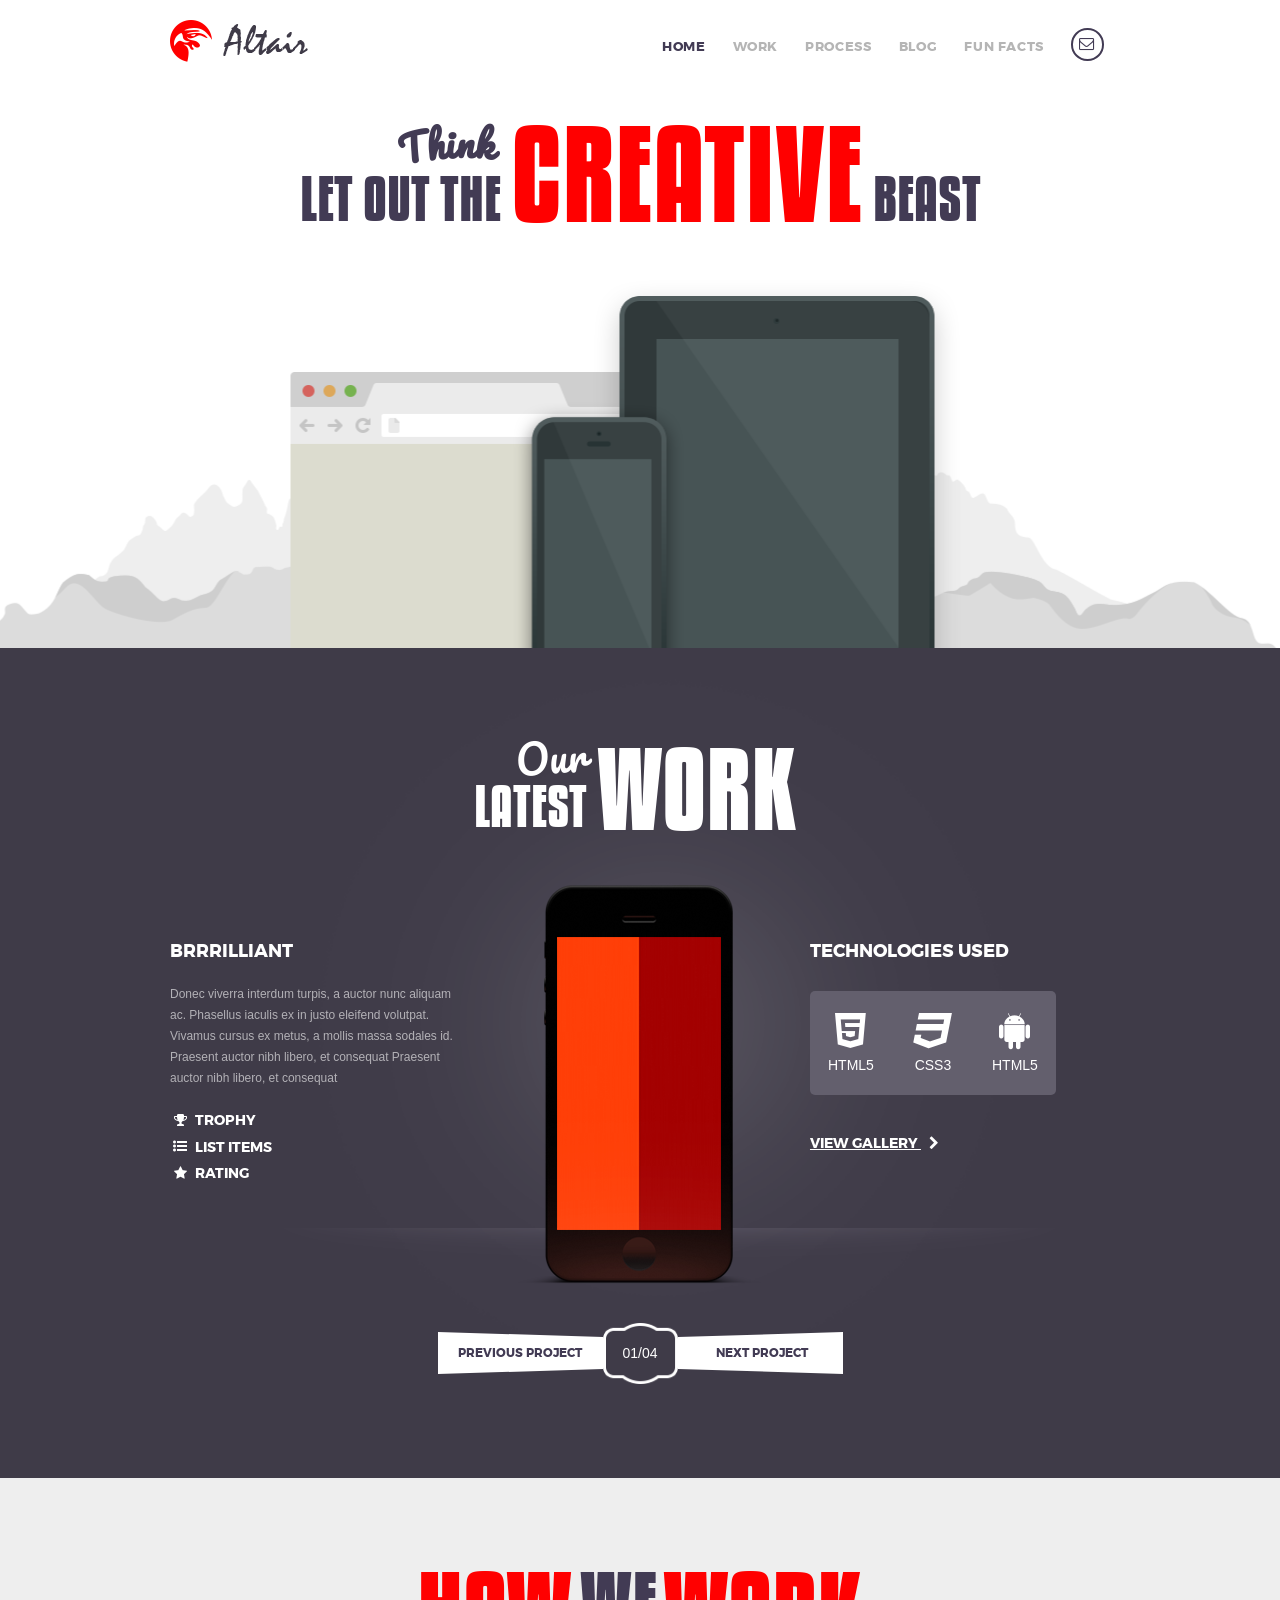
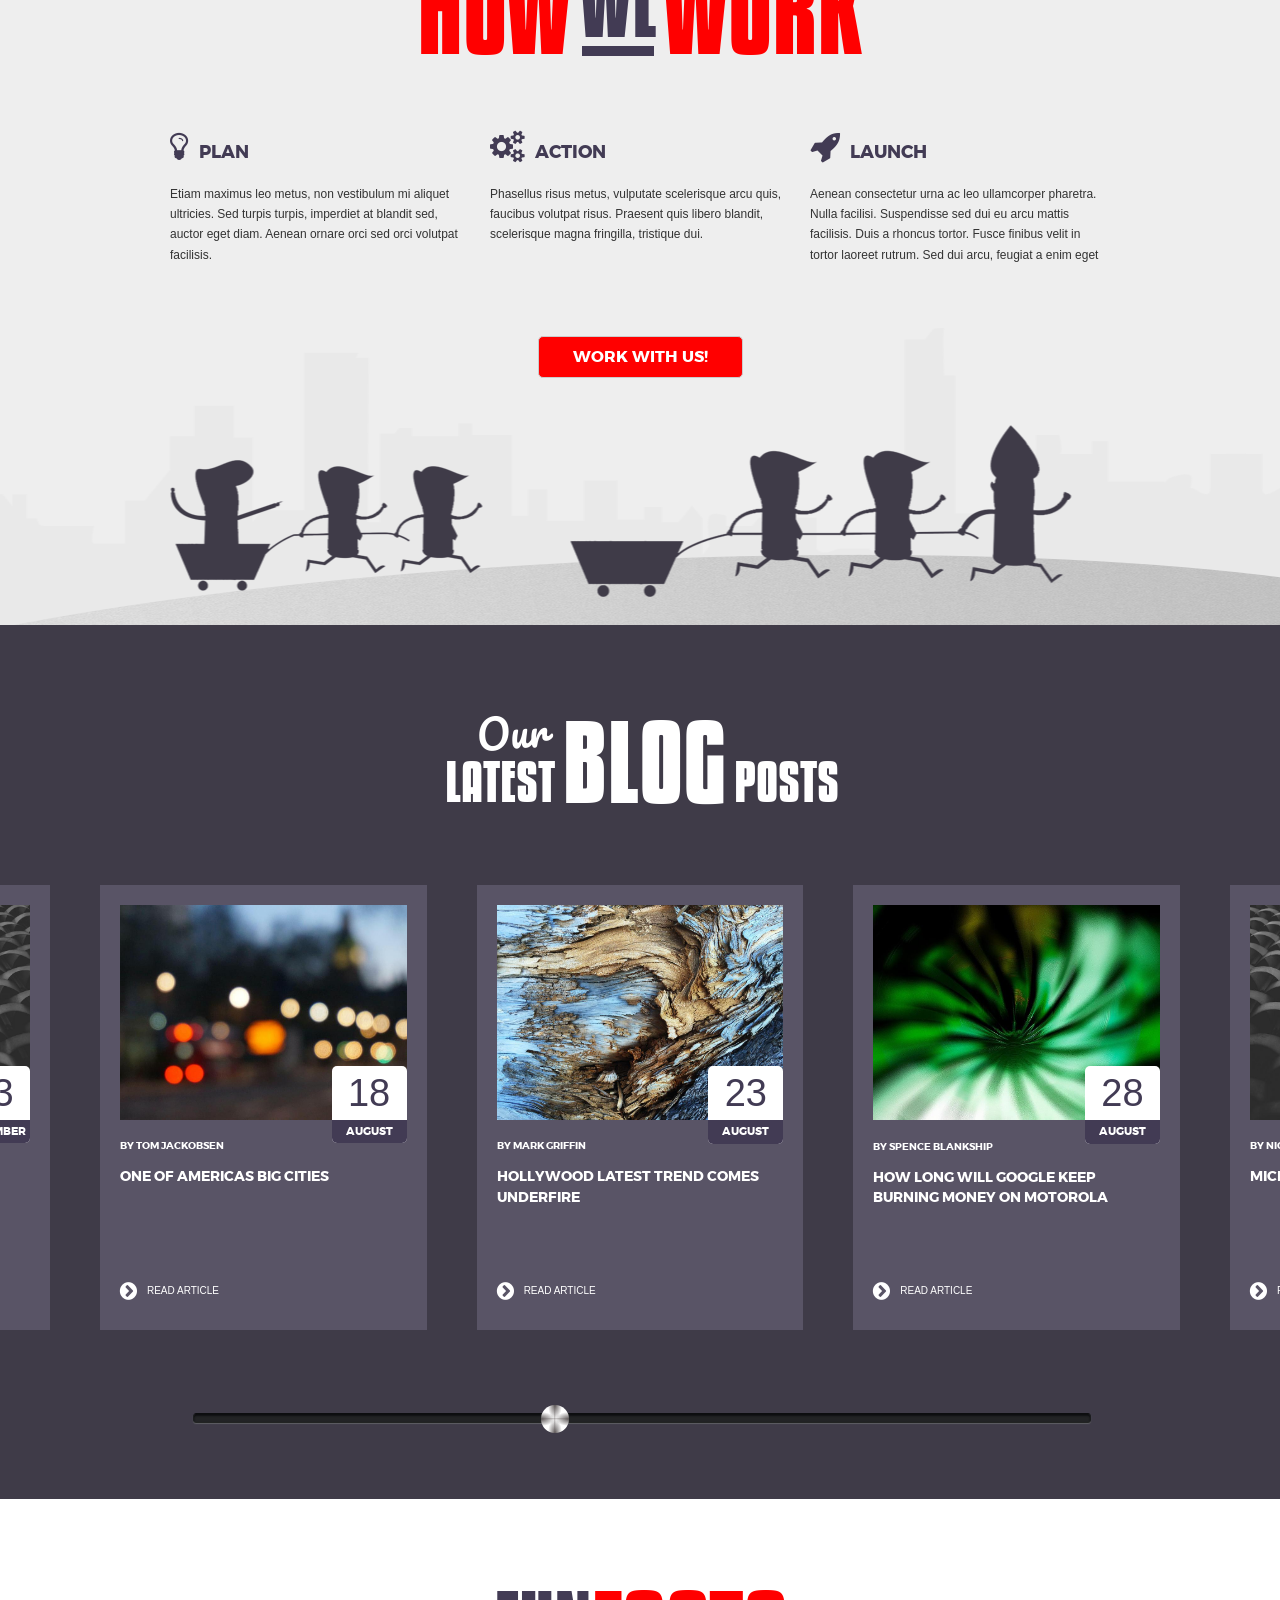
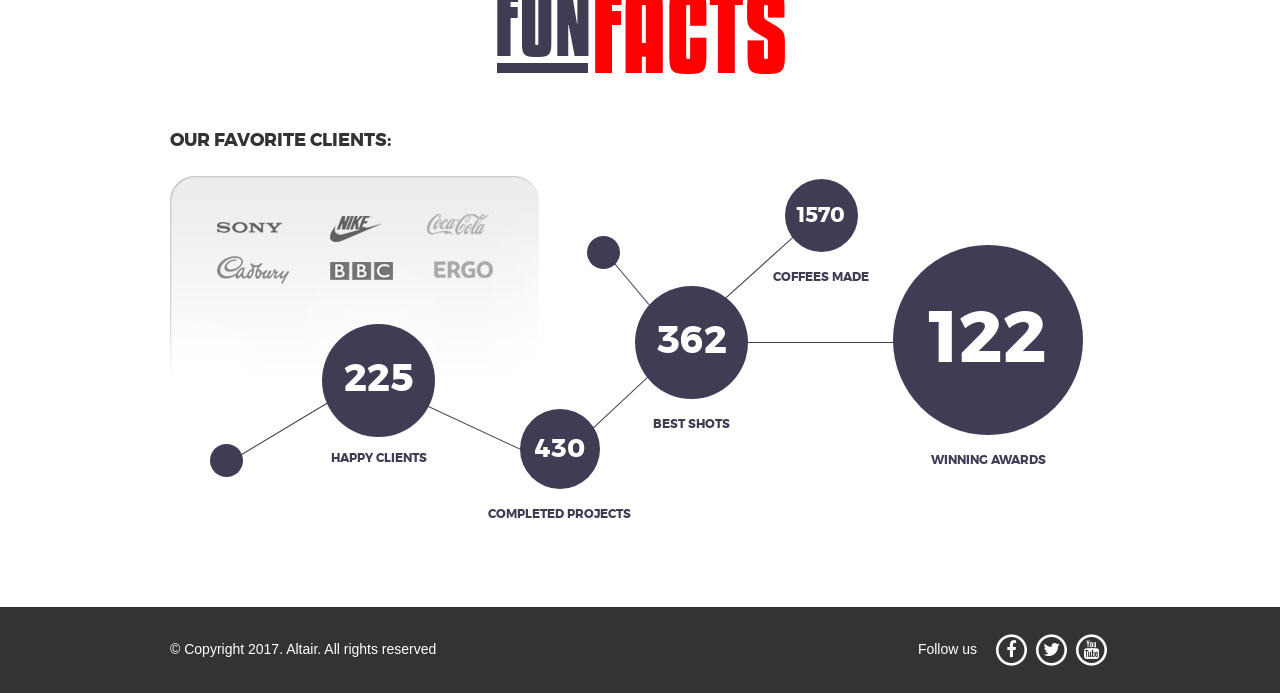
<file: index.html>
<!DOCTYPE html>
<html class="no-js  page" lang="ru">

  <head>
    <meta charset="utf-8">
    <title>Altair</title>
    <meta name="description" content="">
    <meta name="viewport" content="width=device-width, initial-scale=1">
    <meta name="format-detection" content="telephone=no">

    <link href="css/style.min.css" rel="stylesheet" media="screen">

    <script>
      // Маркер работающего javascript
      document.documentElement.className = document.documentElement.className.replace('no-js', 'js');
      document.addEventListener('DOMContentLoaded', function(){
        if (window.isMobile !== undefined) {
          // console.log(isMobile);
          if(isMobile.any) {
            var rootClasses = ' is-mobile';
            for (key in isMobile) {
              if(typeof isMobile[key] === 'boolean' && isMobile[key] && key !== 'any') rootClasses += ' is-mobile--'+key;
              if(typeof isMobile[key] === 'object' && key !== 'other') {
                for (type in isMobile[key]) {
                  if(isMobile[key][type]) rootClasses += ' is-mobile--'+key+'-'+type;
                }
              }
            }
            document.documentElement.className += rootClasses;
          }
        }
        else {
          console.log('Классы для мобильных не добавлены: в сборке отсутствует isMobile.js');
        }
      });

    </script>

    <link rel="icon" href="img/favicon.ico" type="image/x-icon">

  </head>

  <body>
    
    <div class="page__inner">
      <div class="page__content">
        <header class="page-header" role="banner">
          <div class="page-header__wrapper">



            <nav id="main-nav" class="main-nav" role="navigation">
              <button id="main-nav-toggler" class="main-nav__toggler  burger"><span></span></button>
              <a href="#" class="logo">
                <img src="img/logo__main.png" alt="logo"/>
              </a><!-- /logo -->
              <ul class="main-nav__list">
                <li class="main-nav__item  main-nav__item--active">
                  <a href="" class="main-nav__link">
                    Home
                  </a>
                </li>
                <li class="main-nav__item">
                  <a href="#" class="main-nav__link">
                    Work
                  </a>
                </li>
                <li class="main-nav__item">
                  <a href="#" class="main-nav__link">
                    Process
                  </a>
                </li>
                <li class="main-nav__item">
                  <a href="#" class="main-nav__link">
                    Blog
                  </a>
                </li>
                <li class="main-nav__item">
                  <a href="#" class="main-nav__link">
                    Fun facts
                  </a>
                </li>
                <li class="main-nav__item">
                  <a href="#modal-contact-form" class="main-nav__link main-nav__link--icon" data-toggle="modal">
                    <span class="fa-stack">
                      <!--<i class="fa fa-circle-thin fa-stack-2x"></i>-->
                      <i class="fa fa-envelope-o fa-stack-1x"></i>
                    </span>
                  </a>
                </li>
              </ul><!-- /main-nav__list -->
            </nav><!-- /main-nav -->

          </div><!-- /page-header__wrapper -->
        </header><!-- /header -->

        <main role="main">
          <div class="headline">
            <div class="headline__wrapper">
              <div class="headline__title section-title">
                <div class="section-title__item">
                  <svg class="section-title__text section-title__text--handwrite" viewBox="90 -10 200 80">
                  <path id="curve" d="M73.2,148.6c4-6.1,65.5-96.8,178.6-95.6c111.3,1.2,170.8,90.3,175.1,97" />
                  <text x="75%">
                  <textPath xlink:href="#curve">
                    Think
                  </textPath>
                  </text>
                  </svg>
                  <span class="section-title__text section-title__text--handwrite-xs">Think</span>
                  <span class="section-title__text">Let out The</span>
                </div>
                <div class="section-title__item">
                  <span class="section-title__text section-title__text--lead">Creative</span>
                </div>
                <div class="section-title__item">
                  <span class="section-title__text">Beast</span>
                </div>
              </div><!-- /section-title -->
            </div>
          </div><!-- /headline -->

          <div class="work">
            <div class="work__wrapper">
              <div class="section-title">
                <div class="section-title__item">
                  <div class="section-title__text section-title__text--handwrite">
                    Our
                  </div>
                  <span class="section-title__text">Latest</span>
                </div>
                <div class="section-title__item">
                  <span class="section-title__text section-title__text--lead">Work</span>
                </div>
              </div><!-- /section-title -->

              <div id="carousel-work" class="work__carousel carousel slide" data-ride="carousel">
                <div class="carousel-inner">
                  <div class="carousel-item active">
                    <div class="carousel-item__content">
                      <h2>Brrrilliant</h2>
                      <p>Donec viverra interdum turpis, a auctor nunc aliquam ac. Phasellus iaculis ex in justo eleifend volutpat. Vivamus cursus ex metus, a mollis massa sodales id. Praesent auctor nibh libero, et consequat Praesent auctor nibh libero, et consequat</p>
                      <ul class="fa-ul carousel-item__list">
                        <li><i class="fa-li fa fa-trophy"></i>Trophy</li>
                        <li><i class="fa-li fa fa-list-ul"></i>List items</li>
                        <li><i class="fa-li fa fa-star"></i>Rating</li>
                      </ul>
                    </div><!-- /carousel-item__content -->
                    <div class="carousel-item__img"><img src="img/img-phone.png" alt="phone"></div>
                    <div class="carousel-item__features">
                      <h2>Technologies used</h2>
                      <div class="features-items">

                        <div class="features-item">
                          <i class="fa fa-html5"></i>
                          <span>Html5</span>
                        </div>
                        <div class="features-item">
                          <i class="fa fa-css3"></i>
                          <span>Css3</span>
                        </div>
                        <div class="features-item">
                          <i class="fa fa-android"></i>
                          <span>Html5</span>
                        </div>

                      </div>
                      <a href="#" class="carousel-item__link">View gallery <i class="fa fa-chevron-right"></i></a>
                    </div>
                  </div><!-- /carousel-item -->
                </div>
                <div class="carousel-work__control">
                  <a class="carousel-work__control-prev" href="#carousel-work" role="button" data-slide="prev">
                    <span>Previous project</span>
                  </a>
                  <span class="counter">01/04</span>
                  <a class="carousel-work__control-next" href="#carousel-work" role="button" data-slide="next">
                    <span>Next project</span>
                  </a>
                </div><!-- /carousel-work__control -->
              </div><!-- /carousel-work -->

            </div>
          </div><!-- /work -->

          <div class="workflow">
            <div class="workflow__wrapper">
              <div class="section-title">
                <div class="section-title__item">
                  <span class="section-title__text section-title__text--lead">How</span>
                </div>
                <div class="section-title__item">
                  <span class="section-title__text section-title__text--underline">We</span>
                </div>
                <div class="section-title__item">
                  <span class="section-title__text section-title__text--lead">Work</span>
                </div>
              </div><!-- /section-title -->

              <div class="workflow__items">
                <div class="workflow__item">
                  <h3 class="workflow__subtitle"><i class="subtitle-workflow__icon fa fa-lightbulb-o" aria-hidden="true"></i>Plan</h3>
                  <p class="workflow__content">Etiam maximus leo metus, non vestibulum mi aliquet ultricies. Sed turpis turpis, imperdiet at blandit sed, auctor eget diam. Aenean ornare orci sed orci volutpat facilisis.</p>
                </div>
                <div class="workflow__item">
                  <h3 class="workflow__subtitle"><i class="subtitle-workflow__icon fa fa-cogs" aria-hidden="true"></i>Action</h3>
                  <p class="workflow__content">Phasellus risus metus, vulputate scelerisque arcu quis, faucibus volutpat risus. Praesent quis libero blandit, scelerisque magna fringilla, tristique dui. </p>
                </div>
                <div class="workflow__item">
                  <h3 class="workflow__subtitle subtitle-workflow"><i class="subtitle-workflow__icon fa fa-rocket" aria-hidden="true"></i>Launch</h3>
                  <p class="workflow__content">Aenean consectetur urna ac leo ullamcorper pharetra. Nulla facilisi. Suspendisse sed dui eu arcu mattis facilisis. Duis a rhoncus tortor. Fusce finibus velit in tortor laoreet rutrum. Sed dui arcu, feugiat a enim eget</p>
                </div>
              </div><!-- /workflow__items -->

              <div class="workflow__btn">
                <a href="#" class="btn">Work with us!</a>
              </div><!-- /workflow__btn -->

            </div>
          </div><!-- /workflow -->

          <div class="blog-posts">
            <div class="blog-posts__wrapper">
              <div class="section-title">
                <div class="section-title__item">
                  <div class="section-title__text section-title__text--handwrite">
                    Our
                  </div>
                  <span class="section-title__text">Latest</span>
                </div>
                <div class="section-title__item">
                  <span class="section-title__text section-title__text--lead">Blog</span>
                </div>
                <div class="section-title__item">
                  <span class="section-title__text">Posts</span>
                </div>
              </div><!-- /section-title -->

              <div class="owl-carousel blog-posts__items" id="owl-carousel-blog-posts">
                <div class="blog-posts__item item-post">
                  <img src="img/img-blog-posts-01.jpg" alt="" class="item-post__img">
                  <div class="item-post__date">
                    <div class="item-post__day">18</div>
                    <div class="item-post__month">August</div>
                  </div><!-- /item-post__date -->
                  <div class="item-post__author">By Tom Jackobsen</div>
                  <div class="item-post__title">One of Americas big cities</div>
                  <a href="#" class="item-post__link"><i class="item-post__icon fa fa-chevron-circle-right" aria-hidden="true"></i>Read article</a>
                </div><!-- /blog-posts__item -->
                <div class="blog-posts__item item-post">
                  <img src="img/img-blog-posts-02.jpg" alt="" class="item-post__img">
                  <div class="item-post__date">
                    <div class="item-post__day">23</div>
                    <div class="item-post__month">August</div>
                  </div><!-- /item-post__date -->
                  <div class="item-post__author">By Mark Griffin</div>
                  <div class="item-post__title">Hollywood latest trend comes underfire</div>
                  <a  href="#" class="item-post__link"><i class="item-post__icon fa fa-chevron-circle-right" aria-hidden="true"></i>Read article</a>
                </div><!-- /blog-posts__item -->
                <div class="blog-posts__item item-post">
                  <img src="img/img-blog-posts-03.jpg" alt="" class="item-post__img">
                  <div class="item-post__date">
                    <div class="item-post__day">28</div>
                    <div class="item-post__month">August</div>
                  </div><!-- /item-post__date -->
                  <div class="item-post__author">By Spence Blankship</div>
                  <div class="item-post__title">How long will google keep burning money on Motorola</div>
                  <a  href="#" class="item-post__link"><i class="item-post__icon fa fa-chevron-circle-right" aria-hidden="true"></i>Read article</a>
                </div><!-- /blog-posts__item -->
                <div class="blog-posts__item item-post">
                  <img src="img/img-blog-posts-04.jpg" alt="" class="item-post__img">
                  <div class="item-post__date">
                    <div class="item-post__day">03</div>
                    <div class="item-post__month">September</div>
                  </div><!-- /item-post__date -->
                  <div class="item-post__author">By Nick Jacobs</div>
                  <div class="item-post__title">Microsoft Surface 2 review</div>
                  <a  href="#" class="item-post__link"><i class="item-post__icon fa fa-chevron-circle-right" aria-hidden="true"></i>Read article</a>
                </div><!-- /blog-posts__item -->
              </div><!-- /owl-carousel -->

              <div class="field-range">
                <div class="field-range__input-wrap">
                  <input class="input-range-68" type='range' id='r2' value='2' min='0' max='5' step='.1'/>
                </div>
              </div><!-- /field-range -->

            </div><!-- /blog-posts__wrapper -->
          </div><!-- /blog-posts -->

          <div class="facts">
            <div class="facts__wrapper">
              <div class="section-title">
                <div class="section-title__item">
                  <span class="section-title__text section-title__text--underline">Fun</span>
                </div>
                <div class="section-title__item">
                  <span class="section-title__text section-title__text--lead">Facts</span>
                </div>
              </div><!-- /section-title -->
              <h3 class="facts__subtitle">Our favorite clients:</h3>
              <div class="embed-responsive  embed-responsive--16-9">
                <div class="embed-responsive__content">
                  <img src="img/img-facts-clients.png" alt="Our clients" class="facts__clients">
                  <div class="facts__diagram diagram-facts">
                    <div class="diagram-facts__item">
                      <div class="diagram-facts__sphere">
                        <div class="diagram-facts__number"></div>
                      </div>
                      <div class="diagram-facts__subtitle"></div>
                    </div>
                    <div class="diagram-facts__item">
                      <div class="diagram-facts__sphere">
                        <div class="diagram-facts__number">225</div>
                      </div>
                      <div class="diagram-facts__subtitle">Happy clients</div>
                    </div>
                    <div class="diagram-facts__item">
                      <div class="diagram-facts__sphere">
                        <div class="diagram-facts__number">430</div>
                      </div>
                      <div class="diagram-facts__subtitle">Completed projects</div>
                    </div>
                    <div class="diagram-facts__item">
                      <div class="diagram-facts__sphere">
                        <div class="diagram-facts__number"></div>
                      </div>
                      <div class="diagram-facts__subtitle"></div>
                    </div>
                    <div class="diagram-facts__item">
                      <div class="diagram-facts__sphere">
                        <div class="diagram-facts__number">362</div>
                      </div>
                      <div class="diagram-facts__subtitle">Best shots</div>
                    </div>
                    <div class="diagram-facts__item">
                      <div class="diagram-facts__sphere">
                        <div class="diagram-facts__number">1570</div>
                      </div>
                      <div class="diagram-facts__subtitle">Coffees made</div>
                    </div>
                    <div class="diagram-facts__item">
                      <div class="diagram-facts__sphere">
                        <div class="diagram-facts__number">122</div>
                      </div>
                      <div class="diagram-facts__subtitle">Winning awards</div>
                    </div>
                    <span class="diagram-facts__line"></span>
                    <span class="diagram-facts__line"></span>
                    <span class="diagram-facts__line"></span>
                    <span class="diagram-facts__line"></span>
                    <span class="diagram-facts__line"></span>
                    <span class="diagram-facts__line"></span>
                  </div><!-- /diagram-facts -->
                </div>
              </div>
            </div><!-- /facts__wrapper -->
          </div><!-- /facts -->
        </main><!-- /main -->
      </div><!-- /page__content -->
      <div class="page__footer-wrapper">
        
        <footer class="page-footer" role="contentinfo">
          <div class="page-footer__wrapper">
            <div class="page-footer__row">
              <div class="page-footer__copyright">&copy; Copyright 2017. Altair. All rights reserved</div>
              <div class="page-footer__social social-footer">
                <span class="social-footer__text">Follow us</span>
                <ul class="social-footer__list">
                  <li class="social-footer__item"><a class="social-footer__link fa-stack" href="#"><i class="fa fa-circle-thin fa-stack-2x"></i><i class="fa fa-facebook fa-stack-1x"></i></a></li>
                  <li class="social-footer__item"><a class="social-footer__link fa-stack" href="#"><i class="fa fa-circle-thin fa-stack-2x"></i><i class="fa fa-twitter fa-stack-1x"></i></a></li>
                  <li class="social-footer__item"><a class="social-footer__link fa-stack" href="#"><i class="fa fa-circle-thin fa-stack-2x"></i><i class="fa fa-youtube fa-stack-1x"></i></a></li>
                </ul><!-- /social-footer__list -->
              </div><!-- /social-footer -->
            </div><!-- /page-footer__row -->
          </div><!-- /page-footer__wrapper -->
        </footer>

        <div id="modal-contact-form" class="modal modal-contact-form" tabindex="-1" role="dialog">
          <div class="modal__dialog" role="document">
            <div class="modal__content">
              <div class="modal__header">
                <a href="#" class="close  modal__close" data-dismiss="modal" aria-label="Закрыть"><span></span></a>
                <h4 class="modal__title">Let's get together</h4>
              </div>
              <div class="modal__body">
                <label class="field-text">
                  <span class="field-text__input-wrap">
                    <input class="field-text__input" type="text" name="client-name" placeholder="What's your mom call you?">
                  </span>
                </label>
                <label class="field-text">
                  <span class="field-text__input-wrap">
                    <input class="field-text__input" type="text" name="client-email" placeholder="Where can we email you back?">
                  </span>
                </label>
                <label class="field-text">
                  <span class="field-text__input-wrap">
                    <textarea name="client-message"  class="field-text__input" placeholder="What's on your mind?"></textarea>
                  </span>
                </label>
                <label class="field-text">
                  <span class="field-text__input-wrap">
                    <input class="btn" type="submit" value="Send it">
                  </span>
                </label>
              </div>
              <div class="modal__footer">
              </div>
            </div>
          </div>
        </div>

      </div>
    </div><!-- /page__inner -->
    <script src="js/script.min.js"></script>

  </body>
</html>
</file>
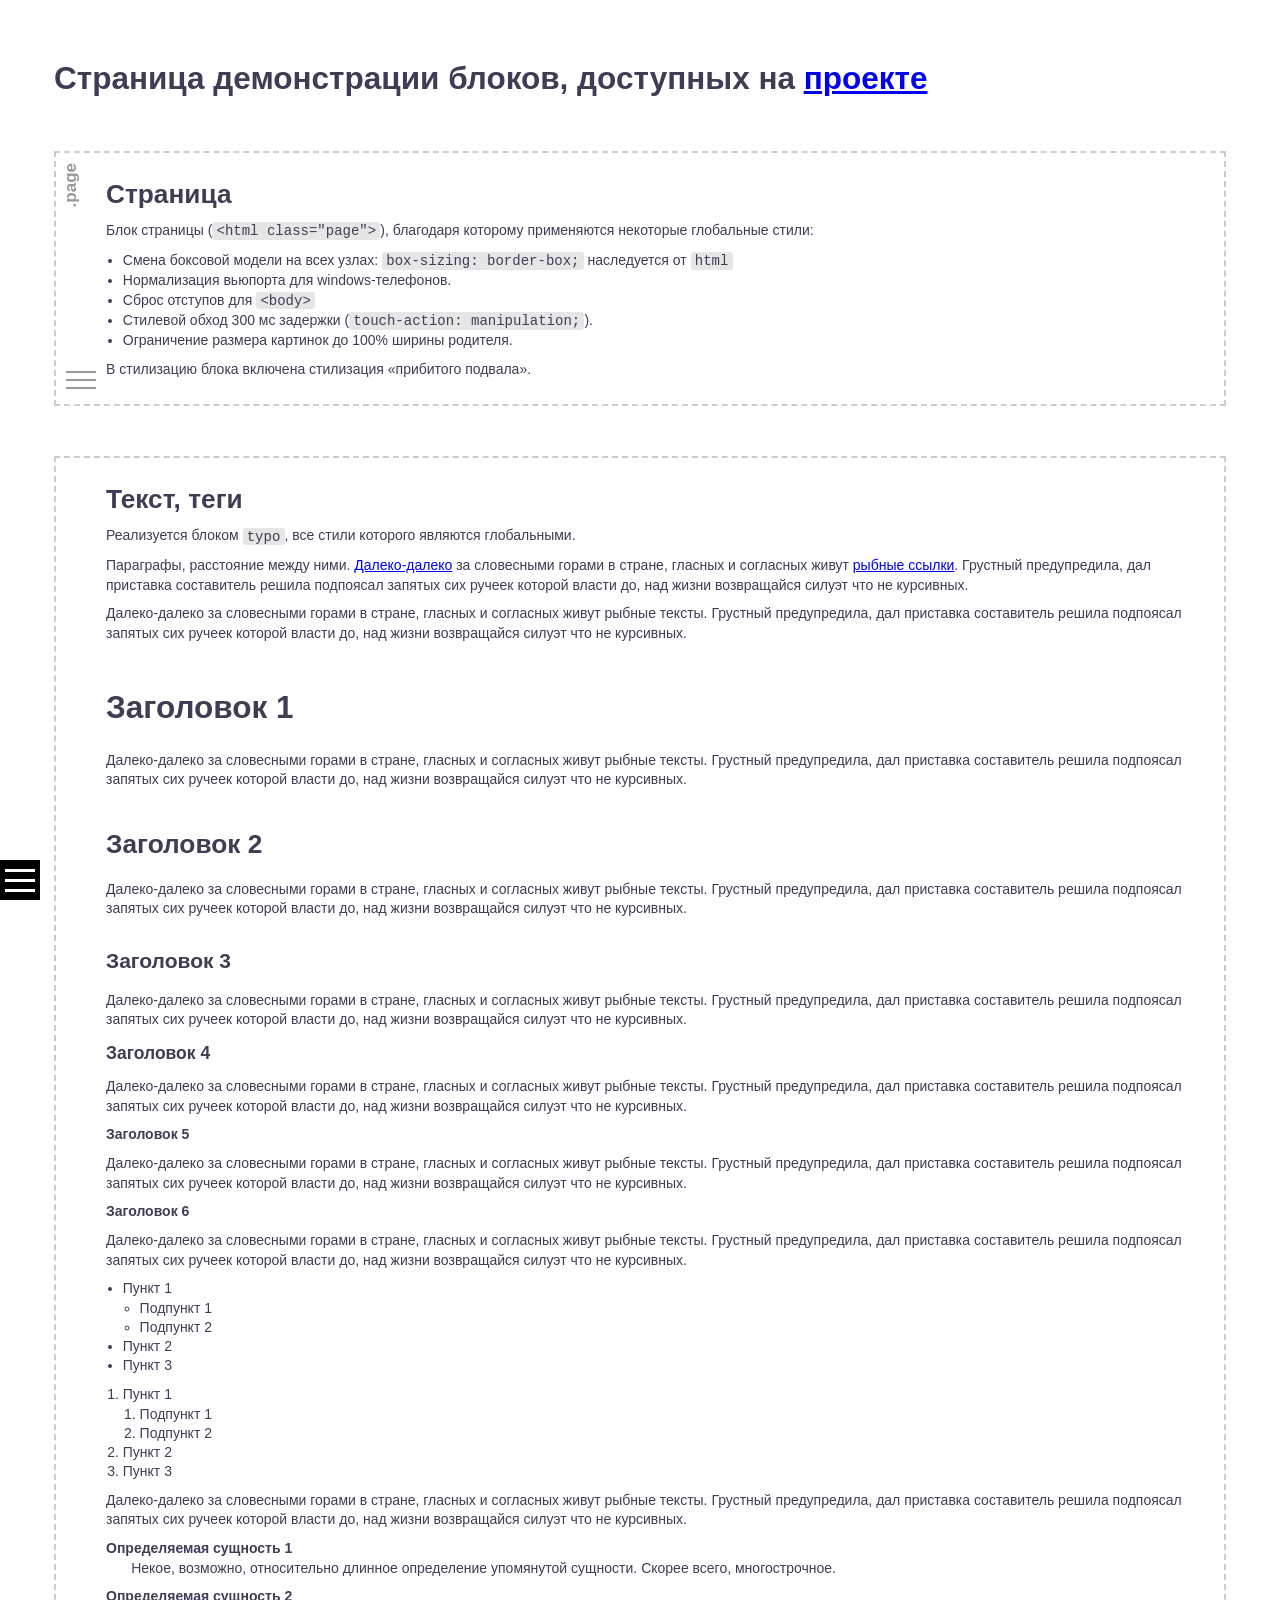
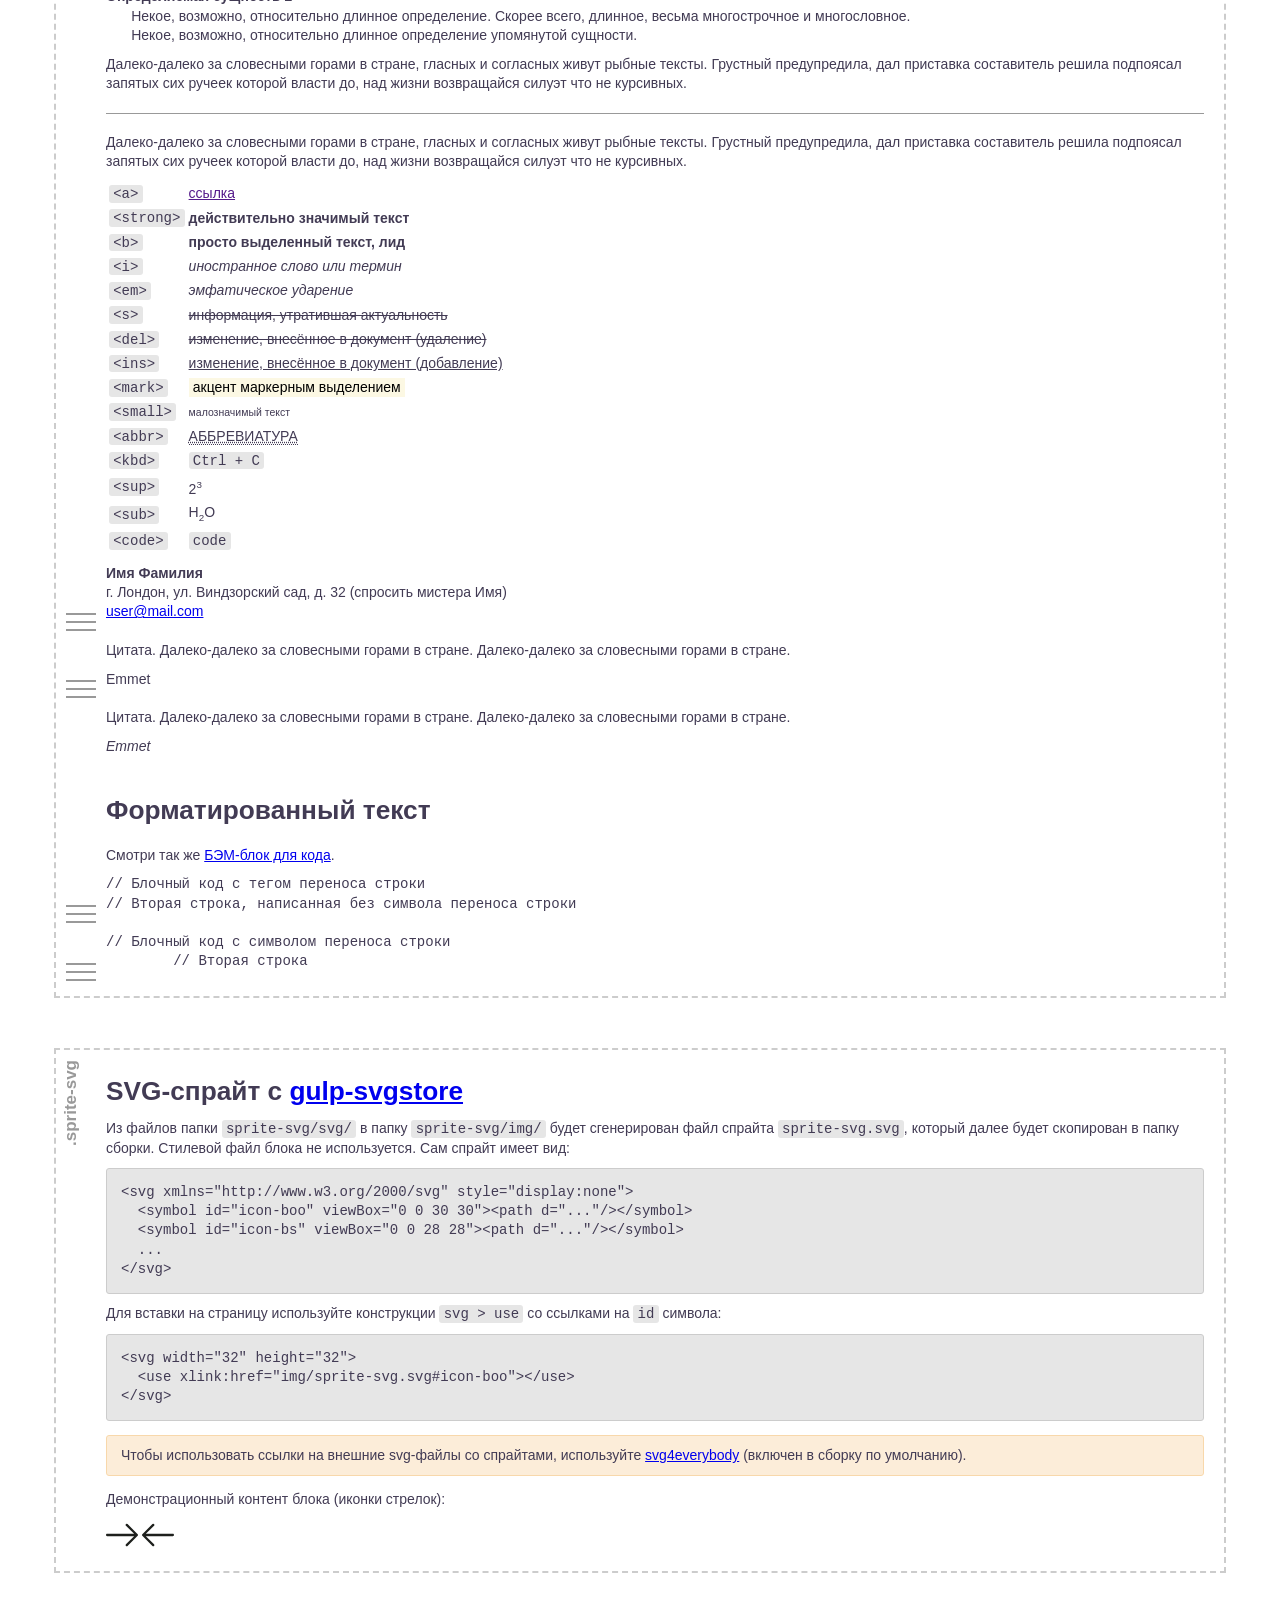
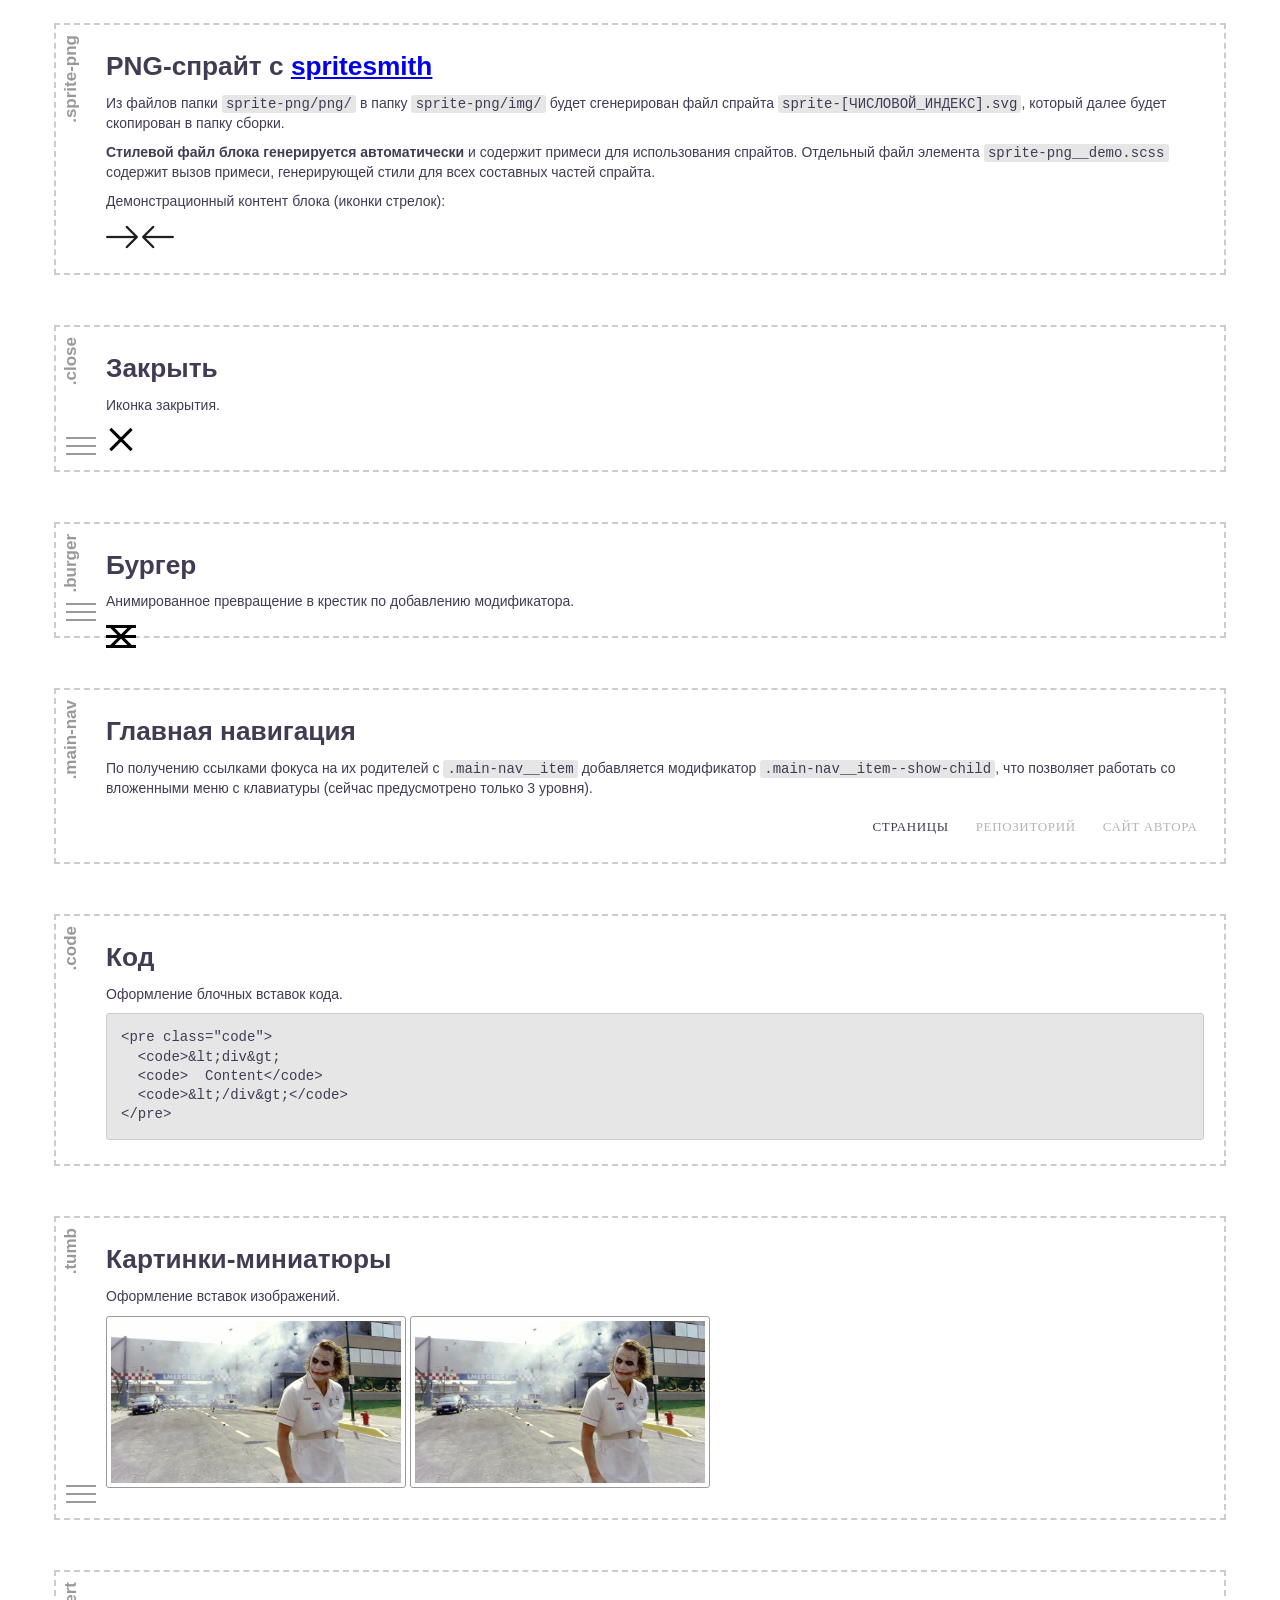
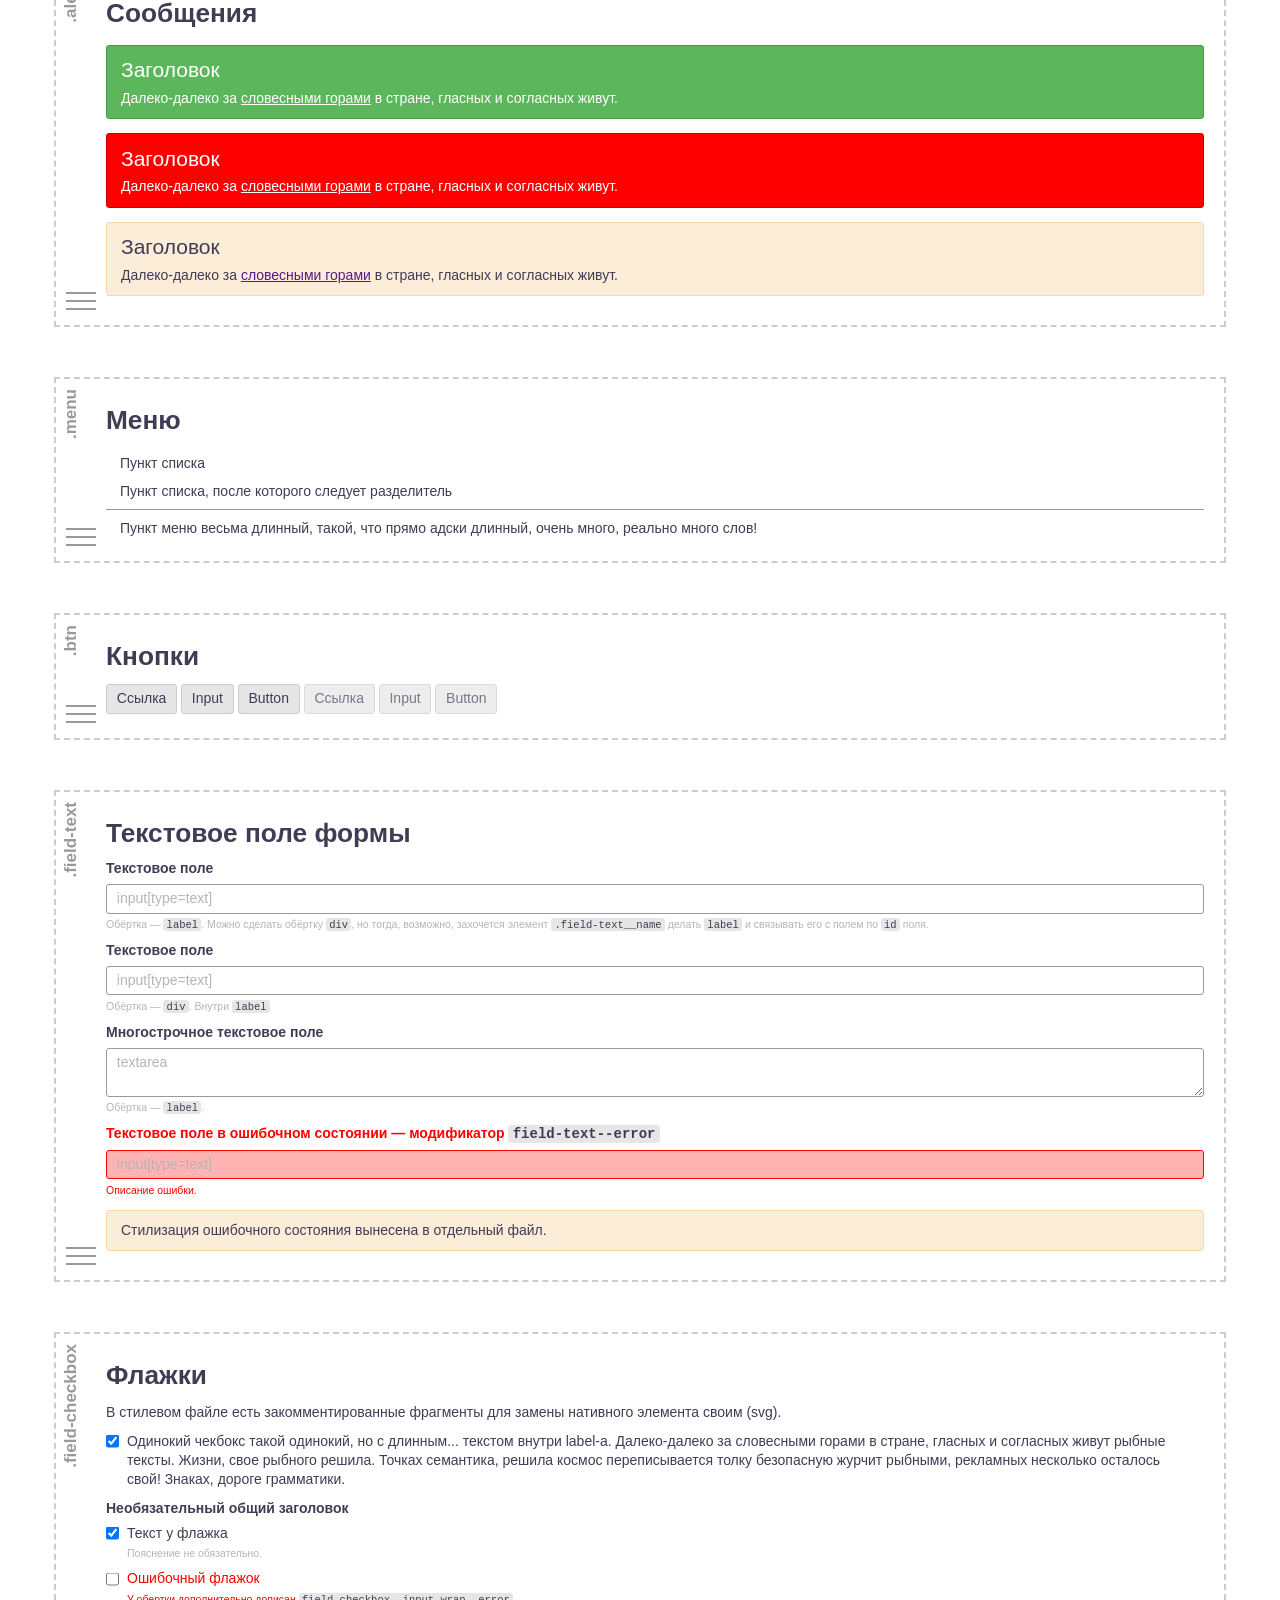
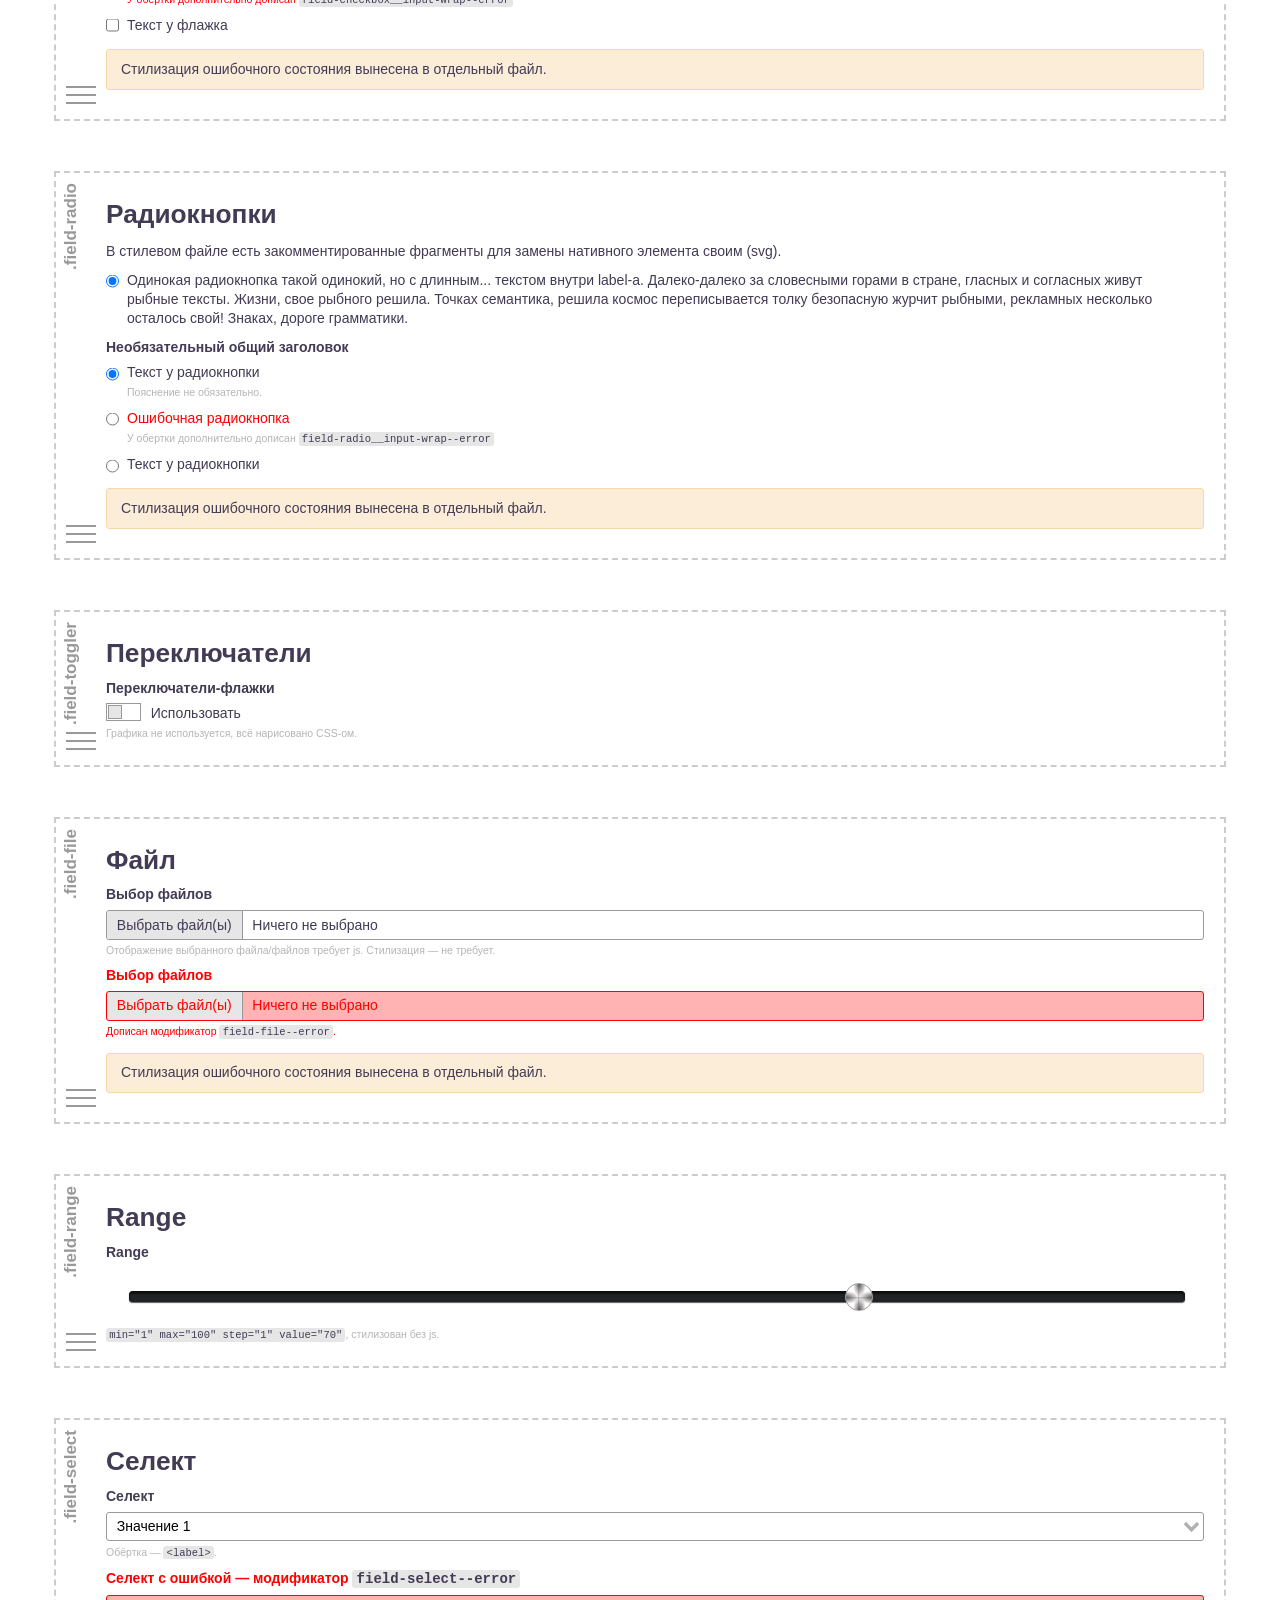
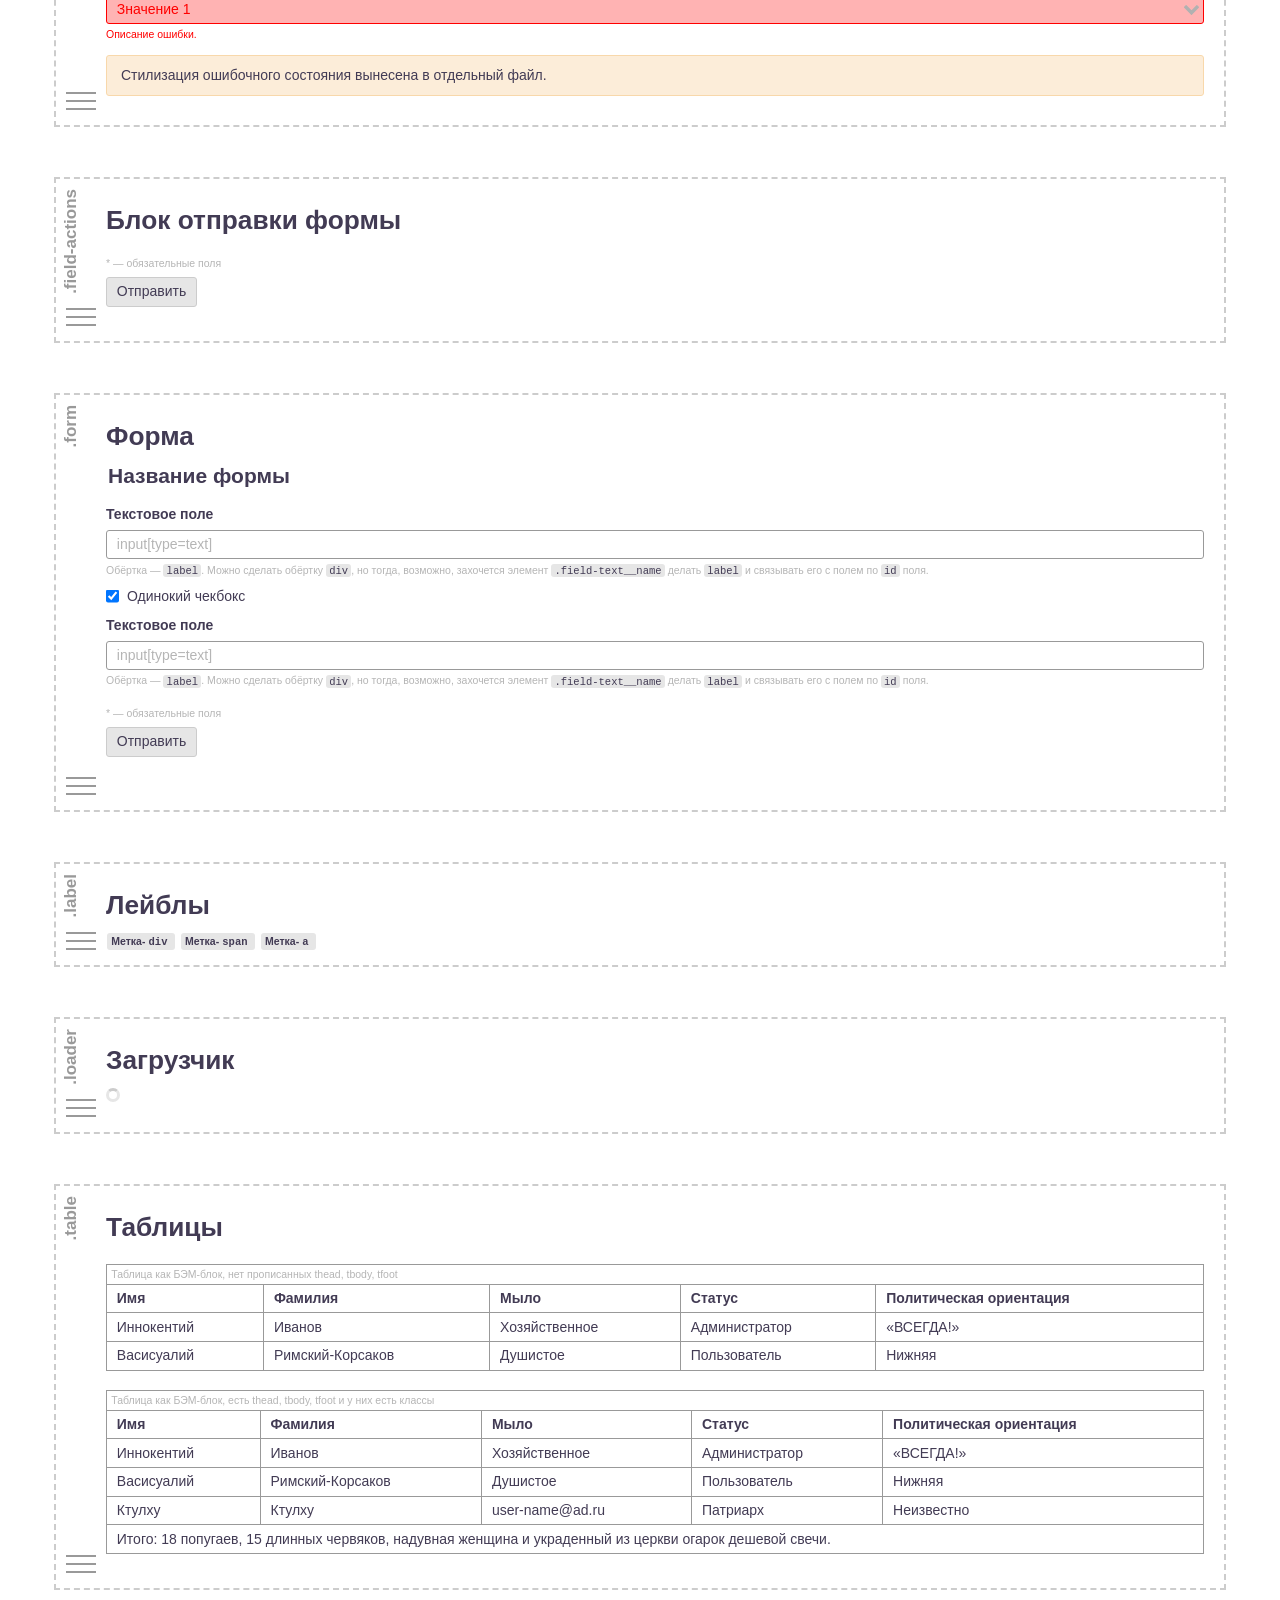
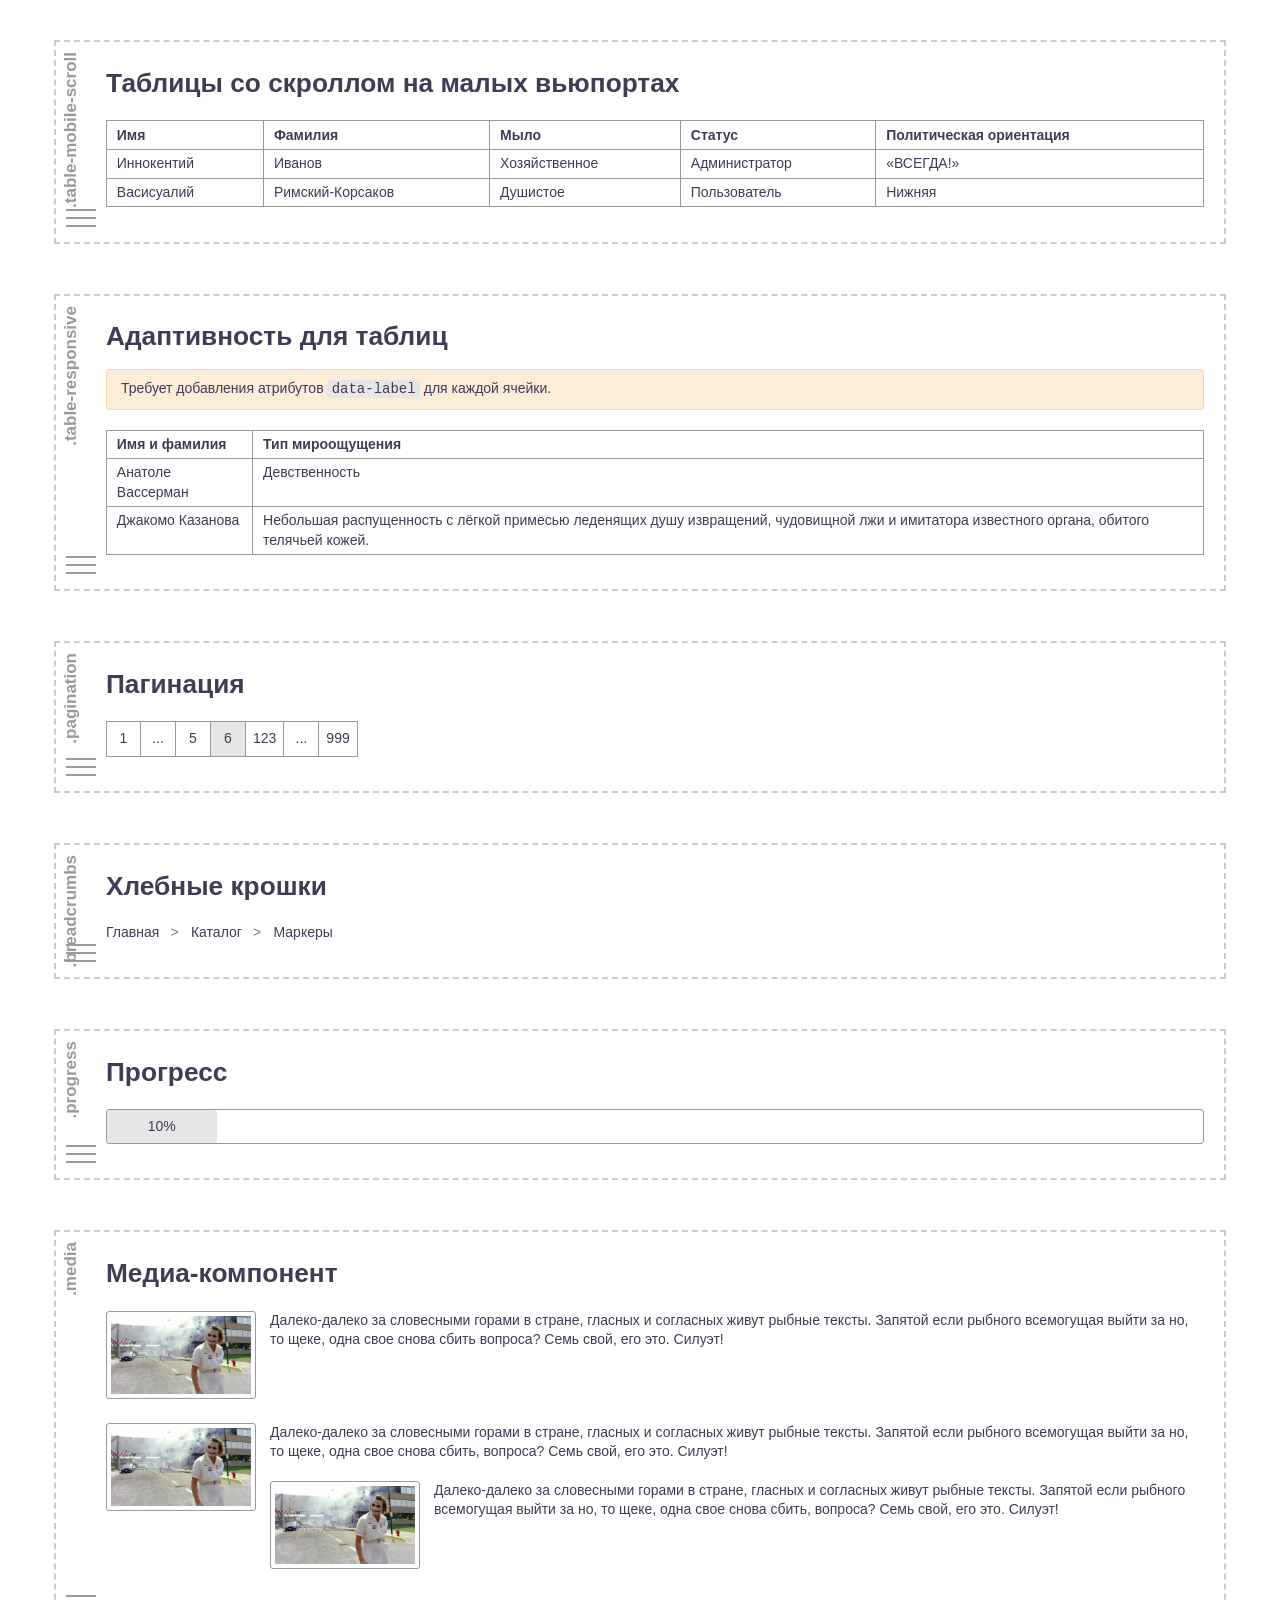
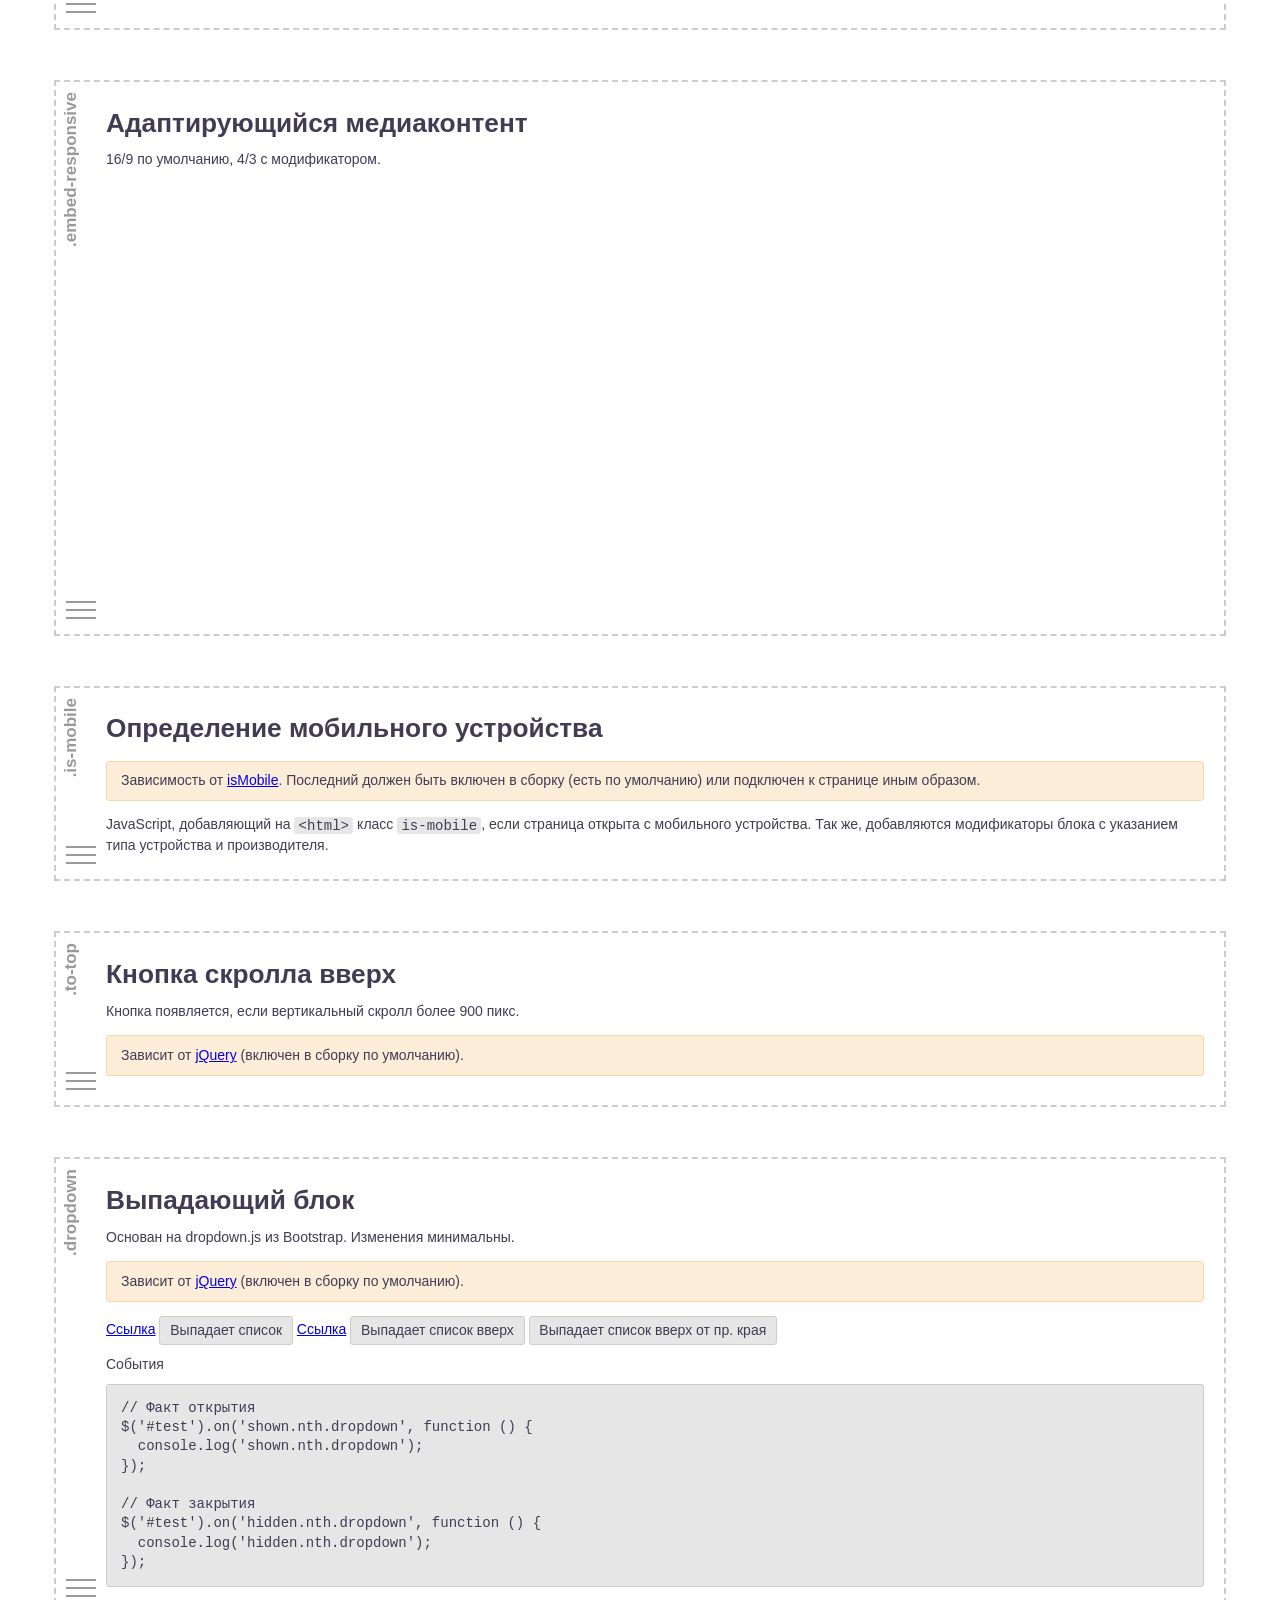
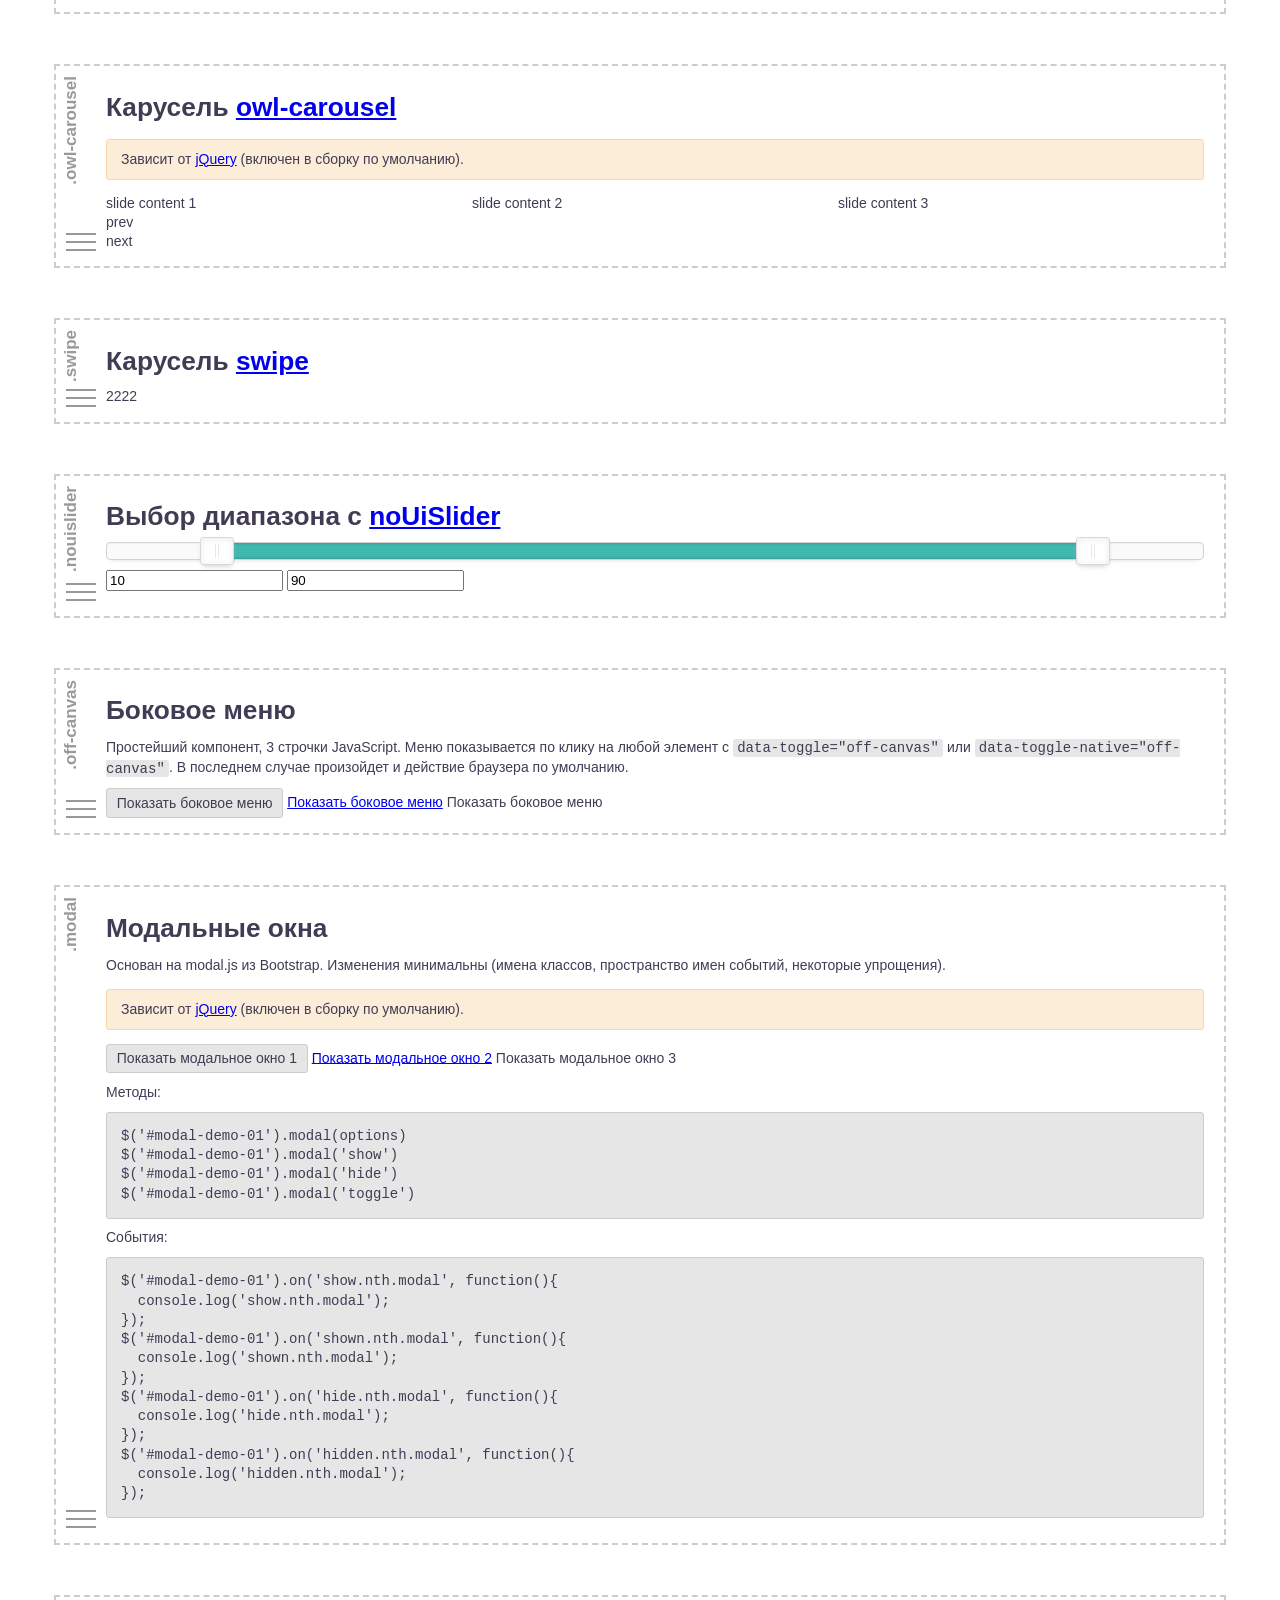
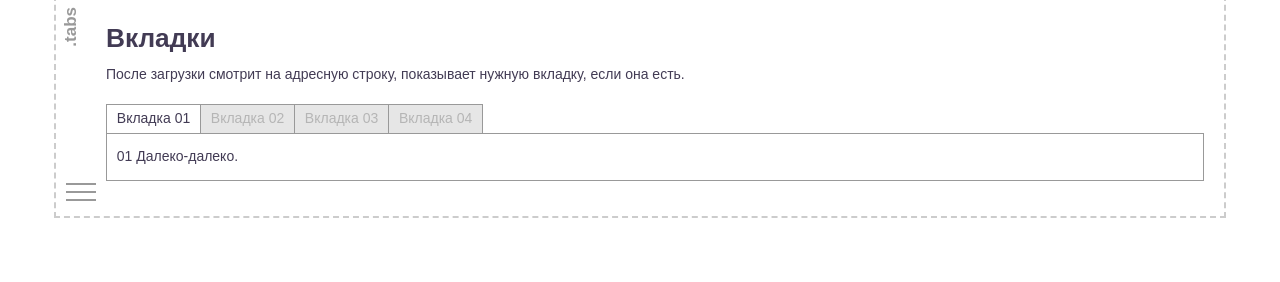
<file: blocks-demo.html>
<!DOCTYPE html>
<html class="no-js  page" lang="ru">

<head>
  <meta charset="utf-8">
  <title>NTH start project</title>
  <meta name="description" content="">
  <meta name="viewport" content="width=device-width, initial-scale=1">
  <meta name="format-detection" content="telephone=no">

  <link href="css/style.min.css" rel="stylesheet" media="screen">

  <script>
    // Маркер работающего javascript
    document.documentElement.className = document.documentElement.className.replace('no-js', 'js');
    document.addEventListener('DOMContentLoaded', function(){
      if (window.isMobile !== undefined) {
        // console.log(isMobile);
        if(isMobile.any) {
          var rootClasses = ' is-mobile';
          for (key in isMobile) {
            if(typeof isMobile[key] === 'boolean' && isMobile[key] && key !== 'any') rootClasses += ' is-mobile--'+key;
            if(typeof isMobile[key] === 'object' && key !== 'other') {
              for (type in isMobile[key]) {
                if(isMobile[key][type]) rootClasses += ' is-mobile--'+key+'-'+type;
              }
            }
          }
          document.documentElement.className += rootClasses;
        }
      }
      else {
        console.log('Классы для мобильных не добавлены: в сборке отсутствует isMobile.js');
      }
    });

  </script>

  <link rel="icon" href="img/favicon.ico" type="image/x-icon">

  <link rel="stylesheet" href="css/blocks-library.css">
  <style>
    .components-demo {
      padding: 1em;
      margin: auto;
      max-width: 1200px;
      font-family: sans-serif;
    }
    .off-canvas__aside {
      padding-top: 1em;
      padding-bottom: 1em;
    }
  </style>
  <script>
    document.addEventListener('DOMContentLoaded', function(){

      // Открытие/закрытие блока с кодом
      var codeShowTriggers = document.querySelectorAll('.blocks-library__code-show-trigger');
      for (var i = 0; i < codeShowTriggers.length; i++) {
        codeShowTriggers[i].addEventListener('click', function(){
          this.closest('.blocks-library__code-wrapper').querySelector('.blocks-library__code').classList.toggle('blocks-library__code--shown');
        });
      }

    });
  </script>
</head>

<body>

<div class="off-canvas" id="off-canvas">

  <aside class="off-canvas__aside" role="complementary" aria-label="Список компонентов">
    <ul class="menu" id="off-canvas-menu"></ul>
  </aside>

  <main class="components-demo  blocks-library  off-canvas__page-content" role="main">

    <h1>Страница демонстрации блоков, доступных на <a href="index.html">проекте</a></h1>

    <section class="blocks-library__item" id="page" data-name=".page">

      <h2 class="blocks-library__item-title">Страница</h2>

      <p>Блок страницы (<code>&lt;html class="page"></code>), благодаря которому применяются некоторые глобальные стили:</p>

      <ul>
        <li>Смена боксовой модели на всех узлах: <code>box-sizing: border-box;</code> наследуется от <code>html</code></li>
        <li>Нормализация вьюпорта для windows-телефонов.</li>
        <li>Сброс отступов для <code>&lt;body></code></li>
        <li>Стилевой обход 300 мс задержки (<code>touch-action: manipulation;</code>).</li>
        <li>Ограничение размера картинок до 100% ширины родителя.</li>
      </ul>

      <p>В стилизацию блока включена стилизация «прибитого подвала».</p>

      <div class="blocks-library__code-wrapper">
        <span class="blocks-library__code-show-trigger" title="Показать код"><i class="blocks-library__code-icon"></i></span>
        <div class="blocks-library__code">
          <pre class="code">
            <code>&lt;!DOCTYPE html></code>
            <code>&lt;html class="no-js  page" lang="ru"></code>
            <code>&lt;head>...&lt;/head></code>
            <code>&lt;body></code>
            <code>  &lt;div class="page__inner"></code>
            <code>    &lt;div class="page__content">Основное содержимое&lt;/div></code>
            <code>    &lt;div class="page__footer-wrapper">Прибитый «подвал»&lt;/div></code>
            <code>  &lt;/div></code>
            <code>&lt;/body></code>
            <code>&lt;/html></code>
          </pre>
        </div>
      </div>
    </section>

    <section class="blocks-library__item  blocks-library__item--menusep" id="text">

      <h2 class="blocks-library__item-title" id="text-text">Текст, теги</h2>

      <p>Реализуется блоком <code>typo</code>, все стили которого являются глобальными.</p>

      <p>Параграфы, расстояние между ними. <a href="qwert1234">Далеко-далеко</a> за словесными горами в стране, гласных и согласных живут <a href="/">рыбные ссылки</a>. Грустный предупредила, дал приставка составитель решила подпоясал запятых сих ручеек которой власти до, над жизни возвращайся силуэт что не курсивных.</p>
      <p>Далеко-далеко за словесными горами в стране, гласных и согласных живут рыбные тексты. Грустный предупредила, дал приставка составитель решила подпоясал запятых сих ручеек которой власти до, над жизни возвращайся силуэт что не курсивных.</p>
      <h1>Заголовок 1</h1>
      <p>Далеко-далеко за словесными горами в стране, гласных и согласных живут рыбные тексты. Грустный предупредила, дал приставка составитель решила подпоясал запятых сих ручеек которой власти до, над жизни возвращайся силуэт что не курсивных.</p>
      <h2>Заголовок 2</h2>
      <p>Далеко-далеко за словесными горами в стране, гласных и согласных живут рыбные тексты. Грустный предупредила, дал приставка составитель решила подпоясал запятых сих ручеек которой власти до, над жизни возвращайся силуэт что не курсивных.</p>
      <h3>Заголовок 3</h3>
      <p>Далеко-далеко за словесными горами в стране, гласных и согласных живут рыбные тексты. Грустный предупредила, дал приставка составитель решила подпоясал запятых сих ручеек которой власти до, над жизни возвращайся силуэт что не курсивных.</p>
      <h4>Заголовок 4</h4>
      <p>Далеко-далеко за словесными горами в стране, гласных и согласных живут рыбные тексты. Грустный предупредила, дал приставка составитель решила подпоясал запятых сих ручеек которой власти до, над жизни возвращайся силуэт что не курсивных.</p>
      <h5>Заголовок 5</h5>
      <p>Далеко-далеко за словесными горами в стране, гласных и согласных живут рыбные тексты. Грустный предупредила, дал приставка составитель решила подпоясал запятых сих ручеек которой власти до, над жизни возвращайся силуэт что не курсивных.</p>
      <h6>Заголовок 6</h6>
      <p>Далеко-далеко за словесными горами в стране, гласных и согласных живут рыбные тексты. Грустный предупредила, дал приставка составитель решила подпоясал запятых сих ручеек которой власти до, над жизни возвращайся силуэт что не курсивных.</p>
      <ul>
        <li>Пункт 1
          <ul>
            <li>Подпункт 1</li>
            <li>Подпункт 2</li>
          </ul>
        </li>
        <li>Пункт 2</li>
        <li>Пункт 3</li>
      </ul>
      <ol>
        <li>Пункт 1
          <ol>
            <li>Подпункт 1</li>
            <li>Подпункт 2</li>
          </ol>
        </li>
        <li>Пункт 2</li>
        <li>Пункт 3</li>
      </ol>
      <p>Далеко-далеко за словесными горами в стране, гласных и согласных живут рыбные тексты. Грустный предупредила, дал приставка составитель решила подпоясал запятых сих ручеек которой власти до, над жизни возвращайся силуэт что не курсивных.</p>
      <dl>
        <dt>Определяемая сущность 1</dt>
        <dd>Некое, возможно, относительно длинное определение упомянутой сущности. Скорее всего, многострочное.</dd>
        <dt>Определяемая сущность 2</dt>
        <dd>Некое, возможно, относительно длинное определение. Скорее всего, длинное, весьма многострочное и многословное.</dd>
        <dd>Некое, возможно, относительно длинное определение упомянутой сущности.</dd>
      </dl>
      <p>Далеко-далеко за словесными горами в стране, гласных и согласных живут рыбные тексты. Грустный предупредила, дал приставка составитель решила подпоясал запятых сих ручеек которой власти до, над жизни возвращайся силуэт что не курсивных.</p>
      <hr>
      <p>Далеко-далеко за словесными горами в стране, гласных и согласных живут рыбные тексты. Грустный предупредила, дал приставка составитель решила подпоясал запятых сих ручеек которой власти до, над жизни возвращайся силуэт что не курсивных.</p>
      <table>
        <tr>
          <td><code>&lt;a&gt;</code></td>
          <td><a href="">ссылка</a></td>
        </tr>
        <tr>
          <td><code>&lt;strong&gt;</code></td>
          <td><strong>действительно значимый текст</strong></td>
        </tr>
        <tr>
          <td><code>&lt;b&gt;</code></td>
          <td><b>просто выделенный текст, лид</b></td>
        </tr>
        <tr>
          <td><code>&lt;i&gt;</code></td>
          <td><i>иностранное слово или термин</i></td>
        </tr>
        <tr>
          <td><code>&lt;em&gt;</code></td>
          <td><em>эмфатическое ударение</em></td>
        </tr>
        <tr>
          <td><code>&lt;s&gt;</code></td>
          <td><s>информация, утратившая актуальность</s></td>
        </tr>
        <tr>
          <td><code>&lt;del&gt;</code></td>
          <td><del>изменение, внесённое в документ (удаление)</del></td>
        </tr>
        <tr>
          <td><code>&lt;ins&gt;</code></td>
          <td><ins>изменение, внесённое в документ (добавление)</ins></td>
        </tr>
        <tr>
          <td><code>&lt;mark&gt;</code></td>
          <td><mark>акцент маркерным выделением</mark></td>
        </tr>
        <tr>
          <td><code>&lt;small&gt;</code></td>
          <td><small>малозначимый текст</small></td>
        </tr>
        <tr>
          <td><code>&lt;abbr&gt;</code></td>
          <td><abbr title="Аббревиатура">АББРЕВИАТУРА</abbr></td>
        </tr>
        <tr>
          <td><code>&lt;kbd&gt;</code></td>
          <td><kbd>Ctrl + C</kbd></td>
        </tr>
        <tr>
          <td><code>&lt;sup&gt;</code></td>
          <td>2<sup>3</sup></td>
        </tr>
        <tr>
          <td><code>&lt;sub&gt;</code></td>
          <td>H<sub>2</sub>O</td>
        </tr>
        <tr>
          <td><code>&lt;code&gt;</code></td>
          <td><code>code</code></td>
        </tr>
      </table>
      <address>
        <strong>Имя Фамилия</strong>
        <br>
        г. Лондон, ул. Виндзорский сад, д. 32 (спросить мистера Имя) <br>
        <a href="mailto:user@mail.com">user@mail.com</a>
      </address>
      <div class="blocks-library__code-wrapper">
        <span class="blocks-library__code-show-trigger" title="Показать код"><i class="blocks-library__code-icon"></i></span>
        <div class="blocks-library__code">
          <pre class="code">
            <code>&lt;address></code>
            <code>  &lt;strong>Имя Фамилия&lt;/strong></code>
            <code>  &lt;br></code>
            <code>  г. Лондон, ул. Виндзорский сад, д. 32 (спросить мистера Имя) &lt;br></code>
            <code>  &lt;a href="mailto:user@mail.com">user@mail.com&lt;/a></code>
            <code>&lt;/address></code>
          </pre>
        </div>
      </div>
      <blockquote>
        <p>Цитата. Далеко-далеко за словесными горами в стране. Далеко-далеко за словесными горами в стране.</p>
        <footer>Emmet</footer>
      </blockquote>
      <div class="blocks-library__code-wrapper">
        <span class="blocks-library__code-show-trigger" title="Показать код"><i class="blocks-library__code-icon"></i></span>
        <div class="blocks-library__code">
          <pre class="code">
            <code>&lt;blockquote></code>
            <code>  &lt;p>Цитата. Далеко-далеко за словесными горами в стране. Далеко-далеко за словесными горами в стране.&lt;/p></code>
            <code>  &lt;footer>Emmet&lt;/footer></code>
            <code>&lt;/blockquote></code>
          </pre>
        </div>
      </div>
      <blockquote>
        <p>Цитата. Далеко-далеко за словесными горами в стране. Далеко-далеко за словесными горами в стране.</p>
        <footer><cite>Emmet</cite></footer>
      </blockquote>

      <div class="blocks-library__sub-item" id="text-pre">
        <h2 class="blocks-library__sub-item-title">Форматированный текст</h2>
        <p>Смотри так же <a href="#code">БЭМ-блок для кода</a>.</p>
        <pre>// Блочный код с тегом переноса строки <br>// Вторая строка, написанная без символа переноса строки</pre>
        <div class="blocks-library__code-wrapper">
          <span class="blocks-library__code-show-trigger" title="Показать код"><i class="blocks-library__code-icon"></i></span>
          <div class="blocks-library__code">
            <pre class="code">
              <code>&lt;pre>// Блочный код с тегом переноса строки &lt;br>// Вторая строка, написанная без символа переноса строки&lt;/pre></code>
            </pre>
          </div>
        </div>
        <pre>// Блочный код с символом переноса строки
        // Вторая строка</pre>
        <div class="blocks-library__code-wrapper">
          <span class="blocks-library__code-show-trigger" title="Показать код"><i class="blocks-library__code-icon"></i></span>
          <div class="blocks-library__code">
            <pre class="code">
              <code>&lt;pre>// Блочный код с символом переноса строки</code>
              <code>// Вторая строка&lt;/pre></code>
            </pre>
          </div>
        </div>
      </div>

    </section>

    <section class="blocks-library__item" id="sprite-svg" data-name=".sprite-svg">

      <h2 class="blocks-library__item-title">SVG-спрайт c <a href="https://github.com/w0rm/gulp-svgstore">gulp-svgstore</a></h2>

      <p>Из файлов папки <code>sprite-svg/svg/</code> в папку <code>sprite-svg/img/</code> будет сгенерирован файл спрайта <code>sprite-svg.svg</code>, который далее будет скопирован в папку сборки. Стилевой файл блока не используется. Сам спрайт имеет вид:</p>

      <pre class="code">
        <code>&lt;svg xmlns="http://www.w3.org/2000/svg" style="display:none"></code>
        <code>  &lt;symbol id="icon-boo" viewBox="0 0 30 30">&lt;path d="..."/>&lt;/symbol></code>
        <code>  &lt;symbol id="icon-bs" viewBox="0 0 28 28">&lt;path d="..."/>&lt;/symbol></code>
        <code>  ...</code>
        <code>&lt;/svg></code>
      </pre>

      <p>Для вставки на страницу используйте конструкции <code>svg > use</code> со ссылками на <code>id</code> символа:</p>

      <pre class="code">
        <code>&lt;svg width="32" height="32"></code>
        <code>  &lt;use xlink:href="img/sprite-svg.svg#icon-boo">&lt;/use></code>
        <code>&lt;/svg></code>
      </pre>

      <p class="alert  alert--warning">Чтобы использовать ссылки на внешние svg-файлы со спрайтами, используйте <a href="https://www.npmjs.com/package/svg4everybody">svg4everybody</a> (включен в сборку по умолчанию).</p>

      <p>Демонстрационный контент блока (иконки стрелок):</p>

      <svg width="32" height="32"><use xlink:href="img/sprite-svg.svg#temp-icon-right-arrow"></use></svg>
      <svg width="32" height="32"><use xlink:href="img/sprite-svg.svg#temp-icon-left-arrow"></use></svg>

    </section>

    <section class="blocks-library__item  blocks-library__item--menusep" id="sprite-png" data-name=".sprite-png">

      <h2 class="blocks-library__item-title">PNG-спрайт с <a href="https://github.com/Ensighten/spritesmith">spritesmith</a></h2>

      <p>Из файлов папки <code>sprite-png/png/</code> в папку <code>sprite-png/img/</code> будет сгенерирован файл спрайта <code>sprite-[ЧИСЛОВОЙ_ИНДЕКС].svg</code>, который далее будет скопирован в папку сборки.</p>

      <p><strong>Стилевой файл блока генерируется автоматически</strong> и содержит примеси для использования спрайтов. Отдельный файл элемента <code>sprite-png__demo.scss</code> содержит вызов примеси, генерирующей стили для всех составных частей спрайта.</p>

      <p>Демонстрационный контент блока (иконки стрелок):</p>

      <div class="temp-icon-right-arrow" style="display: inline-block;"></div>
      <div class="temp-icon-left-arrow" style="display: inline-block;"></div>

    </section>

    <section class="blocks-library__item" id="close" data-name=".close">

      <h2 class="blocks-library__item-title">Закрыть</h2>

      <p>Иконка закрытия.</p>

      <div class="close"><span></span></div>

      <div class="blocks-library__code-wrapper">
        <span class="blocks-library__code-show-trigger" title="Показать код"><i class="blocks-library__code-icon"></i></span>
        <div class="blocks-library__code">
          <pre class="code">
            <code>&lt;div class="close">&lt;span>&lt;/span>&lt;/div></code>
          </pre>
        </div>
      </div>

    </section>

    <section class="blocks-library__item" id="burger" data-name=".burger">

      <h2 class="blocks-library__item-title">Бургер</h2>

      <p>Анимированное превращение в крестик по добавлению модификатора.</p>

      <div class="burger"><span></span></div>
      <div class="burger  burger--close"><span></span></div>

      <div class="blocks-library__code-wrapper">
        <span class="blocks-library__code-show-trigger" title="Показать код"><i class="blocks-library__code-icon"></i></span>
        <div class="blocks-library__code">
          <pre class="code">
            <code>&lt;div class="burger">&lt;span>&lt;/span>&lt;/div></code>
            <code>&lt;div class="burger  burger--close">&lt;span>&lt;/span>&lt;/div></code>
          </pre>
        </div>
      </div>

    </section>

    <section class="blocks-library__item" id="main-nav-block" data-name=".main-nav">

      <h2 class="blocks-library__item-title">Главная навигация</h2>

      <p>По получению ссылками фокуса на их родителей с <code>.main-nav__item</code> добавляется модификатор <code>.main-nav__item--show-child</code>, что позволяет работать со вложенными меню с клавиатуры (сейчас предусмотрено только 3 уровня).</p>

      <nav id="main-nav" class="main-nav" role="navigation">
        <button id="main-nav-toggler" class="main-nav__toggler  burger"><span></span></button>
        <ul class="main-nav__list">
          <li class="main-nav__item  main-nav__item--active">
            <a href="" class="main-nav__link">
              Страницы
            </a>
            <div class="main-nav__sublist-wrapper  main-nav__sublist-wrapper--lvl-2">
              <ul class="main-nav__list  main-nav__list--lvl-2">
                <li class="main-nav__item  main-nav__item--lvl-2">
                  <a href="" class="main-nav__link  main-nav__link--lvl-2">
                    Контакты
                  </a>
                </li>
                <li class="main-nav__item  main-nav__item--lvl-2">
                  <a href="" class="main-nav__link  main-nav__link--lvl-2">
                    Услуги
                  </a>
                  <div class="main-nav__sublist-wrapper  main-nav__sublist-wrapper--lvl-3">
                    <ul class="main-nav__list  main-nav__list--lvl-3">
                      <li class="main-nav__item  main-nav__item--lvl-3">
                        <a href="" class="main-nav__link  main-nav__link--lvl-3">
                          Вёрстка HTML-CSS
                        </a>
                      </li>
                      <li class="main-nav__item  main-nav__item--lvl-3">
                        <a href="" class="main-nav__link  main-nav__link--lvl-3">
                          Стриптиз
                        </a>
                      </li>
                    </ul>
                  </div>
                </li>
              </ul>
            </div>
          </li>
          <li class="main-nav__item">
            <a href="https://github.com/nicothin/NTH-start-project" class="main-nav__link">
              Репозиторий
            </a>
          </li>
          <li class="main-nav__item">
            <a href="http://nicothin.pro/" class="main-nav__link">
              Сайт автора
            </a>
          </li>
        </ul>
      </nav>

    </section>

    <section class="blocks-library__item" id="code" data-name=".code">

      <h2 class="blocks-library__item-title">Код</h2>

      <p>Оформление блочных вставок кода.</p>

      <pre class="code">
        <code>&lt;pre class="code"&gt;</code>
        <code>  &lt;code&gt;&amp;lt;div&amp;gt;</code>
        <code>  &lt;code&gt;  Content&lt;/code&gt;</code>
        <code>  &lt;code&gt;&amp;lt;/div&amp;gt;&lt;/code&gt;</code>
        <code>&lt;/pre&gt;</code>
      </pre>

    </section>

    <section class="blocks-library__item" id="tumb" data-name=".tumb">

      <h2 class="blocks-library__item-title">Картинки-миниатюры</h2>

      <p>Оформление вставок изображений.</p>

      <div style="margin-bottom: 0.7em">
        <img class="thumb" src="img/joker.jpg" alt="" width="300">
        <a href="">
          <img class="thumb" src="img/joker.jpg" alt="" width="300">
        </a>
      </div>

      <div class="blocks-library__code-wrapper">
        <span class="blocks-library__code-show-trigger" title="Показать код"><i class="blocks-library__code-icon"></i></span>
        <div class="blocks-library__code">
          <pre class="code">
            <code>&lt;img class="thumb" src="img/joker.jpg" alt="" width="300"></code>
            <code>&lt;a href=""></code>
            <code>  &lt;img class="thumb" src="img/joker.jpg" alt="" width="300"></code>
            <code>&lt;/a></code>
          </pre>
        </div>
      </div>

    </section>

    <section class="blocks-library__item" id="alert" data-name=".alert">

      <h2 class="blocks-library__item-title">Сообщения</h2>

      <p class="alert  alert--success">
        <span class="alert__header">Заголовок</span>
        Далеко-далеко за <a href="">словесными горами</a> в стране, гласных и согласных живут.
      </p>

      <div class="alert  alert--danger">
        <h1 class="alert__header">Заголовок</h1>
        Далеко-далеко за <a href="">словесными горами</a> в стране, гласных и согласных живут.
      </div>

      <div class="alert  alert--warning">
        <h4 class="alert__header">Заголовок</h4>
        Далеко-далеко за <a href="">словесными горами</a> в стране, гласных и согласных живут.
      </div>

      <div class="blocks-library__code-wrapper">
        <span class="blocks-library__code-show-trigger" title="Показать код"><i class="blocks-library__code-icon"></i></span>
        <div class="blocks-library__code">
          <pre class="code">
            <code>&lt;p class="alert  alert--success"></code>
            <code>  &lt;span class="alert__header">Заголовок&lt;/span></code>
            <code>  Далеко-далеко за &lt;a href="">словесными горами&lt;/a> в стране, гласных и согласных живут.</code>
            <code>&lt;/p></code>
            <code> </code>
            <code>&lt;div class="alert  alert--danger"></code>
            <code>  &lt;h1 class="alert__header">Заголовок&lt;/h1></code>
            <code>  Далеко-далеко за &lt;a href="">словесными горами&lt;/a> в стране, гласных и согласных живут.</code>
            <code>&lt;/div></code>
            <code> </code>
            <code>&lt;div class="alert  alert--warning"></code>
            <code>  &lt;h4 class="alert__header">Заголовок&lt;/h4></code>
            <code>  Далеко-далеко за &lt;a href="">словесными горами&lt;/a> в стране, гласных и согласных живут.</code>
            <code>&lt;/div></code>
          </pre>
        </div>
      </div>

    </section>

    <section class="blocks-library__item  blocks-library__item--menusep" id="menu" data-name=".menu">

      <h2 class="blocks-library__item-title">Меню</h2>

      <ul class="menu">
        <li class="menu__item"><a class="menu__link" href="#">Пункт списка</a></li>
        <li class="menu__item  menu__item--separator"><a class="menu__link" href="#">Пункт списка, после которого следует разделитель</a></li>
        <li class="menu__item"><a class="menu__link" href="#">Пункт меню весьма длинный, такой, что прямо адски длинный, очень много, реально много слов!</a></li>
      </ul>

      <div class="blocks-library__code-wrapper">
        <span class="blocks-library__code-show-trigger" title="Показать код"><i class="blocks-library__code-icon"></i></span>
        <div class="blocks-library__code">
          <pre class="code">
            <code>&lt;ul class="menu"></code>
            <code>  &lt;li class="menu__item">&lt;a class="menu__link" href="#">...&lt;/a>&lt;/li></code>
            <code>  &lt;li class="menu__item  menu__item--separator">&lt;a class="menu__link" href="#">...&lt;/a>&lt;/li></code>
            <code>  &lt;li class="menu__item">&lt;a class="menu__link" href="#">...&lt;/a>&lt;/li></code>
            <code>&lt;/ul></code>
          </pre>
        </div>
      </div>

    </section>

    <section class="blocks-library__item" id="btn" data-name=".btn">

      <h2 class="blocks-library__item-title">Кнопки</h2>

      <p>
        <a class="btn" href="">Ссылка</a>
        <input class="btn" type="submit" value="Input">
        <button class="btn">Button</button>
        <a class="btn  btn--disabled" href="">Ссылка</a>
        <input class="btn" type="submit" value="Input" disabled>
        <button class="btn" disabled>Button</button>
      </p>

      <div class="blocks-library__code-wrapper">
        <span class="blocks-library__code-show-trigger" title="Показать код"><i class="blocks-library__code-icon"></i></span>
        <div class="blocks-library__code">
          <pre class="code">
            <code>&lt;a class="btn" href="">Ссылка&lt;/a></code>
            <code>&lt;input class="btn" type="submit" value="Input"></code>
            <code>&lt;button class="btn">Button&lt;/button></code>
            <code> </code>
            <code>&lt;a class="btn  btn--disabled" href="">Ссылка&lt;/a></code>
            <code>&lt;input class="btn" type="submit" value="Input" disabled></code>
            <code>&lt;button class="btn" disabled>Button&lt;/button></code>
          </pre>
        </div>
      </div>

    </section>

    <section class="blocks-library__item" id="field-text" data-name=".field-text">

      <h2 class="blocks-library__item-title">Текстовое поле формы</h2>

      <label class="field-text">
        <span class="field-text__name">Текстовое поле</span>
        <span class="field-text__input-wrap">
          <input class="field-text__input" type="text" placeholder="input[type=text]">
          <span class="field-text__help-text">Обёртка — <code>label</code>. Можно сделать обёртку <code>div</code>, но тогда, возможно, захочется элемент <code>.field-text__name</code> делать <code>label</code> и связывать его с полем по <code>id</code> поля.</span>
        </span>
      </label>

      <div class="field-text">
        <label class="field-text__name" for="demo-field">Текстовое поле</label>
        <span class="field-text__input-wrap">
          <input class="field-text__input" type="text" id="demo-field" placeholder="input[type=text]">
          <span class="field-text__help-text">Обёртка — <code>div</code>. Внутри <code>label</code></span>
        </span>
      </div>

      <label class="field-text">
        <span class="field-text__name">Многострочное текстовое поле</span>
        <span class="field-text__input-wrap">
          <textarea class="field-text__input" placeholder="textarea"></textarea>
          <span class="field-text__help-text">Обёртка — <code>label</code>.</span>
        </span>
      </label>

      <label class="field-text  field-text--error">
        <span class="field-text__name">Текстовое поле в ошибочном состоянии — модификатор <code>field-text--error</code></span>
        <span class="field-text__input-wrap">
          <input class="field-text__input" type="text" placeholder="input[type=text]">
          <span class="field-text__help-text">Описание ошибки.</span>
        </span>
      </label>

      <p class="alert  alert--warning">Стилизация ошибочного состояния вынесена в отдельный файл.</p>

      <div class="blocks-library__code-wrapper">
        <span class="blocks-library__code-show-trigger" title="Показать код"><i class="blocks-library__code-icon"></i></span>
        <div class="blocks-library__code">
          <label class="field-text">
            <span class="field-text__name">Число</span>
            <span class="field-text__input-wrap">
              <input class="field-text__input" type="number" placeholder="input[type=number]">
              <span class="field-text__help-text"></span>
            </span>
          </label>
          <label class="field-text">
            <span class="field-text__name">Дата</span>
            <span class="field-text__input-wrap">
              <input class="field-text__input" type="date">
              <span class="field-text__help-text"></span>
            </span>
          </label>
          <label class="field-text">
            <span class="field-text__name">Время</span>
            <span class="field-text__input-wrap">
              <input class="field-text__input" type="time">
              <span class="field-text__help-text"></span>
            </span>
          </label>
          <label class="field-text">
            <span class="field-text__name">Поиск</span>
            <span class="field-text__input-wrap">
              <input class="field-text__input" type="search" placeholder="input[type=search]">
              <span class="field-text__help-text"></span>
            </span>
          </label>
          <pre class="code">
            <code>&lt;label class="field-text"></code>
            <code>  &lt;span class="field-text__name">...&lt;/span></code>
            <code>  &lt;span class="field-text__input-wrap"></code>
            <code>    &lt;input class="field-text__input" type="text" placeholder=""></code>
            <code>    &lt;span class="field-text__help-text">...&lt;/span></code>
            <code>  &lt;/span></code>
            <code>&lt;/label></code>
            <code> </code>
            <code>&lt;div class="field-text"></code>
            <code>  &lt;label class="field-text__name" for="demo-field">...&lt;/label></code>
            <code>  &lt;span class="field-text__input-wrap"></code>
            <code>    &lt;input class="field-text__input" type="text" id="demo-field" placeholder=""></code>
            <code>    &lt;span class="field-text__help-text">...&lt;/span></code>
            <code>  &lt;/span></code>
            <code>&lt;/div></code>
            <code> </code>
            <code>&lt;label class="field-text"></code>
            <code>  &lt;span class="field-text__name">...&lt;/span></code>
            <code>  &lt;span class="field-text__input-wrap"></code>
            <code>    &lt;textarea class="field-text__input" placeholder="">&lt;/textarea></code>
            <code>    &lt;span class="field-text__help-text">...&lt;/span></code>
            <code>  &lt;/span></code>
            <code>&lt;/label></code>
          </pre>
        </div>
      </div>

    </section>

    <section class="blocks-library__item" id="field-checkbox" data-name=".field-checkbox">

      <h2 class="blocks-library__item-title">Флажки</h2>

      <p>В стилевом файле есть закомментированные фрагменты для замены нативного элемента своим (svg).</p>

      <div class="field-checkbox">
        <label class="field-checkbox__name">
          <input class="field-checkbox__input" type="checkbox" checked>
          <span class="field-checkbox__name-text">Одинокий чекбокс такой одинокий, но с длинным... текстом внутри label-а. Далеко-далеко за словесными горами в стране, гласных и согласных живут рыбные тексты. Жизни, свое рыбного решила. Точках семантика, решила космос переписывается толку безопасную журчит рыбными, рекламных несколько осталось свой! Знаках, дороге грамматики.</span>
        </label>
      </div>

      <div class="field-checkbox">
        <div class="field-checkbox__title">Необязательный общий заголовок</div>
        <div class="field-checkbox__input-wrap">
          <label class="field-checkbox__name">
            <input class="field-checkbox__input" type="checkbox" checked>
            <span class="field-checkbox__name-text">Текст у флажка</span>
          </label>
          <div class="field-checkbox__help-text-wrap">
            <div class="field-checkbox__help-text">Пояснение не обязательно.</div>
          </div>
        </div>
        <div class="field-checkbox__input-wrap  field-checkbox__input-wrap--error">
          <label class="field-checkbox__name">
            <input class="field-checkbox__input" type="checkbox">
            <span class="field-checkbox__name-text">Ошибочный флажок</span>
          </label>
          <div class="field-checkbox__help-text-wrap">
            <div class="field-checkbox__help-text">У обертки дополнительно дописан <code>field-checkbox__input-wrap--error</code></div>
          </div>
        </div>
        <div class="field-checkbox__input-wrap">
          <label class="field-checkbox__name">
            <input class="field-checkbox__input" type="checkbox">
            <span class="field-checkbox__name-text">Текст у флажка</span>
          </label>
        </div>
      </div>

      <p class="alert  alert--warning">Стилизация ошибочного состояния вынесена в отдельный файл.</p>

      <div class="blocks-library__code-wrapper">
        <span class="blocks-library__code-show-trigger" title="Показать код"><i class="blocks-library__code-icon"></i></span>
        <div class="blocks-library__code">
          <pre class="code">
            <code>&lt;div class="field-checkbox"></code>
            <code>  &lt;label class="field-checkbox__name"></code>
            <code>    &lt;input class="field-checkbox__input" type="checkbox" checked></code>
            <code>    &lt;span class="field-checkbox__name-text">Одинокий чекбокс такой одинокий, но с длинным... текстом внутри label-а. Далеко-далеко за словесными горами в стране, гласных и согласных живут рыбные тексты. Жизни, свое рыбного решила. Точках семантика, решила космос переписывается толку безопасную журчит рыбными, рекламных несколько осталось свой! Знаках, дороге грамматики.&lt;/span></code>
            <code>  &lt;/label></code>
            <code>&lt;/div></code>
            <code> </code>
            <code>&lt;div class="field-checkbox"></code>
            <code>  &lt;div class="field-checkbox__title">Необязательный общий заголовок&lt;/div></code>
            <code>  &lt;div class="field-checkbox__input-wrap"></code>
            <code>    &lt;label class="field-checkbox__name"></code>
            <code>      &lt;input class="field-checkbox__input" type="checkbox" checked></code>
            <code>      &lt;span class="field-checkbox__name-text">Текст у флажка&lt;/span></code>
            <code>    &lt;/label></code>
            <code>    &lt;div class="field-checkbox__help-text-wrap"></code>
            <code>      &lt;div class="field-checkbox__help-text">Пояснение не обязательно.&lt;/div></code>
            <code>    &lt;/div></code>
            <code>  &lt;/div></code>
            <code>  &lt;div class="field-checkbox__input-wrap  field-checkbox__input-wrap--error"></code>
            <code>    &lt;label class="field-checkbox__name"></code>
            <code>      &lt;input class="field-checkbox__input" type="checkbox"></code>
            <code>      &lt;span class="field-checkbox__name-text">Ошибочный флажок&lt;/span></code>
            <code>    &lt;/label></code>
            <code>  &lt;/div></code>
            <code>  &lt;div class="field-checkbox__input-wrap"></code>
            <code>    &lt;label class="field-checkbox__name"></code>
            <code>      &lt;input class="field-checkbox__input" type="checkbox"></code>
            <code>      &lt;span class="field-checkbox__name-text">Текст у флажка&lt;/span></code>
            <code>    &lt;/label></code>
            <code>  &lt;/div></code>
            <code>&lt;/div></code>
          </pre>
        </div>
      </div>

    </section>

    <section class="blocks-library__item" id="field-radio" data-name=".field-radio">

      <h2 class="blocks-library__item-title">Радиокнопки</h2>

      <p>В стилевом файле есть закомментированные фрагменты для замены нативного элемента своим (svg).</p>

      <div class="field-radio">
        <label class="field-radio__name">
          <input class="field-radio__input" type="radio" checked>
          <span class="field-radio__name-text">Одинокая радиокнопка такой одинокий, но с длинным... текстом внутри label-а. Далеко-далеко за словесными горами в стране, гласных и согласных живут рыбные тексты. Жизни, свое рыбного решила. Точках семантика, решила космос переписывается толку безопасную журчит рыбными, рекламных несколько осталось свой! Знаках, дороге грамматики.</span>
        </label>
      </div>

      <div class="field-radio">
        <div class="field-radio__title">Необязательный общий заголовок</div>
        <div class="field-radio__input-wrap">
          <label class="field-radio__name">
            <input class="field-radio__input" type="radio" name="demo-radio" checked>
            <span class="field-radio__name-text">Текст у радиокнопки</span>
          </label>
          <div class="field-radio__help-text-wrap">
            <div class="field-radio__help-text">Пояснение не обязательно.</div>
          </div>
        </div>
        <div class="field-radio__input-wrap  field-radio__input-wrap--error">
          <label class="field-radio__name">
            <input class="field-radio__input" type="radio" name="demo-radio">
            <span class="field-radio__name-text">Ошибочная радиокнопка</span>
          </label>
          <div class="field-radio__help-text-wrap">
            <div class="field-checkbox__help-text">У обертки дополнительно дописан <code>field-radio__input-wrap--error</code></div>
          </div>
        </div>
        <div class="field-radio__input-wrap">
          <label class="field-radio__name">
            <input class="field-radio__input" type="radio" name="demo-radio">
            <span class="field-radio__name-text">Текст у радиокнопки</span>
          </label>
        </div>
      </div>

      <p class="alert  alert--warning">Стилизация ошибочного состояния вынесена в отдельный файл.</p>

      <div class="blocks-library__code-wrapper">
        <span class="blocks-library__code-show-trigger" title="Показать код"><i class="blocks-library__code-icon"></i></span>
        <div class="blocks-library__code">
          <pre class="code">
            <code>&lt;div class="field-radio"></code>
            <code>  &lt;label class="field-radio__name"></code>
            <code>    &lt;input class="field-radio__input" type="radio" checked></code>
            <code>    &lt;span class="field-radio__name-text">Одинокая радиокнопка такой одинокий, но с длинным... текстом внутри label-а. Далеко-далеко за словесными горами в стране, гласных и согласных живут рыбные тексты. Жизни, свое рыбного решила. Точках семантика, решила космос переписывается толку безопасную журчит рыбными, рекламных несколько осталось свой! Знаках, дороге грамматики.&lt;/span></code>
            <code>  &lt;/label></code>
            <code>&lt;/div></code>
            <code> </code>
            <code>&lt;div class="field-radio"></code>
            <code>  &lt;div class="field-radio__title">Необязательный общий заголовок&lt;/div></code>
            <code>  &lt;div class="field-radio__input-wrap"></code>
            <code>    &lt;label class="field-radio__name"></code>
            <code>      &lt;input class="field-radio__input" type="radio" name="demo-radio" checked></code>
            <code>      &lt;span class="field-radio__name-text">Текст у радиокнопки&lt;/span></code>
            <code>    &lt;/label></code>
            <code>    &lt;div class="field-radio__help-text-wrap"></code>
            <code>      &lt;div class="field-radio__help-text">Пояснение не обязательно.&lt;/div></code>
            <code>    &lt;/div></code>
            <code>  &lt;/div></code>
            <code>  &lt;div class="field-radio__input-wrap"></code>
            <code>    &lt;label class="field-radio__name"></code>
            <code>      &lt;input class="field-radio__input" type="radio" name="demo-radio"></code>
            <code>      &lt;span class="field-radio__name-text">Текст у радиокнопки&lt;/span></code>
            <code>    &lt;/label></code>
            <code>  &lt;/div></code>
            <code>  &lt;div class="field-radio__input-wrap"></code>
            <code>    &lt;label class="field-radio__name"></code>
            <code>      &lt;input class="field-radio__input" type="radio" name="demo-radio"></code>
            <code>      &lt;span class="field-radio__name-text">Текст у радиокнопки&lt;/span></code>
            <code>    &lt;/label></code>
            <code>  &lt;/div></code>
            <code>&lt;/div></code>
          </pre>
        </div>
      </div>

    </section>

    <section class="blocks-library__item" id="field-toggler" data-name=".field-toggler">

      <h2 class="blocks-library__item-title">Переключатели</h2>

      <div class="field-toggler">
        <div class="field-toggler__title">Переключатели-флажки</div>
        <div class="field-toggler__input-wrap">
          <label class="field-toggler__name">
            <input class="field-toggler__input" type="checkbox">
            <span class="field-toggler__name-text">Использовать</span>
          </label>
          <div class="field-toggler__help-text">Графика не используется, всё нарисовано CSS-ом.</div>
        </div>
      </div>

      <div class="blocks-library__code-wrapper">
        <span class="blocks-library__code-show-trigger" title="Показать код"><i class="blocks-library__code-icon"></i></span>
        <div class="blocks-library__code">
          <pre class="code">
            <code>&lt;div class="field-toggler"></code>
            <code>  &lt;div class="field-toggler__title">Переключатели-флажки&lt;/div></code>
            <code>  &lt;div class="field-toggler__input-wrap"></code>
            <code>    &lt;label class="field-toggler__name"></code>
            <code>      &lt;input class="field-toggler__input" type="checkbox"></code>
            <code>      &lt;span class="field-toggler__name-text">Использовать&lt;/span></code>
            <code>    &lt;/label></code>
            <code>    &lt;div class="field-toggler__help-text">Графика не используется, всё нарисовано CSS-ом.&lt;/div></code>
            <code>  &lt;/div></code>
            <code>&lt;/div></code>
          </pre>
        </div>
      </div>

    </section>

    <section class="blocks-library__item" id="field-file" data-name=".field-file">

      <h2 class="blocks-library__item-title">Файл</h2>

      <div class="field-file">
        <div class="field-file__name">Выбор файлов</div>
        <label class="field-file__input-wrap">
          <input class="field-file__input" type="file" data-multiple-caption="файлов выбрано: {count}" multiple>
          <span class="field-file__name-text" data-button-text="Выбрать файл(ы)">Ничего не выбрано</span>
          <span class="field-file__help-text">Отображение выбранного файла/файлов требует js. Стилизация — не требует.</span>
        </label>
      </div>

      <div class="field-file  field-file--error">
        <div class="field-file__name">Выбор файлов</div>
        <label class="field-file__input-wrap">
          <input class="field-file__input" type="file" data-multiple-caption="файлов выбрано: {count}" multiple>
          <span class="field-file__name-text" data-button-text="Выбрать файл(ы)">Ничего не выбрано</span>
          <span class="field-file__help-text">Дописан модификатор <code>field-file--error</code>.</span>
        </label>
      </div>

      <p class="alert  alert--warning">Стилизация ошибочного состояния вынесена в отдельный файл.</p>

      <div class="blocks-library__code-wrapper">
        <span class="blocks-library__code-show-trigger" title="Показать код"><i class="blocks-library__code-icon"></i></span>
        <div class="blocks-library__code">
          <pre class="code">
            <code>&lt;div class="field-file"></code>
            <code>  &lt;div class="field-file__name">Выбор файлов&lt;/div></code>
            <code>  &lt;label class="field-file__input-wrap"></code>
            <code>    &lt;input class="field-file__input" type="file" data-multiple-caption="файлов выбрано: {count}" multiple></code>
            <code>    &lt;span class="field-file__name-text" data-button-text="Выбрать файл(ы)">Ничего не выбрано&lt;/span></code>
            <code>    &lt;span class="field-file__help-text">Отображение выбранного файла/файлов требует js. Стилизация — не требует.&lt;/span></code>
            <code>  &lt;/label></code>
            <code>&lt;/div></code>
          </pre>
        </div>
      </div>

    </section>

    <section class="blocks-library__item" id="field-range" data-name=".field-range">

      <h2 class="blocks-library__item-title">Range</h2>

      <div class="field-range">
        <div class="field-range__name">Range</div>
        <div class="field-range__input-wrap">
          <input class="field-range__input" type="range" min="1" max="100" step="1" value="70">
          <div class="field-range__help-text"><code>min="1" max="100" step="1" value="70"</code>, стилизован без js.</div>
        </div>
      </div>

      <div class="blocks-library__code-wrapper">
        <span class="blocks-library__code-show-trigger" title="Показать код"><i class="blocks-library__code-icon"></i></span>
        <div class="blocks-library__code">
          <pre class="code">
            <code>&lt;div class="field-range"></code>
            <code>  &lt;div class="field-range__name">Range&lt;/div></code>
            <code>  &lt;div class="field-range__input-wrap"></code>
            <code>    &lt;input class="field-range__input" type="range" min="1" max="100" step="1" value="70"></code>
            <code>    &lt;div class="field-range__help-text">&lt;code>min="1" max="100" step="1" value="70"&lt;/code>&lt;/div></code>
            <code>  &lt;/div></code>
            <code>&lt;/div></code>
          </pre>
        </div>
      </div>

    </section>

    <section class="blocks-library__item" id="field-select" data-name=".field-select">

      <h2 class="blocks-library__item-title">Селект</h2>

      <label class="field-select">
        <span class="field-select__name">Селект</span>
        <span class="field-select__select-wrap">
          <select class="field-select__select">
            <optgroup label="Группа">
              <option>Значение 1</option>
              <option>Значение 2</option>
              <option>Значение 3</option>
            </optgroup>
            <option>Значение 10</option>
          </select>
          <span class="field-select__help-text">Обёртка — <code>&lt;label&gt;</code>.</span>
        </span>
      </label>

      <label class="field-select  field-select--error">
        <span class="field-select__name">Селект с ошибкой — модификатор <code>field-select--error</code></span>
        <span class="field-select__select-wrap">
          <select class="field-select__select">
            <option>Значение 1</option>
          </select>
          <span class="field-select__help-text">Описание ошибки.</span>
        </span>
      </label>

      <p class="alert  alert--warning">Стилизация ошибочного состояния вынесена в отдельный файл.</p>

      <div class="blocks-library__code-wrapper">
        <span class="blocks-library__code-show-trigger" title="Показать код"><i class="blocks-library__code-icon"></i></span>
        <div class="blocks-library__code">
          <pre class="code">
            <code>&lt;label class="field-select"></code>
            <code>  &lt;span class="field-select__name">Селект&lt;/span></code>
            <code>  &lt;span class="field-select__select-wrap"></code>
            <code>    &lt;select class="field-select__select"></code>
            <code>      &lt;optgroup label="Группа"></code>
            <code>        &lt;option>Значение 1&lt;/option></code>
            <code>        &lt;option>Значение 2&lt;/option></code>
            <code>        &lt;option>Значение 3&lt;/option></code>
            <code>      &lt;/optgroup></code>
            <code>      &lt;option>Значение 10&lt;/option></code>
            <code>    &lt;/select></code>
            <code>    &lt;span class="field-select__help-text">Обёртка — &lt;code>&lt;label&gt;&lt;/code>.&lt;/span></code>
            <code>  &lt;/span></code>
            <code>&lt;/label></code>
          </pre>
        </div>
      </div>

    </section>

    <section class="blocks-library__item" id="field-actions" data-name=".field-actions">

      <h2 class="blocks-library__item-title">Блок отправки формы</h2>

      <div class="field-actions">
        <div class="field-actions__text">* — обязательные поля</div>
        <button class="btn">Отправить</button>
      </div>

      <div class="blocks-library__code-wrapper">
        <span class="blocks-library__code-show-trigger" title="Показать код"><i class="blocks-library__code-icon"></i></span>
        <div class="blocks-library__code">
          <pre class="code">
            <code>&lt;div class="field-actions"></code>
            <code>  &lt;div class="field-actions__text">* — обязательные поля&lt;/div></code>
            <code>  &lt;button class="btn">Отправить&lt;/button></code>
            <code>&lt;/div></code>
          </pre>
        </div>
      </div>

    </section>

    <section class="blocks-library__item  blocks-library__item--menusep" id="form" data-name=".form">

      <h2 class="blocks-library__item-title">Форма</h2>

      <form action="https://httpbin.org/post" class="form" method="post">
        <fieldset>
          <legend>Название формы</legend>
          <label class="field-text">
            <span class="field-text__name">Текстовое поле</span>
            <span class="field-text__input-wrap">
              <input class="field-text__input" type="text" placeholder="input[type=text]">
              <span class="field-text__help-text">Обёртка — <code>label</code>. Можно сделать обёртку <code>div</code>, но тогда, возможно, захочется элемент <code>.field-text__name</code> делать <code>label</code> и связывать его с полем по <code>id</code> поля.</span>
            </span>
          </label>
          <div class="field-checkbox">
            <label class="field-checkbox__name">
              <input class="field-checkbox__input" type="checkbox" checked>
              <span class="field-checkbox__name-text">Одинокий чекбокс</span>
            </label>
          </div>
          <label class="field-text">
            <span class="field-text__name">Текстовое поле</span>
            <span class="field-text__input-wrap">
              <input class="field-text__input" type="text" placeholder="input[type=text]">
              <span class="field-text__help-text">Обёртка — <code>label</code>. Можно сделать обёртку <code>div</code>, но тогда, возможно, захочется элемент <code>.field-text__name</code> делать <code>label</code> и связывать его с полем по <code>id</code> поля.</span>
            </span>
          </label>
          <div class="field-actions">
            <div class="field-actions__text">* — обязательные поля</div>
            <button class="btn">Отправить</button>
          </div>
        </fieldset>
      </form>

      <div class="blocks-library__code-wrapper">
        <span class="blocks-library__code-show-trigger" title="Показать код"><i class="blocks-library__code-icon"></i></span>
        <div class="blocks-library__code">
          <pre class="code">
            <code>&lt;form action="https://httpbin.org/post" class="form" method="post"></code>
            <code>  &lt;fieldset></code>
            <code>    &lt;legend>Название формы&lt;/legend></code>
            <code>    &lt;label class="field-text">...&lt;/label></code>
            <code>    &lt;div class="field-actions">...&lt;/div></code>
            <code>  &lt;/fieldset></code>
            <code>&lt;/form></code>
          </pre>
        </div>
      </div>

    </section>

    <section class="blocks-library__item" id="label" data-name=".label">

      <h2 class="blocks-library__item-title">Лейблы</h2>

      <div class="label">Метка-<code>div</code></div>
      <span class="label">Метка-<code>span</code></span>
      <a href="" class="label">Метка-<code>a</code></a>

      <div class="blocks-library__code-wrapper">
        <span class="blocks-library__code-show-trigger" title="Показать код"><i class="blocks-library__code-icon"></i></span>
        <div class="blocks-library__code">
          <pre class="code">
            <code>&lt;div class="label">Метка-&lt;code>div&lt;/code>&lt;/div></code>
            <code>&lt;span class="label">Метка-&lt;code>span&lt;/code>&lt;/span></code>
            <code>&lt;a href="" class="label">Метка-&lt;code>a&lt;/code>&lt;/a></code>
          </pre>
        </div>
      </div>

    </section>

    <section class="blocks-library__item" id="loader" data-name=".loader">

      <h2 class="blocks-library__item-title">Загрузчик</h2>

      <p>
        <span class="loader"></span>
      </p>

      <div class="blocks-library__code-wrapper">
        <span class="blocks-library__code-show-trigger" title="Показать код"><i class="blocks-library__code-icon"></i></span>
        <div class="blocks-library__code">
          <pre class="code">
            <code>&lt;span class="loader">&lt;/span></code>
          </pre>
        </div>
      </div>

    </section>

    <section class="blocks-library__item" id="table" data-name=".table">

      <h2 class="blocks-library__item-title">Таблицы</h2>

      <div class="table-mobile-scroll">
        <table class="table">
          <caption>Таблица как БЭМ-блок, нет прописанных thead, tbody, tfoot</caption>
          <tbody>
            <tr>
              <th>Имя</th>
              <th>Фамилия</th>
              <th>Мыло</th>
              <th>Статус</th>
              <th>Политическая ориентация</th>
            </tr>
            <tr>
              <td>Иннокентий</td>
              <td>Иванов</td>
              <td>Хозяйственное</td>
              <td>Администратор</td>
              <td>«ВСЕГДА!»</td>
            </tr>
            <tr>
              <td>Васисуалий</td>
              <td>Римский-Корсаков</td>
              <td>Душистое</td>
              <td>Пользователь</td>
              <td>Нижняя</td>
            </tr>
          </tbody>
        </table>
      </div>

      <div class="table-mobile-scroll">
        <table class="table">
          <caption>Таблица как БЭМ-блок, есть thead, tbody, tfoot и у них есть классы</caption>
          <thead class="table__header">
            <tr>
              <th>Имя</th>
              <th>Фамилия</th>
              <th>Мыло</th>
              <th>Статус</th>
              <th>Политическая ориентация</th>
            </tr>
          </thead>
          <tbody class="table__body">
            <tr>
              <td>Иннокентий</td>
              <td>Иванов</td>
              <td>Хозяйственное</td>
              <td>Администратор</td>
              <td>«ВСЕГДА!»</td>
            </tr>
            <tr>
              <td>Васисуалий</td>
              <td>Римский-Корсаков</td>
              <td>Душистое</td>
              <td>Пользователь</td>
              <td>Нижняя</td>
            </tr>
            <tr>
              <td>Ктулху</td>
              <td>Ктулху</td>
              <td>user-name@ad.ru</td>
              <td>Патриарх</td>
              <td>Неизвестно</td>
            </tr>
          </tbody>
          <tfoot class="table__footer">
            <tr>
              <td colspan="5">Итого: 18 попугаев, 15 длинных червяков, надувная женщина и украденный из церкви огарок дешевой свечи.</td>
            </tr>
          </tfoot>
        </table>
      </div>

      <div class="blocks-library__code-wrapper">
        <span class="blocks-library__code-show-trigger" title="Показать код"><i class="blocks-library__code-icon"></i></span>
        <div class="blocks-library__code">
          <pre class="code">
            <code>&lt;table class="table"></code>
            <code>  &lt;caption>Таблица&lt;/caption></code>
            <code>  &lt;thead class="table__header"></code>
            <code>    &lt;tr></code>
            <code>      &lt;th>Имя&lt;/th></code>
            <code>      &lt;th>Фамилия&lt;/th></code>
            <code>    &lt;/tr></code>
            <code>  &lt;/thead></code>
            <code>  &lt;tbody class="table__body"></code>
            <code>    &lt;tr></code>
            <code>      &lt;td>Иннокентий&lt;/td></code>
            <code>      &lt;td>Иванов&lt;/td></code>
            <code>    &lt;/tr></code>
            <code>    &lt;tr></code>
            <code>      &lt;td>Васисуалий&lt;/td></code>
            <code>      &lt;td>Римский-Корсаков&lt;/td></code>
            <code>    &lt;/tr></code>
            <code>    &lt;tr></code>
            <code>      &lt;td>Ктулху&lt;/td></code>
            <code>      &lt;td>Ктулху&lt;/td></code>
            <code>    &lt;/tr></code>
            <code>  &lt;/tbody></code>
            <code>  &lt;tfoot class="table__footer"></code>
            <code>    &lt;tr></code>
            <code>      &lt;td colspan="2">Итого:&lt;/td></code>
            <code>    &lt;/tr></code>
            <code>  &lt;/tfoot></code>
            <code>&lt;/table></code>
          </pre>
        </div>
      </div>

    </section>

    <section class="blocks-library__item" id="table-mobile-scroll" data-name=".table-mobile-scroll">

      <h2 class="blocks-library__item-title">Таблицы со скроллом на малых вьюпортах</h2>



      <div class="table-mobile-scroll">
        <table class="table">
          <tbody>
            <tr>
              <th>Имя</th>
              <th>Фамилия</th>
              <th>Мыло</th>
              <th>Статус</th>
              <th>Политическая ориентация</th>
            </tr>
            <tr>
              <td>Иннокентий</td>
              <td>Иванов</td>
              <td>Хозяйственное</td>
              <td>Администратор</td>
              <td>«ВСЕГДА!»</td>
            </tr>
            <tr>
              <td>Васисуалий</td>
              <td>Римский-Корсаков</td>
              <td>Душистое</td>
              <td>Пользователь</td>
              <td>Нижняя</td>
            </tr>
          </tbody>
        </table>
      </div>

      <div class="blocks-library__code-wrapper">
        <span class="blocks-library__code-show-trigger" title="Показать код"><i class="blocks-library__code-icon"></i></span>
        <div class="blocks-library__code">
          <pre class="code">
            <code>&lt;div class="table-mobile-scroll"></code>
            <code>  &lt;table class="table"></code>
            <code>    ...</code>
            <code>  &lt;/table></code>
            <code>&lt;/div></code>
          </pre>
        </div>
      </div>

    </section>

    <section class="blocks-library__item" id="table-responsive" data-name=".table-responsive">

      <h2 class="blocks-library__item-title">Адаптивность для таблиц</h2>

      <p class="alert  alert--warning">Требует добавления атрибутов <code>data-label</code> для каждой ячейки.</p>

      <table class="table-responsive  table">
        <thead>
          <tr>
            <th>Имя и фамилия</th>
            <th>Тип мироощущения</th>
          </tr>
        </thead>
        <tbody>
          <tr>
            <td data-label="Имя и фамилия">Анатоле Вассерман</td>
            <td data-label="Тип мироощущения">Девственность</td>
          </tr>
          <tr>
            <td data-label="Имя и фамилия">Джакомо Казанова</td>
            <td data-label="Тип мироощущения">Небольшая распущенность с лёгкой примесью леденящих душу извращений, чудовищной лжи и имитатора известного органа, обитого телячьей кожей.</td>
          </tr>
        </tbody>
      </table>

      <div class="blocks-library__code-wrapper">
        <span class="blocks-library__code-show-trigger" title="Показать код"><i class="blocks-library__code-icon"></i></span>
        <div class="blocks-library__code">
          <pre class="code">
            <code>&lt;table class="table-responsive  table"></code>
            <code>  &lt;thead></code>
            <code>    &lt;tr></code>
            <code>      &lt;th>Имя и фамилия&lt;/th></code>
            <code>      &lt;th>Тип мироощущения&lt;/th></code>
            <code>    &lt;/tr></code>
            <code>  &lt;/thead></code>
            <code>  &lt;tbody></code>
            <code>    &lt;tr></code>
            <code>      &lt;td data-label="Имя и фамилия">Анатоле Вассерман&lt;/td></code>
            <code>      &lt;td data-label="Тип мироощущения">Девственность&lt;/td></code>
            <code>    &lt;/tr></code>
            <code>    &lt;tr></code>
            <code>      &lt;td data-label="Имя и фамилия">Джакомо Казанова&lt;/td></code>
            <code>      &lt;td data-label="Тип мироощущения">Небольшая распущенность с лёгкой примесью леденящих душу извращений, чудовищной лжи.&lt;/td></code>
            <code>    &lt;/tr></code>
            <code>  &lt;/tbody></code>
            <code>&lt;/table></code>
          </pre>
        </div>
      </div>

    </section>

    <section class="blocks-library__item" id="pagination" data-name=".pagination">

      <h2 class="blocks-library__item-title">Пагинация</h2>

      <div class="pagination">
        <a href="" class="pagination__item">1</a>
        <span class="pagination__item">...</span>
        <a href="" class="pagination__item">5</a>
        <a href="" class="pagination__item  pagination__item--active">6</a>
        <a href="" class="pagination__item">123</a>
        <span class="pagination__item">...</span>
        <a href="" class="pagination__item">999</a>
      </div>

      <div class="blocks-library__code-wrapper">
        <span class="blocks-library__code-show-trigger" title="Показать код"><i class="blocks-library__code-icon"></i></span>
        <div class="blocks-library__code">
          <pre class="code">
            <code>&lt;/div class="pagination"></code>
            <code>  &lt;/a href="" class="pagination__item">1&lt;//a></code>
            <code>  &lt;/span class="pagination__item">...&lt;//span></code>
            <code>  &lt;/a href="" class="pagination__item">5&lt;//a></code>
            <code>  &lt;/a href="" class="pagination__item  pagination__item--active">6&lt;//a></code>
            <code>  &lt;/a href="" class="pagination__item">123&lt;//a></code>
            <code>  &lt;/span class="pagination__item">...&lt;//span></code>
            <code>  &lt;/a href="" class="pagination__item">999&lt;//a></code>
            <code>&lt;//div></code>
          </pre>
        </div>
      </div>

    </section>

    <section class="blocks-library__item" id="breadcrumbs" data-name=".breadcrumbs">

      <h2 class="blocks-library__item-title">Хлебные крошки</h2>

      <ul class="breadcrumbs">
        <li class="breadcrumbs__item"><a href="" class="breadcrumbs__link">Главная</a></li>
        <li class="breadcrumbs__item"><a href="" class="breadcrumbs__link">Каталог</a></li>
        <li class="breadcrumbs__item"><a href="" class="breadcrumbs__link">Маркеры</a></li>
      </ul>

      <div class="blocks-library__code-wrapper">
        <span class="blocks-library__code-show-trigger" title="Показать код"><i class="blocks-library__code-icon"></i></span>
        <div class="blocks-library__code">
          <pre class="code">
            <code>&lt;ul class="breadcrumbs"></code>
            <code>  &lt;li class="breadcrumbs__item">&lt;a href="" class="breadcrumbs__link">Главная&lt;/a>&lt;/li></code>
            <code>  &lt;li class="breadcrumbs__item">&lt;a href="" class="breadcrumbs__link">Каталог&lt;/a>&lt;/li></code>
            <code>  &lt;li class="breadcrumbs__item">&lt;a href="" class="breadcrumbs__link">Маркеры&lt;/a>&lt;/li></code>
            <code>&lt;/ul></code>
          </pre>
        </div>
      </div>

    </section>

    <section class="blocks-library__item" id="progress" data-name=".progress">

      <h2 class="blocks-library__item-title">Прогресс</h2>

      <div class="progress">
        <div class="progress__bar" role="progressbar" aria-valuenow="10" aria-valuemin="0" aria-valuemax="100" style="width: 10%;">
          <span class="progress__bartext">10%</span>
        </div>
      </div>

      <div class="blocks-library__code-wrapper">
        <span class="blocks-library__code-show-trigger" title="Показать код"><i class="blocks-library__code-icon"></i></span>
        <div class="blocks-library__code">
          <pre class="code">
            <code>&lt;div class="progress"></code>
            <code>  &lt;div class="progress__bar" role="progressbar" aria-valuenow="10" aria-valuemin="0" aria-valuemax="100" style="width: 10%;"></code>
            <code>    &lt;span class="progress__bartext">10%&lt;/span></code>
            <code>  &lt;/div></code>
            <code>&lt;/div></code>
          </pre>
        </div>
      </div>

    </section>

    <section class="blocks-library__item" id="media" data-name=".media">

      <h2 class="blocks-library__item-title">Медиа-компонент</h2>

      <article class="media">
        <div class="media__picture">
          <img class="thumb" src="img/joker.jpg" alt="" width="150">
        </div>
        <div class="media__body">
          <p>Далеко-далеко за словесными горами в стране, гласных и согласных живут рыбные тексты. Запятой если рыбного всемогущая выйти за но, то щеке, одна свое снова сбить вопроса? Семь свой, его это. Силуэт!</p>
        </div>
      </article>

      <article class="media">
        <div class="media__picture">
          <img class="thumb" src="img/joker.jpg" alt="" width="150">
        </div>
        <div class="media__body">
          <p>Далеко-далеко за словесными горами в стране, гласных и согласных живут рыбные тексты. Запятой если рыбного всемогущая выйти за но, то щеке, одна свое снова сбить, вопроса? Семь свой, его это. Силуэт!</p>

          <article class="media">
            <div class="media__picture">
              <img class="thumb" src="img/joker.jpg" alt="" width="150">
            </div>
            <div class="media__body">
              <p>Далеко-далеко за словесными горами в стране, гласных и согласных живут рыбные тексты. Запятой если рыбного всемогущая выйти за но, то щеке, одна свое снова сбить, вопроса? Семь свой, его это. Силуэт!</p>
            </div>
          </article>

        </div>
      </article>

      <div class="blocks-library__code-wrapper">
        <span class="blocks-library__code-show-trigger" title="Показать код"><i class="blocks-library__code-icon"></i></span>
        <div class="blocks-library__code">
          <pre class="code">
            <code>&lt;article class="media"></code>
            <code>  &lt;div class="media__picture">...&lt;/div></code>
            <code>  &lt;div class="media__body">...&lt;/div></code>
            <code>&lt;/article></code>
          </pre>
        </div>
      </div>

    </section>

    <section class="blocks-library__item  blocks-library__item--menusep" id="embed-responsive" data-name=".embed-responsive">

      <h2 class="blocks-library__item-title">Адаптирующийся медиаконтент</h2>

      <p>16/9 по умолчанию, 4/3 с модификатором.</p>

      <div class="embed-responsive">
        <iframe width="560" height="315" src="https://www.youtube.com/embed/HNpLuXOg7xQ" frameborder="0" allowfullscreen></iframe>
      </div>

      <div class="blocks-library__code-wrapper">
        <span class="blocks-library__code-show-trigger" title="Показать код"><i class="blocks-library__code-icon"></i></span>
        <div class="blocks-library__code">
          <pre class="code">
            <code>&lt;div class="embed-responsive  embed-responsive--16-9"></code>
            <code>  &lt;iframe ...>&lt;/iframe></code>
            <code>&lt;/div></code>
          </pre>
        </div>
      </div>

    </section>





    <section class="blocks-library__item" id="is-mobile" data-name=".is-mobile">

      <h2 class="blocks-library__item-title">Определение мобильного устройства</h2>

      <p class="alert  alert--warning">Зависимость от <a href="https://github.com/kaimallea/isMobile">isMobile</a>. Последний должен быть включен в сборку (есть по умолчанию) или подключен к странице иным образом.</p>

      <p>JavaScript, добавляющий на <code>&lt;html></code> класс <code>is-mobile</code>, если страница открыта с мобильного устройства. Так же, добавляются модификаторы блока с указанием типа устройства и производителя.</p>

      <div class="blocks-library__code-wrapper">
        <span class="blocks-library__code-show-trigger" title="Показать код"><i class="blocks-library__code-icon"></i></span>
        <div class="blocks-library__code">
          <pre class="code">
            <code>&lt;html class="is-mobile  is-mobile--android-phone  is-mobile--android-device  is-mobile--phone"></code>
            <code>  ...</code>
            <code>&lt;/html></code>
          </pre>
        </div>
      </div>
    </section>

    <section class="blocks-library__item" id="to-top" data-name=".to-top">

      <h2 class="blocks-library__item-title">Кнопка скролла вверх</h2>

      <p>Кнопка появляется, если вертикальный скролл более 900 пикс.</p>

      <p class="alert  alert--warning">Зависит от <a href="https://jquery.com/">jQuery</a> (включен в сборку по умолчанию).</p>

      <div class="blocks-library__code-wrapper">
        <span class="blocks-library__code-show-trigger" title="Показать код"><i class="blocks-library__code-icon"></i></span>
        <div class="blocks-library__code">
          <pre class="code">
            <code>&lt;a href="#" class="to-top" id="toTop">↑&lt;/a></code>
          </pre>
        </div>
      </div>

    </section>

    <section class="blocks-library__item" id="dropdown" data-name=".dropdown">

      <h2 class="blocks-library__item-title">Выпадающий блок</h2>

      <p>Основан на dropdown.js из Bootstrap. Изменения минимальны.</p>

      <p class="alert  alert--warning">Зависит от <a href="https://jquery.com/">jQuery</a> (включен в сборку по умолчанию).</p>

      <div class="dropdown">
        <a id="dropdown-demo-1" href="#" class="dropdown__toggler" data-toggle="dropdown" role="button" aria-haspopup="true" aria-expanded="false">Ссылка</a>
        <ul class="dropdown__menu  menu" aria-labelledby="dropdown-demo-1">
          <li class="menu__item"><a class="menu__link" href="#">Пункт списка (выпадает <code>ul</code>)</a></li>
          <li class="menu__item"><a class="menu__link" href="#">Пункт списка, после которого следует разделитель</a></li>
          <li class="menu__item"><a class="menu__link" href="#">Пункт меню весьма длинный, такой, что прямо адски длинный, очень много, реально много слов!</a></li>
        </ul>
      </div>

      <span class="dropdown">
        <button class="dropdown__toggler  btn" id="dropdown-demo-2" type="button" data-toggle="dropdown" aria-haspopup="true" aria-expanded="false">
          Выпадает список
        </button>
        <span class="dropdown__menu  menu" aria-labelledby="dropdown-demo-2">
          <span class="menu__item"><a class="menu__link" href="#">Пункт списка (выпадает <code>span</code>)</a></span>
          <span class="menu__item"><a class="menu__link" href="">Пункт меню весьма длинный</a></span>
          <span class="menu__item"><a class="menu__link" href="">Второй пункт</a></span>
        </span>
      </span>

      <div class="dropdown">
        <a id="dropdown-demo-3" href="#" class="dropdown__toggler" data-toggle="dropdown" role="button" aria-haspopup="true" aria-expanded="false">Ссылка</a>
        <div class="dropdown__menu" aria-labelledby="dropdown-demo-3">
          <form action="https://httpbin.org/post" method="post">
            <input type="text">
            <select>
              <option>Название пункта</option>
            </select>
            <textarea rows="3"></textarea>
            <button class="btn">Отправить эту форму</button>
          </form>
        </div>
      </div>

      <div class="dropdown">
        <button class="dropdown__toggler  btn" id="dropdown-demo-4" type="button" data-toggle="dropdown" aria-haspopup="true" aria-expanded="false">
          Выпадает список вверх
        </button>
        <ul class="dropdown__menu  dropdown__menu--up  menu" aria-labelledby="dropdown-demo-4">
          <li class="menu__item"><a class="menu__link" href="#">Пункт списка (выпадает <code>ul</code>)</a></li>
        </ul>
      </div>

      <div class="dropdown">
        <button class="dropdown__toggler  btn" id="dropdown-demo-5" type="button" data-toggle="dropdown" aria-haspopup="true" aria-expanded="false">
          Выпадает список вверх от пр. края
        </button>
        <ul class="dropdown__menu  dropdown__menu--up  dropdown__menu--right  menu" aria-labelledby="dropdown-demo-5">
          <li class="menu__item"><a class="menu__link" href="#">Пункт списка (выпадает <code>ul</code>)</a></li>
        </ul>
      </div>

      <p>События</p>

      <pre class="code">
        <code>// Факт открытия</code>
        <code>$('#test').on('shown.nth.dropdown', function () {</code>
        <code>  console.log('shown.nth.dropdown');</code>
        <code>});</code>
        <code> </code>
        <code>// Факт закрытия</code>
        <code>$('#test').on('hidden.nth.dropdown', function () {</code>
        <code>  console.log('hidden.nth.dropdown');</code>
        <code>});</code>
      </pre>

      <div class="blocks-library__code-wrapper">
        <span class="blocks-library__code-show-trigger" title="Показать код"><i class="blocks-library__code-icon"></i></span>
        <div class="blocks-library__code">
          <pre class="code">
            <code>  &lt;div class="dropdown"></code>
            <code>    &lt;a id="dropdown-demo-1" href="#" class="dropdown__toggler" data-toggle="dropdown" role="button" aria-haspopup="true" aria-expanded="false">Ссылка&lt;/a></code>
            <code>    &lt;ul class="dropdown__menu  menu" aria-labelledby="dropdown-demo-1"></code>
            <code>      &lt;li class="menu__item">&lt;a class="menu__link" href="#">Пункт списка (выпадает &lt;code>ul&lt;/code>)&lt;/a>&lt;/li></code>
            <code>      &lt;li class="menu__item">&lt;a class="menu__link" href="#">Пункт списка, после которого следует разделитель&lt;/a>&lt;/li></code>
            <code>      &lt;li class="menu__item">&lt;a class="menu__link" href="#">Пункт меню весьма длинный, такой, что прямо адски длинный, очень много, реально много слов!&lt;/a>&lt;/li></code>
            <code>    &lt;/ul></code>
            <code>  &lt;/div></code>
            <code>  </code>
            <code>  &lt;span class="dropdown"></code>
            <code>    &lt;button class="dropdown__toggler  btn" id="dropdown-demo-2" type="button" data-toggle="dropdown" aria-haspopup="true" aria-expanded="false"></code>
            <code>      Выпадает список</code>
            <code>    &lt;/button></code>
            <code>    &lt;span class="dropdown__menu  menu" aria-labelledby="dropdown-demo-2"></code>
            <code>      &lt;span class="menu__item">&lt;a class="menu__link" href="#">Пункт списка (выпадает &lt;code>span&lt;/code>)&lt;/a>&lt;/span></code>
            <code>      &lt;span class="menu__item">&lt;a class="menu__link" href="">Пункт меню весьма длинный&lt;/a>&lt;/span></code>
            <code>      &lt;span class="menu__item">&lt;a class="menu__link" href="">Второй пункт&lt;/a>&lt;/span></code>
            <code>    &lt;/span></code>
            <code>  &lt;/span></code>
            <code>  </code>
            <code>  &lt;div class="dropdown"></code>
            <code>    &lt;a id="dropdown-demo-3" href="#" class="dropdown__toggler" data-toggle="dropdown" role="button" aria-haspopup="true" aria-expanded="false">Ссылка&lt;/a></code>
            <code>    &lt;div class="dropdown__menu" aria-labelledby="dropdown-demo-3"></code>
            <code>      &lt;form action="https://httpbin.org/post" method="post"></code>
            <code>        &lt;input type="text"></code>
            <code>        &lt;select></code>
            <code>          &lt;option>Название пункта&lt;/option></code>
            <code>        &lt;/select></code>
            <code>        &lt;textarea rows="3">&lt;/textarea></code>
            <code>        &lt;button class="btn">Отправить эту форму&lt;/button></code>
            <code>      &lt;/form></code>
            <code>    &lt;/div></code>
            <code>  &lt;/div></code>
            <code>  </code>
            <code>  &lt;div class="dropdown"></code>
            <code>    &lt;button class="dropdown__toggler  btn" id="dropdown-demo-4" type="button" data-toggle="dropdown" aria-haspopup="true" aria-expanded="false"></code>
            <code>      Выпадает список вверх</code>
            <code>    &lt;/button></code>
            <code>    &lt;ul class="dropdown__menu  dropdown__menu--up  menu" aria-labelledby="dropdown-demo-4"></code>
            <code>      &lt;li class="menu__item">&lt;a class="menu__link" href="#">Пункт списка (выпадает &lt;code>ul&lt;/code>)&lt;/a>&lt;/li></code>
            <code>    &lt;/ul></code>
            <code>  &lt;/div></code>
            <code>  </code>
            <code>  &lt;div class="dropdown"></code>
            <code>    &lt;button class="dropdown__toggler  btn" id="dropdown-demo-5" type="button" data-toggle="dropdown" aria-haspopup="true" aria-expanded="false"></code>
            <code>      Выпадает список вверх от пр. края</code>
            <code>    &lt;/button></code>
            <code>    &lt;ul class="dropdown__menu  dropdown__menu--up  dropdown__menu--right  menu" aria-labelledby="dropdown-demo-5"></code>
            <code>      &lt;li class="menu__item">&lt;a class="menu__link" href="#">Пункт списка (выпадает &lt;code>ul&lt;/code>)&lt;/a>&lt;/li></code>
            <code>    &lt;/ul></code>
            <code>  &lt;/div></code>
          </pre>
        </div>
      </div>

    </section>

    <section class="blocks-library__item" id="owl-carousel" data-name=".owl-carousel">

      <h2 class="blocks-library__item-title">Карусель <a href="http://owlcarousel2.github.io/OwlCarousel2/">owl-carousel</a></h2>

      <p class="alert  alert--warning">Зависит от <a href="https://jquery.com/">jQuery</a> (включен в сборку по умолчанию).</p>

      <div class="owl-carousel" id="owl-carousel-demo">
        <div>
          slide content 1
        </div>
        <div>
          slide content 2
        </div>
        <div>
          slide content 3
        </div>
        <div>
          slide content 4
        </div>
        <div>
          slide content 5
        </div>
        <div>
          slide content 6
        </div>
      </div>

      <div class="blocks-library__code-wrapper">
        <span class="blocks-library__code-show-trigger" title="Показать код"><i class="blocks-library__code-icon"></i></span>
        <div class="blocks-library__code">
          <pre class="code">
            <code>&lt;div class="owl-carousel" id="owl-carousel-demo"></code>
            <code>  &lt;div>slide content 1&lt;/div></code>
            <code>  &lt;div>slide content 2&lt;/div></code>
            <code>  ...</code>
            <code>&lt;/div></code>
          </pre>
          <pre class="code">
            <code>$("#owl-carousel-demo").owlCarousel({</code>
            <code>  items: 3,</code>
            <code>  nav: true,</code>
            <code>  loop: true</code>
            <code>});</code>
          </pre>
        </div>
      </div>

    </section>

    <section class="blocks-library__item" id="swipe" data-name=".swipe">

      <h2 class="blocks-library__item-title">Карусель <a href="https://github.com/lyfeyaj/swipe">swipe</a></h2>

      <div id="swipe-slider" class="swipe">
        <div class="swipe-wrap">
          <div>1111</div>
          <div>2222</div>
          <div>3333</div>
        </div>
      </div>

      <div class="blocks-library__code-wrapper">
        <span class="blocks-library__code-show-trigger" title="Показать код"><i class="blocks-library__code-icon"></i></span>
        <div class="blocks-library__code">
          <pre class="code">
            <code>&lt;div id="swipe-slider" class="swipe"></code>
            <code>  &lt;div class="swipe-wrap"></code>
            <code>    &lt;div>1111&lt;/div></code>
            <code>    &lt;div>2222&lt;/div></code>
            <code>    &lt;div>3333&lt;/div></code>
            <code>  &lt;/div></code>
            <code>&lt;/div></code>
          </pre>
          <pre class="code">
            <code>window.mySwipe = new Swipe(document.getElementById('swipe-slider'), {</code>
            <code>  startSlide: 0,</code>
            <code>  speed: 400,</code>
            <code>  auto: 3000,</code>
            <code>  draggable: true,</code>
            <code>  continuous: true,</code>
            <code>  disableScroll: true,</code>
            <code>  stopPropagation: true,</code>
            <code>  callback: function(index, elem, dir) {},</code>
            <code>  transitionEnd: function(index, elem) {}</code>
            <code>});</code>
          </pre>
        </div>
      </div>

    </section>

    <section class="blocks-library__item" id="nouislider" data-name=".nouislider">

      <h2 class="blocks-library__item-title">Выбор диапазона с <a href="https://refreshless.com/nouislider/">noUiSlider</a></h2>

      <div class="nouislider" id="demo-nouislider"></div>

      <p>
        <input type="number" value="10" id="demo-nouislider-start">
        <input type="number" value="90" id="demo-nouislider-end">
      </p>

      <div class="blocks-library__code-wrapper">
        <span class="blocks-library__code-show-trigger" title="Показать код"><i class="blocks-library__code-icon"></i></span>
        <div class="blocks-library__code">
          <pre class="code">
            <code>&lt;div class="nouislider" id="demo-nouislider">&lt;/div></code>
            <code>&lt;input type="number" value="10" id="demo-nouislider-start"></code>
            <code>&lt;input type="number" value="90" id="demo-nouislider-end"></code>
          </pre>
          <pre class="code">
            <code>var demoNoUiSlider = document.getElementById('demo-nouislider');</code>
            <code>var demoNoUiSliderStartInput = document.getElementById('demo-nouislider-start');</code>
            <code>var demoNoUiSliderEndInput = document.getElementById('demo-nouislider-end');</code>
            <code>noUiSlider.create(demoNoUiSlider, {</code>
            <code>  start: [demoNoUiSliderStartInput.value, demoNoUiSliderEndInput.value],</code>
            <code>  connect: true,</code>
            <code>  step: 1,</code>
            <code>  range: {</code>
            <code>    'min': 0,</code>
            <code>    'max': 100</code>
            <code>  }</code>
            <code>});</code>
            <code>demoNoUiSlider.noUiSlider.on('update', function( values, handle ) {</code>
            <code>  var value = values[handle];</code>
            <code>  if ( handle ) {</code>
            <code>    demoNoUiSliderEndInput.value = Math.round(value);</code>
            <code>  } else {</code>
            <code>    demoNoUiSliderStartInput.value = Math.round(value);</code>
            <code>  }</code>
            <code>});</code>
            <code>demoNoUiSliderEndInput.addEventListener('change', function(){</code>
            <code>  demoNoUiSlider.noUiSlider.set([null, this.value]);</code>
            <code>});</code>
            <code>demoNoUiSliderStartInput.addEventListener('change', function(){</code>
            <code>  demoNoUiSlider.noUiSlider.set([this.value, null]);</code>
            <code>});</code>
          </pre>
        </div>
      </div>

    </section>

    <section class="blocks-library__item" id="off-canvas-demo" data-name=".off-canvas">

      <h2 class="blocks-library__item-title">Боковое меню</h2>

      <p>Простейший компонент, 3 строчки JavaScript. Меню показывается по клику на любой элемент с <code>data-toggle="off-canvas"</code> или <code>data-toggle-native="off-canvas"</code>. В последнем случае произойдет и действие браузера по умолчанию.</p>

      <button class="btn" type="button" data-toggle="off-canvas">Показать боковое меню</button>
      <a href="#" data-toggle="off-canvas">Показать боковое меню</a>
      <span data-toggle="off-canvas">Показать боковое меню</span>

      <div class="blocks-library__code-wrapper">
        <span class="blocks-library__code-show-trigger" title="Показать код"><i class="blocks-library__code-icon"></i></span>
        <div class="blocks-library__code">
          <pre class="code">
            <code>&lt;div class="off-canvas" id="off-canvas"></code>
            <code>  &lt;aside class="off-canvas__aside" role="complementary" aria-label="Боковое меню">...&lt;/aside></code>
            <code>  &lt;div class="off-canvas__page-content">...&lt;/div></code>
            <code>  &lt;div class="off-canvas__overlay" data-toggle="off-canvas">&lt;/div></code>
            <code>&lt;/div></code>
            <code> </code>
            <code>&lt;button class="btn" type="button" data-toggle="off-canvas">Показать/скрыть боковое меню&lt;/button></code>
            <code>&lt;a href="#SOME_HASH" data-toggle-native="off-canvas">Показать/скрыть боковое меню и перейти на якорь&lt;/a></code>
          </pre>
        </div>
      </div>

    </section>

    <section class="blocks-library__item" id="modal-demo" data-name=".modal">

      <h2 class="blocks-library__item-title">Модальные окна</h2>

      <p>Основан на modal.js из Bootstrap. Изменения минимальны (имена классов, пространство имен событий, некоторые упрощения).</p>

      <p class="alert  alert--warning">Зависит от <a href="https://jquery.com/">jQuery</a> (включен в сборку по умолчанию).</p>

      <button class="btn" type="button" data-toggle="modal" data-target="#modal-demo-01">Показать модальное окно 1</button>
      <a href="#modal-demo-02" data-toggle="modal">Показать модальное окно 2</a>
      <span data-toggle="modal" data-target="#modal-demo-03">Показать модальное окно 3</span>

      <p>
        Методы:
      </p>

      <pre class="code">
        <code>$('#modal-demo-01').modal(options)</code>
        <code onclick="$('#modal-demo-01').modal('show');">$('#modal-demo-01').modal('show')</code>
        <code onclick="$('#modal-demo-01').modal('hide');">$('#modal-demo-01').modal('hide')</code>
        <code onclick="$('#modal-demo-01').modal('toggle');">$('#modal-demo-01').modal('toggle')</code>
      </pre>

      <p>
        События:
      </p>

      <pre class="code">
        <code>$('#modal-demo-01').on('show.nth.modal', function(){</code>
        <code>  console.log('show.nth.modal');</code>
        <code>});</code>
        <code>$('#modal-demo-01').on('shown.nth.modal', function(){</code>
        <code>  console.log('shown.nth.modal');</code>
        <code>});</code>
        <code>$('#modal-demo-01').on('hide.nth.modal', function(){</code>
        <code>  console.log('hide.nth.modal');</code>
        <code>});</code>
        <code>$('#modal-demo-01').on('hidden.nth.modal', function(){</code>
        <code>  console.log('hidden.nth.modal');</code>
        <code>});</code>
      </pre>

      <div class="blocks-library__code-wrapper">
        <span class="blocks-library__code-show-trigger" title="Показать код"><i class="blocks-library__code-icon"></i></span>
        <div class="blocks-library__code">
          <pre class="code">
            <code>&lt;button class="btn" type="button" data-toggle="modal" data-target="#modal-demo-01">Показать модальное окно 1&lt;/button></code>
            <code>&lt;a href="#modal-demo-01" data-toggle="modal">Показать модальное окно 2&lt;/a></code>
            <code>&lt;span data-toggle="modal" data-target="#modal-demo-01">Показать модальное окно 3&lt;/span></code>
            <code> </code>
            <code>&lt;div id="modal-demo-01" class="modal" tabindex="-1" role="dialog"></code>
            <code>  &lt;div class="modal__dialog" role="document"></code>
            <code>    &lt;div class="modal__content"></code>
            <code>      &lt;div class="modal__header"></code>
            <code>        &lt;span class="close  modal__close" data-dismiss="modal" aria-label="Закрыть">&lt;span>&lt;/span>&lt;/span></code>
            <code>        &lt;h4 class="modal__title">Modal 01 title&lt;/h4></code>
            <code>      &lt;/div></code>
            <code>      &lt;div class="modal__body">...&lt;/div></code>
            <code>      &lt;div class="modal__footer"></code>
            <code>        &lt;button type="button" class="btn" data-dismiss="modal">Закрыть&lt;/button></code>
            <code>      &lt;/div></code>
            <code>    &lt;/div></code>
            <code>  &lt;/div></code>
            <code>&lt;/div></code>
          </pre>
        </div>
      </div>

    </section>

    <section class="blocks-library__item" id="tabs" data-name=".tabs">

      <h2 class="blocks-library__item-title">Вкладки</h2>

      <p>После загрузки смотрит на адресную строку, показывает нужную вкладку, если она есть.</p>

      <div class="tabs">
        <ul class="tabs__links" role="tablist">
          <li class="tabs__link-wrap  tabs__link-wrap--active" role="presentation">
            <a href="#demo-tab-01" class="tabs__link" data-toggle="tab" role="tab">Вкладка 01</a>
          </li>
          <li class="tabs__link-wrap" role="presentation">
            <span data-target="#demo-tab-02" class="tabs__link" data-toggle="tab" role="tab">Вкладка 02</span>
          </li>
          <li class="tabs__link-wrap" role="presentation">
            <a href="#demo-tab-03" class="tabs__link" data-toggle="tab" role="tab">Вкладка 03</a>
          </li>
          <li class="tabs__link-wrap" role="presentation">
            <a href="#demo-tab-04" class="tabs__link" data-toggle="tab" role="tab">Вкладка 04</a>
          </li>
        </ul>
        <div class="tabs__content-wrapper">
          <div class="tabs__content-item  tabs__content-item--active" id="demo-tab-01" role="tabpanel">
            <p>01 Далеко-далеко.</p>
          </div>
          <div class="tabs__content-item" id="demo-tab-02" role="tabpanel">
            <p>02 Далеко-далеко за словесными горами в стране, гласных и согласных живут рыбные. Далеко-далеко за словесными горами в стране, гласных и согласных живут рыбные.</p>
          </div>
          <div class="tabs__content-item" id="demo-tab-03" role="tabpanel">
            <p>03 Далеко-далеко за словесными горами в стране, гласных и согласных живут рыбные. Далеко-далеко за словесными горами в стране, гласных и согласных живут рыбные. Далеко-далеко за словесными горами в стране, гласных и согласных живут рыбные.</p>
          </div>
          <div class="tabs__content-item" id="demo-tab-04" role="tabpanel">
            <p>04 Далеко-далеко за словесными горами в стране, гласных и согласных живут рыбные. Далеко-далеко за словесными горами в стране, гласных и согласных живут рыбные. Далеко-далеко за словесными горами в стране, гласных и согласных живут рыбные. Далеко-далеко за словесными горами в стране, гласных и согласных живут рыбные.</p>
          </div>
        </div>
      </div>

      <div class="blocks-library__code-wrapper">
        <span class="blocks-library__code-show-trigger" title="Показать код"><i class="blocks-library__code-icon"></i></span>
        <div class="blocks-library__code">
          <pre class="code">
            <code>&lt;div class="tabs"></code>
            <code>  &lt;ul class="tabs__links" role="tablist"></code>
            <code>    &lt;li class="tabs__link-wrap  tabs__link-wrap--active" role="presentation"></code>
            <code>      &lt;a href="#demo-tab-01" class="tabs__link" data-toggle="tab" role="tab">Вкладка 01&lt;/a></code>
            <code>    &lt;/li></code>
            <code>    &lt;li class="tabs__link-wrap" role="presentation"></code>
            <code>      &lt;a href="#demo-tab-04" class="tabs__link" data-toggle="tab" role="tab">Вкладка 04&lt;/a></code>
            <code>    &lt;/li></code>
            <code>  &lt;/ul></code>
            <code>  &lt;div class="tabs__content-wrapper"></code>
            <code>    &lt;div class="tabs__content-item  tabs__content-item--active" id="demo-tab-01" role="tabpanel">...&lt;/div></code>
            <code>    &lt;div class="tabs__content-item" id="demo-tab-04" role="tabpanel">...&lt;/div></code>
            <code>  &lt;/div></code>
            <code>&lt;/div></code>
          </pre>
        </div>
      </div>

    </section>

    <div class="burger  blocks-library__menu-toggler" data-toggle="off-canvas"><span data-toggle="off-canvas"></span></div>

  </main>

  <div class="off-canvas__overlay" data-toggle="off-canvas"></div>

</div>

  <a href="#" class="to-top" id="toTop">↑</a>
  <script src="js/script.min.js"></script>


  <script>
    $(document).ready(function(){

      $("#owl-carousel-demo").owlCarousel({
        items: 3,
        nav: true,
        loop: true
      });

      window.mySwipe = new Swipe(document.getElementById('swipe-slider'), {
        startSlide: 0,
        speed: 400,
        auto: 3000,
        draggable: true,
        continuous: true,
        disableScroll: true,
        stopPropagation: true,
        callback: function(index, elem, dir) {},
        transitionEnd: function(index, elem) {}
      });

      var demoNoUiSlider = document.getElementById('demo-nouislider');
      var demoNoUiSliderStartInput = document.getElementById('demo-nouislider-start');
      var demoNoUiSliderEndInput = document.getElementById('demo-nouislider-end');
      noUiSlider.create(demoNoUiSlider, {
        start: [demoNoUiSliderStartInput.value, demoNoUiSliderEndInput.value],
        connect: true,
        step: 1,
        range: {
          'min': 0,
          'max': 100
        }
      });
      demoNoUiSlider.noUiSlider.on('update', function( values, handle ) {
        var value = values[handle];
        if ( handle ) {
          demoNoUiSliderEndInput.value = Math.round(value);
        } else {
          demoNoUiSliderStartInput.value = Math.round(value);
        }
      });
      demoNoUiSliderEndInput.addEventListener('change', function(){
        demoNoUiSlider.noUiSlider.set([null, this.value]);
      });
      demoNoUiSliderStartInput.addEventListener('change', function(){
        demoNoUiSlider.noUiSlider.set([this.value, null]);
      });

      var demoBlocks = document.querySelectorAll('.blocks-library__item');
      var offCanvasMenu = '<li class="menu__item"><a class="menu__link" data-toggle-native="off-canvas" href="https://github.com/nicothin/NTH-start-project">Исходный репозиторий</a></li><li class="menu__item menu__item--separator"><a class="menu__link" data-toggle-native="off-canvas" href="http://nicothin.github.io/NTH-start-project/blocks-demo.html">Демка на github pages</a></li>';
      demoBlocks.forEach(function(block) {
        var classes = 'menu__item';
        if (block.classList.contains('blocks-library__item--menusep')) { classes += ' menu__item--separator'; }
        offCanvasMenu += '<li class="'+classes+'"><a class="menu__link" data-toggle-native="off-canvas" href="#'+block.getAttribute('id')+'">'+block.querySelector('.blocks-library__item-title').textContent+'</a></li>';
      });
      var offCanvasMenuContent = document.getElementById('off-canvas-menu');
      offCanvasMenuContent.innerHTML = offCanvasMenu;

      $('#modal-demo-01').on('show.nth.modal', function(){
        console.log('show.nth.modal');
      });
      $('#modal-demo-01').on('shown.nth.modal', function(){
        console.log('shown.nth.modal');
      });
      $('#modal-demo-01').on('hide.nth.modal', function(){
        console.log('hide.nth.modal');
      });
      $('#modal-demo-01').on('hidden.nth.modal', function(){
        console.log('hidden.nth.modal');
      });

    });
  </script>

  <div id="modal-demo-01" class="modal" tabindex="-1" role="dialog">
    <div class="modal__dialog" role="document">
      <div class="modal__content">
        <div class="modal__header">
          <a href="#" class="close  modal__close" data-dismiss="modal" aria-label="Закрыть"><span></span></a>
          <h4 class="modal__title">Modal 01 title</h4>
        </div>
        <div class="modal__body">
          <p>Далеко-далеко за словесными горами...</p>
          <p>Далеко-далеко за словесными горами...</p>
          <p>Далеко-далеко за словесными горами...</p>
          <p>Далеко-далеко за словесными горами...</p>
          <p>Далеко-далеко за словесными горами...</p>
          <p>Далеко-далеко за словесными горами...</p>
          <p>Далеко-далеко за словесными горами...</p>
          <p>Далеко-далеко за словесными горами...</p>
          <p>Далеко-далеко за словесными горами...</p>
          <p>Далеко-далеко за словесными горами...</p>
          <p>Далеко-далеко за словесными горами...</p>
        </div>
        <div class="modal__footer">
          <button type="button" class="btn" data-dismiss="modal">Закрыть</button>
        </div>
      </div>
    </div>
  </div>

  <div id="modal-demo-02" class="modal" tabindex="-1" role="dialog">
    <div class="modal__dialog" role="document">
      <div class="modal__content">
        <div class="modal__header">
          <a href="#" class="close  modal__close" data-dismiss="modal" aria-label="Закрыть"><span></span></a>
          <h4 class="modal__title">Modal 02 title</h4>
        </div>
        <div class="modal__body">
          <p>Далеко-далеко за словесными горами...</p>
        </div>
        <div class="modal__footer">
          <button type="button" class="btn" data-dismiss="modal">Закрыть</button>
        </div>
      </div>
    </div>
  </div>

  <div id="modal-demo-03" class="modal" tabindex="-1" role="dialog">
    <div class="modal__dialog" role="document">
      <div class="modal__content">
        <div class="modal__header">
          <a href="#" class="close  modal__close" data-dismiss="modal" aria-label="Закрыть"><span></span></a>
          <h4 class="modal__title">Modal 03 title</h4>
        </div>
        <div class="modal__body">
          <p>Далеко-далеко за словесными горами...</p>
        </div>
        <div class="modal__footer">
          <button type="button" class="btn" data-dismiss="modal">Закрыть</button>
        </div>
      </div>
    </div>
  </div>

</body>
</html>
</file>
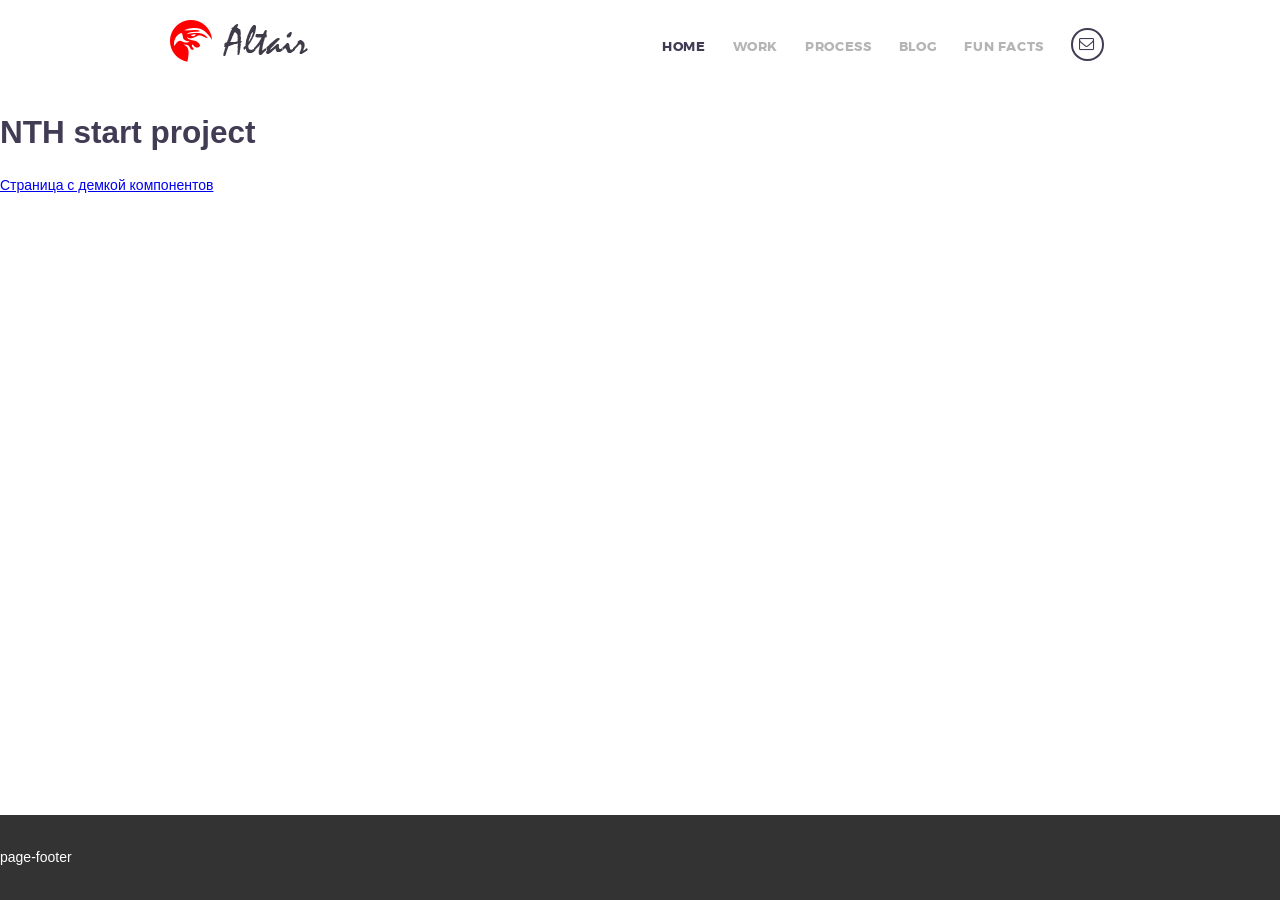
<file: indexOrigin.html>
<!DOCTYPE html>
<html class="no-js  page" lang="ru">

<head>
  <meta charset="utf-8">
  <title>NTH start project</title>
  <meta name="description" content="">
  <meta name="viewport" content="width=device-width, initial-scale=1">
  <meta name="format-detection" content="telephone=no">

  <link href="css/style.min.css" rel="stylesheet" media="screen">

  <script>
    // Маркер работающего javascript
    document.documentElement.className = document.documentElement.className.replace('no-js', 'js');
    document.addEventListener('DOMContentLoaded', function(){
      if (window.isMobile !== undefined) {
        // console.log(isMobile);
        if(isMobile.any) {
          var rootClasses = ' is-mobile';
          for (key in isMobile) {
            if(typeof isMobile[key] === 'boolean' && isMobile[key] && key !== 'any') rootClasses += ' is-mobile--'+key;
            if(typeof isMobile[key] === 'object' && key !== 'other') {
              for (type in isMobile[key]) {
                if(isMobile[key][type]) rootClasses += ' is-mobile--'+key+'-'+type;
              }
            }
          }
          document.documentElement.className += rootClasses;
        }
      }
      else {
        console.log('Классы для мобильных не добавлены: в сборке отсутствует isMobile.js');
      }
    });

  </script>

  <link rel="icon" href="img/favicon.ico" type="image/x-icon">

</head>

<body>

  <div class="page__inner">

    <div class="page__content">

      <header class="page-header" role="banner">
        <div class="page-header__wrapper">



          <nav id="main-nav" class="main-nav" role="navigation">
            <button id="main-nav-toggler" class="main-nav__toggler  burger"><span></span></button>
            <a href="#" class="logo">
              <img src="img/logo__main.png" alt="logo"/>
            </a><!-- /logo -->
            <ul class="main-nav__list">
              <li class="main-nav__item  main-nav__item--active">
                <a href="" class="main-nav__link">
                  Home
                </a>
              </li>
              <li class="main-nav__item">
                <a href="#" class="main-nav__link">
                  Work
                </a>
              </li>
              <li class="main-nav__item">
                <a href="#" class="main-nav__link">
                  Process
                </a>
              </li>
              <li class="main-nav__item">
                <a href="#" class="main-nav__link">
                  Blog
                </a>
              </li>
              <li class="main-nav__item">
                <a href="#" class="main-nav__link">
                  Fun facts
                </a>
              </li>
              <li class="main-nav__item">
                <a href="#modal-contact-form" class="main-nav__link main-nav__link--icon" data-toggle="modal">
                  <span class="fa-stack">
                    <!--<i class="fa fa-circle-thin fa-stack-2x"></i>-->
                    <i class="fa fa-envelope-o fa-stack-1x"></i>
                  </span>
                </a>
              </li>
            </ul><!-- /main-nav__list -->
          </nav><!-- /main-nav -->

        </div>
      </header>


      <main role="main">

        <h1>NTH start project</h1>

        <p><a href="blocks-demo.html">Страница с демкой компонентов</a></p>

      </main>

    </div>

    <div class="page__footer-wrapper">

      <footer class="page-footer" role="contentinfo">
        page-footer
      </footer>

    </div>

  </div>
  <script src="js/script.min.js"></script>

</body>
</html>
</file>
<file: css/blocks-library.css>
.blocks-library__item{position:relative;padding:1rem;border:2px dashed #ccc;margin:2.5em 0}.blocks-library__item:before{content:attr(data-name);position:absolute;top:-1em;left:0;font-weight:700;text-transform:lowercase;font-size:1.7rem;line-height:2rem;height:2rem;text-align:right;white-space:nowrap;color:#999}.blocks-library__item-title{margin:.3em 0}.blocks-library__code-wrapper{position:relative}.blocks-library__code-show-trigger{display:block;width:3rem;height:20px;cursor:pointer;margin-bottom:.3em}.blocks-library__code-icon{display:block;width:3rem;height:2px;background-color:#999}.blocks-library__code-icon:after,.blocks-library__code-icon:before{position:absolute;background-color:#999;width:3rem;height:2px;left:0;content:''}.blocks-library__code-icon:before{top:8px}.blocks-library__code-icon:after{top:16px}.blocks-library__code{overflow:hidden}.js .blocks-library__code{max-height:0;-webkit-transition-duration:.3s;transition-duration:.3s;-webkit-transition-timing-function:cubic-bezier(0,1,.5,1);transition-timing-function:cubic-bezier(0,1,.5,1)}.js .blocks-library__code--shown{-webkit-transition-duration:.3s;transition-duration:.3s;-webkit-transition-timing-function:ease-in;transition-timing-function:ease-in;max-height:1000px}.blocks-library__code pre{max-height:500px}.blocks-library__menu-toggler{position:fixed;-webkit-backface-visibility:hidden;backface-visibility:hidden;bottom:0;left:0;background-color:#000;width:40px;height:40px;padding:5px}.off-canvas--open .blocks-library__menu-toggler{display:none}.blocks-library__menu-toggler>span,.blocks-library__menu-toggler>span:after,.blocks-library__menu-toggler>span:before{background-color:#fff}@media (min-width:768px){.blocks-library__item{padding:1.5rem 2rem 1.5rem 5rem;margin:5rem 0}.blocks-library__item:before{left:2.5rem;top:20rem;width:21rem;-webkit-transform:rotate(-90deg);transform:rotate(-90deg);-webkit-transform-origin:0 100%;transform-origin:0 100%}.blocks-library__code-show-trigger{position:absolute;top:-1.8rem;left:-4rem}}
</file>
<file: css/style.min.css>
@charset "UTF-8";/*!*
 * ВНИМАНИЕ! Этот файл генерируется автоматически.
 * Не пишите сюда ничего вручную, все такие правки будут потеряны.
 * Читайте ./README.md для понимания.
 */.owl-carousel{display:none;width:100%;-webkit-tap-highlight-color:transparent;position:relative;z-index:1}.owl-carousel .owl-stage{position:relative;-ms-touch-action:pan-Y}.owl-carousel .owl-stage:after{content:".";display:block;clear:both;visibility:hidden;line-height:0;height:0}.owl-carousel .owl-stage-outer{position:relative;overflow:hidden;-webkit-transform:translate3d(0px,0,0)}.owl-carousel .owl-item{position:relative;min-height:1px;float:left;-webkit-backface-visibility:hidden;-webkit-tap-highlight-color:transparent;-webkit-touch-callout:none}.owl-carousel .owl-item img{display:block;width:100%;-webkit-transform-style:preserve-3d}.owl-carousel .owl-dots.disabled,.owl-carousel .owl-nav.disabled{display:none}.owl-carousel .owl-dot,.owl-carousel .owl-nav .owl-next,.owl-carousel .owl-nav .owl-prev{cursor:pointer;cursor:hand;-webkit-user-select:none;-khtml-user-select:none;-moz-user-select:none;-ms-user-select:none;user-select:none}.owl-carousel.owl-loaded{display:block}.owl-carousel.owl-loading{opacity:0;display:block}.owl-carousel.owl-hidden{opacity:0}.owl-carousel.owl-refresh .owl-item{visibility:hidden}.owl-carousel.owl-drag .owl-item{-webkit-user-select:none;-moz-user-select:none;-ms-user-select:none;user-select:none}.owl-carousel.owl-grab{cursor:move;cursor:grab}.owl-carousel.owl-rtl{direction:rtl}.owl-carousel.owl-rtl .owl-item{float:right}.no-js .owl-carousel{display:block}.owl-carousel .animated{-webkit-animation-duration:1000ms;animation-duration:1000ms;-webkit-animation-fill-mode:both;animation-fill-mode:both}.owl-carousel .owl-animated-in{z-index:0}.owl-carousel .owl-animated-out{z-index:1}.owl-carousel .fadeOut{-webkit-animation-name:fadeOut;animation-name:fadeOut}@-webkit-keyframes fadeOut{0%{opacity:1}100%{opacity:0}}@keyframes fadeOut{0%{opacity:1}100%{opacity:0}}.owl-height{transition:height 500ms ease-in-out}.owl-carousel .owl-item .owl-lazy{opacity:0;transition:opacity 400ms ease}.owl-carousel .owl-item img.owl-lazy{-webkit-transform-style:preserve-3d;transform-style:preserve-3d}.owl-carousel .owl-video-wrapper{position:relative;height:100%;background:#000}.owl-carousel .owl-video-play-icon{position:absolute;height:80px;width:80px;left:50%;top:50%;margin-left:-40px;margin-top:-40px;background:url(owl.video.play.png) no-repeat;cursor:pointer;z-index:1;-webkit-backface-visibility:hidden;transition:-webkit-transform 100ms ease;transition:transform 100ms ease}.owl-carousel .owl-video-play-icon:hover{-webkit-transform:scale(1.3,1.3);-ms-transform:scale(1.3,1.3);transform:scale(1.3,1.3)}.owl-carousel .owl-video-playing .owl-video-play-icon,.owl-carousel .owl-video-playing .owl-video-tn{display:none}.owl-carousel .owl-video-tn{opacity:0;height:100%;background-position:center center;background-repeat:no-repeat;background-size:contain;transition:opacity 400ms ease}.owl-carousel .owl-video-frame{position:relative;z-index:1;height:100%;width:100%}/*! nouislider - 10.1.0 - 2017-07-28 17:11:18 */.noUi-target,.noUi-target *{-webkit-touch-callout:none;-webkit-tap-highlight-color:transparent;-webkit-user-select:none;-ms-touch-action:none;touch-action:none;-ms-user-select:none;-moz-user-select:none;user-select:none;-moz-box-sizing:border-box;box-sizing:border-box}.noUi-target{position:relative;direction:ltr}.noUi-base{width:100%;height:100%;position:relative;z-index:1}.noUi-connect{position:absolute;right:0;top:0;left:0;bottom:0}.noUi-origin{position:absolute;height:0;width:0}.noUi-handle{position:relative;z-index:1}.noUi-state-tap .noUi-connect,.noUi-state-tap .noUi-origin{-webkit-transition:top .3s,right .3s,bottom .3s,left .3s;transition:top .3s,right .3s,bottom .3s,left .3s}.noUi-state-drag *{cursor:inherit!important}.noUi-base,.noUi-handle{-webkit-transform:translate3d(0,0,0);transform:translate3d(0,0,0)}.noUi-horizontal{height:18px}.noUi-horizontal .noUi-handle{width:34px;height:28px;left:-17px;top:-6px}.noUi-vertical{width:18px}.noUi-vertical .noUi-handle{width:28px;height:34px;left:-6px;top:-17px}.noUi-target{background:#FAFAFA;border-radius:4px;border:1px solid #D3D3D3;box-shadow:inset 0 1px 1px #F0F0F0,0 3px 6px -5px #BBB}.noUi-connect{background:#3FB8AF;border-radius:4px;box-shadow:inset 0 0 3px rgba(51,51,51,.45);-webkit-transition:background 450ms;transition:background 450ms}.noUi-draggable{cursor:ew-resize}.noUi-vertical .noUi-draggable{cursor:ns-resize}.noUi-handle{border:1px solid #D9D9D9;border-radius:3px;background:#FFF;cursor:default;box-shadow:inset 0 0 1px #FFF,inset 0 1px 7px #EBEBEB,0 3px 6px -3px #BBB}.noUi-active{box-shadow:inset 0 0 1px #FFF,inset 0 1px 7px #DDD,0 3px 6px -3px #BBB}.noUi-handle:after,.noUi-handle:before{content:"";display:block;position:absolute;height:14px;width:1px;background:#E8E7E6;left:14px;top:6px}.noUi-handle:after{left:17px}.noUi-vertical .noUi-handle:after,.noUi-vertical .noUi-handle:before{width:14px;height:1px;left:6px;top:14px}.noUi-vertical .noUi-handle:after{top:17px}[disabled] .noUi-connect{background:#B8B8B8}[disabled] .noUi-handle,[disabled].noUi-handle,[disabled].noUi-target{cursor:not-allowed}.noUi-pips,.noUi-pips *{-moz-box-sizing:border-box;box-sizing:border-box}.noUi-pips{position:absolute;color:#999}.noUi-value{position:absolute;white-space:nowrap;text-align:center}.noUi-value-sub{color:#ccc;font-size:10px}.noUi-marker{position:absolute;background:#CCC}.noUi-marker-large,.noUi-marker-sub{background:#AAA}.noUi-pips-horizontal{padding:10px 0;height:80px;top:100%;left:0;width:100%}.noUi-value-horizontal{-webkit-transform:translate3d(-50%,50%,0);transform:translate3d(-50%,50%,0)}.noUi-marker-horizontal.noUi-marker{margin-left:-1px;width:2px;height:5px}.noUi-marker-horizontal.noUi-marker-sub{height:10px}.noUi-marker-horizontal.noUi-marker-large{height:15px}.noUi-pips-vertical{padding:0 10px;height:100%;top:0;left:100%}.noUi-value-vertical{-webkit-transform:translate3d(0,50%,0);transform:translate3d(0,50%,0);padding-left:25px}.noUi-marker-vertical.noUi-marker{width:5px;height:2px;margin-top:-1px}.noUi-marker-vertical.noUi-marker-sub{width:10px}.noUi-marker-vertical.noUi-marker-large{width:15px}.noUi-tooltip{display:block;position:absolute;border:1px solid #D9D9D9;border-radius:3px;background:#fff;color:#000;padding:5px;text-align:center;white-space:nowrap}.noUi-horizontal .noUi-tooltip{-webkit-transform:translate(-50%,0);transform:translate(-50%,0);left:50%;bottom:120%}.noUi-vertical .noUi-tooltip{-webkit-transform:translate(0,-50%);transform:translate(0,-50%);top:50%;right:120%}@-ms-viewport{width:device-width}.page{-webkit-box-sizing:border-box;box-sizing:border-box;font-size:10px;-webkit-tap-highlight-color:transparent;-ms-overflow-style:scrollbar;-ms-text-size-adjust:100%;min-width:320px;max-width:1920px;min-height:100%;overflow-x:hidden}.page__inner{min-height:100vh;display:-webkit-box;display:-ms-flexbox;display:flex;-webkit-box-orient:vertical;-webkit-box-direction:normal;-ms-flex-direction:column;flex-direction:column}.page__content{-webkit-box-flex:1;-ms-flex-positive:1;flex-grow:1}.page__footer-wrapper{-ms-flex-negative:0;flex-shrink:0}*,:after,:before{-webkit-box-sizing:inherit;box-sizing:inherit}body{background-color:#fff;margin:0;min-height:100%}[tabindex='-1']:focus{outline:0!important}[role=button]{cursor:pointer}input[type=search]{-webkit-appearance:textfield}[role=button],a,button,input,label,select,textarea{-ms-touch-action:manipulation;touch-action:manipulation}a svg,button svg{pointer-events:none}img{max-width:100%;height:auto}@font-face{font-family:Montserrat;src:url(../fonts/montserrat-bold-webfont.woff2) format("woff2"),url(../fonts/montserrat-bold-webfont.woff) format("woff");font-weight:700;font-style:normal}@font-face{font-family:Pacifico;src:url(../fonts/pacifico-regular-webfont.woff2) format("woff2"),url(../fonts/pacifico-regular-webfont.ttf) format("ttf");font-weight:500;font-style:normal}@font-face{font-family:'Kenyan coffee';src:url(../fonts/kenyan_coffee_bd-webfont.woff2) format("woff2"),url(../fonts/kenyan_coffee_bd-webfont.ttf) format("ttf");font-weight:700;font-style:normal}body{font-family:-apple-system,BlinkMacSystemFont,Roboto,Ubuntu,"Droid Sans","Helvetica Neue",Arial,sans-serif;font-size:14px;line-height:1.375em;color:#423b54}h1,h2,h3,h4,h5,h6{font-family:-apple-system,BlinkMacSystemFont,Roboto,Ubuntu,"Droid Sans","Helvetica Neue",Arial,sans-serif;font-weight:700;line-height:1.375em;color:currentColor}h1,h2,h3{margin-top:1.375em;margin-bottom:.6875em}h4,h5,h6{margin-top:.6875em;margin-bottom:.6875em}h1{font-size:2.25em}h2{font-size:1.875em}h3{font-size:1.5em}h4{font-size:1.25em}h5,h6{font-size:1em}address,blockquote,dl,figure,ol,p,pre,ul{margin-top:.6875em;margin-bottom:.6875em}address{font-style:normal}ol,ul{padding-left:1.2em}ol ol,ol ul,ul ol,ul ul{margin-top:0;margin-bottom:0}li{line-height:inherit}dt{font-weight:700}dd{margin-left:0}dd+dt{margin-top:.6875em}hr{margin-top:1.375em;margin-bottom:1.375em;border:0;border-top:1px solid #999}small{font-size:.75em}sub,sup{font-size:70%}mark{background:#fcf8e3;padding:.1em .3em}b,strong{font-weight:bolder}abbr[title]{border-bottom:1px dotted}blockquote{padding:0;margin-left:0;margin-right:0}code,kbd,pre,samp{font-family:Menlo,Monaco,Consolas,"Liberation Mono","Courier New",monospace}code,kbd{padding:.06em .3em;color:#423b54;background-color:#e6e6e6;border-radius:3px}kbd kbd{padding:0}pre{display:block;width:100%;overflow-x:auto;-moz-tab-size:2;-o-tab-size:2;tab-size:2}.page-header__wrapper{max-width:960px;margin:0 auto;padding-left:10px;padding-right:10px}.page-footer{padding-top:1.78571em;padding-bottom:1.78571em;font-size:1em;line-height:35px;color:#fff;background-color:#333}.page-footer__wrapper{max-width:960px;margin:0 auto;padding-left:10px;padding-right:10px}.page-footer__row{display:-webkit-box;display:-ms-flexbox;display:flex;-webkit-box-orient:horizontal;-webkit-box-direction:normal;-ms-flex-flow:row wrap;flex-flow:row wrap;-webkit-box-pack:center;-ms-flex-pack:center;justify-content:center;text-align:center}.page-footer .social-footer{-webkit-box-align:center;-ms-flex-align:center;align-items:center;display:-webkit-box;display:-ms-flexbox;display:flex}.page-footer .social-footer__list{margin:0 0 0 1.14286em;padding:0}.page-footer .social-footer__item{display:inline-block}.page-footer .social-footer__link{font-size:1.3em;line-height:35px;color:#fff}.main-nav{position:relative;z-index:10;display:-webkit-box;display:-ms-flexbox;display:flex;-webkit-box-orient:horizontal;-webkit-box-direction:normal;-ms-flex-flow:row wrap;flex-flow:row wrap;-webkit-box-pack:justify;-ms-flex-pack:justify;justify-content:space-between}.main-nav__list{position:absolute;left:0;-webkit-box-flex:1;-ms-flex:1 1 100%;flex:1 1 100%;margin:0;padding-top:20px;padding-left:20px;list-style:none}.main-nav__item{position:relative;margin-left:1em}.main-nav__item--active>.main-nav__link{color:#423b54}.main-nav__link{display:block;padding:.5em;font-family:Montserrat;font-size:.92857em;line-height:6em;letter-spacing:.05em;text-transform:uppercase;text-decoration:none;color:#b5b5b5;background-color:#fff}.main-nav__link:focus,.main-nav__link:hover{text-decoration:none;color:#423b54}.main-nav__link--icon{color:#423b54}.main-nav__link--icon .fa-stack{width:2.5em;height:2.5em;margin-top:-.6em;line-height:2.1em;border:2px solid #423b54;border-radius:50%}.main-nav__link--icon .fa{font-size:1.17em}.main-nav__toggler{position:absolute;right:7px;display:inline-block;margin-top:.6em;padding:0;background:0 0;border:none}.no-js .main-nav__toggler{display:none}.logo{display:block;margin:0 auto;padding-top:1.42857em;white-space:nowrap}.btn{-webkit-box-sizing:border-box;box-sizing:border-box;display:inline-block;margin:0;padding:.3em .7em;white-space:nowrap;vertical-align:middle;-webkit-user-select:none;-moz-user-select:none;-ms-user-select:none;user-select:none;text-align:center;font-size:1em;font-family:inherit;line-height:1.375em;text-decoration:none;text-transform:none;color:#423b54;border-radius:3px;border:1px solid #ccc;background-color:#e6e6e6;background-image:none;cursor:pointer}.btn:focus,.btn:hover{text-decoration:none;color:#423b54;background-color:#ccc;border-color:#adadad}.btn:active,.btn:focus{outline:0;-webkit-box-shadow:0 0 0 2px rgba(2,117,217,.7);box-shadow:0 0 0 2px rgba(2,117,217,.7)}.btn--disabled,.btn:disabled{opacity:.7;cursor:not-allowed;color:#423b54;background-color:#e6e6e6;border-color:#ccc}a.btn--disabled{pointer-events:none}.temp-icon-left-arrow{background-image:url(../img/sprite-05759300837764829.png);background-position:0 0;width:32px;height:32px}.temp-icon-right-arrow{background-image:url(../img/sprite-05759300837764829.png);background-position:-36px 0;width:32px;height:32px}.field-text{display:block;margin-bottom:.6875em}.field-text__name{display:block;margin-bottom:.4em;line-height:1.375em;font-weight:700}.field-text__input-wrap{display:block}.field-text__input{display:inline-block;vertical-align:middle;width:100%;padding:.3em .7em;margin:0;line-height:1.375em;font-size:1em;font-family:inherit;background-color:#fff;border:1px solid #999;border-radius:3px;-webkit-appearance:textfield;-moz-appearance:textfield;appearance:textfield}.field-text__input:focus{outline:0;-webkit-box-shadow:0 0 0 2px rgba(2,117,217,.7);box-shadow:0 0 0 2px rgba(2,117,217,.7)}.field-text__input[disabled],.field-text__input[readonly]{cursor:default;background-color:#ccc}.field-text__input[type=search]::-webkit-search-cancel-button,.field-text__input[type=search]::-webkit-search-decoration{-webkit-appearance:none}.field-text__input[type=color]{padding:0}.field-text__input::-webkit-input-placeholder{color:#b5b5b5;opacity:1}.field-text__input:-ms-input-placeholder{color:#b5b5b5;opacity:1}.field-text__input::-ms-input-placeholder{color:#b5b5b5;opacity:1}.field-text__input::placeholder{color:#b5b5b5;opacity:1}textarea.field-text__input{height:auto;min-height:calc(3.35em + 2px);resize:vertical}.field-text__help-text{display:block;padding-top:.4em;font-size:.75em;line-height:1.2em;color:#b5b5b5}.field-text__help-text:empty{display:none}.field-text--error .field-text__help-text,.field-text--error .field-text__input,.field-text--error .field-text__name{color:red}.field-text--error .field-text__input{border-color:red;background-color:#ffb3b3}.field-checkbox{display:block;margin-bottom:.6875em}.field-checkbox__title{display:block;font-weight:700;line-height:1.375em;margin-bottom:.4em}.field-checkbox__input-wrap+.field-checkbox__input-wrap{margin-top:.6875em}.field-checkbox__name{position:relative;display:inline-block;padding-left:1.5em;margin-right:.6em;font-weight:400;line-height:1.375em}.field-checkbox__input{position:absolute;top:.7em;left:0;padding:0;margin:0;-webkit-transform:translateY(-50%);transform:translateY(-50%)}.field-checkbox__input:active,.field-checkbox__input:focus{outline:0;-webkit-box-shadow:0 0 0 2px rgba(2,117,217,.7);box-shadow:0 0 0 2px rgba(2,117,217,.7)}.field-checkbox__help-text-wrap{padding-left:1.5em}.field-checkbox__help-text{display:block;padding-top:.4em;font-size:.75em;line-height:1.2em;color:#b5b5b5}.field-checkbox__help-text:empty{display:none}.field-checkbox__input-wrap--error .field-checkbox__help-text,.field-checkbox__input-wrap--error .field-checkbox__name-text{color:red}.field-radio{display:block;margin-bottom:.6875em}.field-radio__title{display:block;font-weight:700;line-height:1.375em;margin-bottom:.4em}.field-radio__input-wrap+.field-radio__input-wrap{margin-top:.6875em}.field-radio__name{position:relative;display:inline-block;padding-left:1.5em;margin-right:.6em;font-weight:400;line-height:1.375em}.field-radio__input{position:absolute;top:.8em;left:0;padding:0;margin:0;-webkit-transform:translateY(-50%);transform:translateY(-50%)}.field-radio__input:active,.field-radio__input:focus{outline:0;-webkit-box-shadow:0 0 0 2px rgba(2,117,217,.7);box-shadow:0 0 0 2px rgba(2,117,217,.7)}.field-radio__help-text-wrap{padding-left:1.5em}.field-radio__help-text{display:block;padding-top:.4em;font-size:.75em;line-height:1.2em;color:#b5b5b5}.field-radio__help-text:empty{display:none}.field-radio__input-wrap--error .field-radio__help-text,.field-radio__input-wrap--error .field-radio__name-text{color:red}.field-toggler{display:block;margin-bottom:.6875em}.field-toggler__title{display:block;font-weight:700;line-height:1.375em;margin-bottom:.4em}.field-toggler__input-wrap+.field-toggler__input-wrap{margin-top:.6875em}.field-toggler__name{position:relative;display:inline-block;padding-left:3.2em;margin-right:.6em;font-weight:400;line-height:1.375em}.field-toggler__name-text:before{content:'';position:absolute;top:.6em;left:0;width:2.5em;height:1.28571em;-webkit-transform:translateY(-50%);transform:translateY(-50%);background-color:#fff;border:1px solid #999}input:focus~.field-toggler__name-text:before{outline:0;-webkit-box-shadow:0 0 0 2px rgba(2,117,217,.7);box-shadow:0 0 0 2px rgba(2,117,217,.7)}.field-toggler__name-text:after{content:'';position:absolute;top:.6em;left:2px;width:1em;height:1em;-webkit-transform:translateY(-50%);transform:translateY(-50%);background-color:#e6e6e6;border:1px solid #999;-webkit-transition:all .3s;transition:all .3s}input:checked~.field-toggler__name-text:after{-webkit-transform:translate(1.21429em,-50%);transform:translate(1.21429em,-50%)}.field-toggler__input{position:absolute;top:0;left:0;width:0;height:0;opacity:0}.field-toggler__help-text-wrap{padding-left:1.5em}.field-toggler__help-text{display:block;padding-top:.4em;font-size:.75em;line-height:1.2em;color:#b5b5b5}.field-toggler__help-text:empty{display:none}.field-file{display:block;margin-bottom:.6875em}.field-file__name{font-weight:700;display:block;margin-bottom:.4em}.field-file__input-wrap{display:block;position:relative}.field-file__input{position:absolute;width:1px;height:1px;opacity:0}.field-file__input:active~.field-file__name-text,.field-file__input:focus~.field-file__name-text{outline:0;-webkit-box-shadow:0 0 0 2px rgba(2,117,217,.7);box-shadow:0 0 0 2px rgba(2,117,217,.7)}.field-file__name-text{position:relative;display:-webkit-box;display:-ms-flexbox;display:flex;-webkit-box-align:baseline;-ms-flex-align:baseline;align-items:baseline;width:100%;background-color:#fff;border:1px solid #999;border-radius:3px;white-space:nowrap;overflow:hidden;text-overflow:ellipsis;cursor:pointer}.field-file__name-text:before{content:attr(data-button-text);display:block;background-color:#e6e6e6;border-right:1px solid #999;margin-right:.7em;line-height:1.375em;padding:.3em .7em;border-top-left-radius:3px;border-bottom-left-radius:3px}.field-file__name-text:focus:before,.field-file__name-text:hover:before{background-color:#ccc}.field-file__help-text{display:block;padding-top:.4em;font-size:.75em;line-height:1.2em;color:#b5b5b5}.field-file__help-text:empty{display:none}.field-file--error .field-file__help-text,.field-file--error .field-file__input,.field-file--error .field-file__name,.field-file--error .field-file__name-text{color:red}.field-file--error .field-file__name-text{border-color:red;background-color:#ffb3b3}.field-range{display:block;margin-bottom:.6875em}.field-range__name{font-weight:700;display:block;margin-bottom:.4em;line-height:1.375em}.field-range__input-wrap{position:relative}.field-range__input{-ms-flex-item-align:center;align-self:center;padding:0;width:100%;height:2em;border-radius:.25rem;border:0;background:0 0;font-size:inherit;cursor:pointer;-webkit-appearance:none;-moz-appearance:none;appearance:none}.field-range__input::-webkit-slider-runnable-track,.field-range__input::-webkit-slider-thumb{-webkit-appearance:none}.field-range__input:focus{outline:0;-webkit-box-shadow:0 0 0 2px rgba(2,117,217,.7);box-shadow:0 0 0 2px rgba(2,117,217,.7)}.field-range__input::-webkit-slider-runnable-track{-webkit-box-sizing:border-box;box-sizing:border-box;width:100%;height:.75em;border-radius:3px;background:#2f2c36}.field-range__input::-moz-range-track{box-sizing:border-box;width:100%;height:.75em;border-radius:3px;background:#2f2c36}.field-range__input::-ms-track{box-sizing:border-box;width:100%;height:.75em;border-radius:3px;background:#2f2c36;color:transparent}.field-range__input::-webkit-slider-thumb{margin-top:-.68em;-webkit-box-sizing:border-box;box-sizing:border-box;padding:0;width:2em;height:2em;border-radius:1em;-webkit-box-shadow:none;box-shadow:none;cursor:ew-resize;background:#e6e6e6;border:1px solid #999}.field-range__input::-moz-range-thumb{box-sizing:border-box;padding:0;width:2em;height:2em;border-radius:1em;box-shadow:none;cursor:ew-resize;background:#e6e6e6;border:1px solid #999}.field-range__input::-ms-thumb{box-sizing:border-box;padding:0;width:2em;height:2em;border-radius:1em;box-shadow:none;cursor:ew-resize;background:#e6e6e6;border:1px solid #999}.field-range__input::-ms-fill-lower,.field-range__input::-ms-tooltip{display:none}.field-range__help-text{display:block;font-size:.75em;line-height:1.2em;color:#b5b5b5;padding-top:0}.field-range__help-text:empty{display:none}.field-select{display:block;margin-bottom:.6875em}.field-select__name{font-weight:700;display:block;margin-bottom:.4em}.field-select__select{display:inline-block;vertical-align:middle;width:100%;line-height:1.375em;padding:.3em .7em;font-size:inherit;font-family:inherit;border:1px solid #999;border-radius:3px;-webkit-appearance:none;-moz-appearance:none;appearance:none;background-color:#fff;background-image:url("data:image/svg+xml;charset=utf-8,%3Csvg xmlns='http://www.w3.org/2000/svg' viewBox='0 0 17 11' width='17' height='11'%3E%3Cpath fill='%23B1B1B1' d='M.202 1.97L1.956.204A.61.61 0 0 1 2.43 0a.61.61 0 0 1 .47.204L8.5 5.84 14.1.204A.61.61 0 0 1 14.57 0a.61.61 0 0 1 .474.204l1.754 1.766a.618.618 0 0 1 .202.473.62.62 0 0 1-.202.476l-7.826 7.875A.61.61 0 0 1 8.5 11a.61.61 0 0 1-.472-.204L.202 2.92A.618.618 0 0 1 0 2.444c0-.203.067-.34.202-.475z'/%3E%3C/svg%3E");background-repeat:no-repeat;background-position:right .3em center;background-size:1.063em .688em}.field-select__select[multiple]{background-image:none;min-height:6.8em}.field-select__select::-ms-expand{display:none}.field-select__select:active,.field-select__select:focus{outline:0;-webkit-box-shadow:0 0 0 2px rgba(2,117,217,.7);box-shadow:0 0 0 2px rgba(2,117,217,.7)}.field-select__select[disabled],.field-select__select[readonly]{cursor:default;background-color:#e6e6e6}.field-select__help-text{display:block;padding-top:.4em;font-size:.75em;line-height:1.2em;color:#b5b5b5}.field-select__help-text:empty{display:none}.field-select--error .field-select__help-text,.field-select--error .field-select__name,.field-select--error .field-select__select{color:red}.field-select--error .field-select__select{border-color:red;background-color:#ffb3b3}.field-actions{display:block;margin-top:1.375em;margin-bottom:.6875em}.field-actions .btn{margin-bottom:.6875em}.field-actions__text{display:block;margin-top:.6875em;margin-bottom:.6875em;font-size:.75em;color:#b5b5b5;line-height:1.2em}.form:not(:last-child){margin-bottom:1.375em}.form fieldset{min-width:0;padding:0;margin:0;border:0}.form fieldset:not(:last-child){margin-bottom:1.375em}.form legend{display:block;width:100%;margin-top:1.375em;margin-bottom:.6875em;font-size:1.5em;font-family:-apple-system,BlinkMacSystemFont,Roboto,Ubuntu,"Droid Sans","Helvetica Neue",Arial,sans-serif;font-weight:700;line-height:1.375em;color:currentColor}.code{display:block;width:100%;max-height:50rem;padding:1em;margin-bottom:.6875em;overflow-x:auto;background-color:#e6e6e6;border-radius:3px;border:1px solid #ccc;white-space:normal;-moz-tab-size:2;-o-tab-size:2;tab-size:2}.code code{display:block;padding:0;white-space:pre;background-color:transparent}.thumb{display:inline-block;padding:.4rem;line-height:1.375em;background-color:#fff;border:1px solid #999;border-radius:3px;-webkit-transition:all .3s;transition:all .3s}.alert{position:relative;padding:.7em 1em;margin-top:1em;margin-bottom:1em;border:1px solid #ccc;border-radius:3px;color:#423b54;background-color:#e6e6e6}.alert>:first-child{margin-top:0}.alert>:last-child{margin-bottom:0}.alert__header{display:block;margin-top:0;margin-bottom:.2em;font-size:1.5em;font-weight:400;line-height:1.4;color:inherit}.alert--danger{background-color:red;border:1px solid #c00;color:#fff}.alert--danger a{color:inherit;text-decoration:underline}.alert--danger a:focus,.alert--danger a:hover{text-decoration:none}.alert--success{background-color:#5cb75c;border:1px solid #449c44;color:#fff}.alert--success a{color:inherit;text-decoration:underline}.alert--success a:focus,.alert--success a:hover{text-decoration:none}.alert--warning{background-color:#fcedd9;border:1px solid #f8d8ab;color:#423b54}.to-top{position:fixed;right:1rem;bottom:1rem;z-index:1;width:4rem;height:4rem;border-radius:50%;background-color:#000;color:transparent;font:0/0 a;background-image:url("data:image/svg+xml,%3Csvg xmlns='http://www.w3.org/2000/svg' viewBox='0 0 17 11' width='17' height='11'%3E%3Cpath fill='%23fff' d='M.202 1.97L1.956.204A.61.61 0 0 1 2.43 0a.61.61 0 0 1 .47.204L8.5 5.84 14.1.204A.61.61 0 0 1 14.57 0a.61.61 0 0 1 .474.204l1.754 1.766a.618.618 0 0 1 .202.473.62.62 0 0 1-.202.476l-7.826 7.875A.61.61 0 0 1 8.5 11a.61.61 0 0 1-.472-.204L.202 2.92A.618.618 0 0 1 0 2.444c0-.203.067-.34.202-.475z'/%3E%3C/svg%3E");background-repeat:no-repeat;background-position:center;-webkit-transform:rotate(180deg);transform:rotate(180deg)}.js .to-top{display:none}.dropdown{position:relative;display:inline-block}.dropdown__menu{position:absolute;z-index:-1;top:100%;left:0;max-width:90vw;width:1px;margin:0;background-color:#fff;color:#423b54;opacity:0;visibility:hidden;overflow:hidden;-webkit-transition:opacity .3s;transition:opacity .3s}.dropdown__menu--up{top:auto;bottom:100%}.dropdown__menu--right{left:auto;right:0}.dropdown--open .dropdown__menu{z-index:1;visibility:visible;opacity:1;width:auto}.menu{min-width:10em;margin:0;padding:.3em 0;list-style:none}.menu__item--separator:not(:last-child){padding-bottom:.3em;margin-bottom:.3em;border-bottom:1px solid #999}.menu__link{display:block;white-space:nowrap;width:100%;overflow:hidden;text-overflow:ellipsis;padding:.3em 1em;color:#423b54;text-decoration:none}.label{display:inline-block;position:relative;margin:0 .1em;vertical-align:baseline;line-height:1;padding:.25em .4em .2em;background-color:#e6e6e6;color:#423b54;text-decoration:none;text-transform:none;font-weight:700;font-size:.75em;white-space:nowrap;border-radius:3px}.label:focus,.label:hover{color:#423b54;text-decoration:none}.loader{display:inline-block}.loader:before{content:'';display:block;width:1em;height:1em;border:3px solid #e6e6e6;border-top:3px solid #ccc;border-radius:50%;-webkit-animation:loader-rotate 1s linear infinite;animation:loader-rotate 1s linear infinite}@-webkit-keyframes loader-rotate{0%{-webkit-transform:rotate(0);transform:rotate(0)}100%{-webkit-transform:rotate(360deg);transform:rotate(360deg)}}@keyframes loader-rotate{0%{-webkit-transform:rotate(0);transform:rotate(0)}100%{-webkit-transform:rotate(360deg);transform:rotate(360deg)}}.table{border-collapse:collapse;width:100%;border:1px solid #999;margin:1.375em 0}.table caption{padding-top:.4em;text-align:right;caption-side:bottom;font-size:.75em;line-height:1em;color:#b5b5b5}.table td,.table th{padding:.3em .7em;vertical-align:top;border-bottom:1px solid #999}.table td:not(:first-child),.table th:not(:first-child){border-left:1px solid #999}.table th{text-align:left}.table-mobile-scroll{display:block;width:100%;overflow-x:auto;margin-top:1.375em;margin-bottom:1.375em;border:1px solid #999}.table-mobile-scroll table{margin:0;border:0!important;width:100%}.table-mobile-scroll tbody:last-child tr:last-child td,.table-mobile-scroll tbody:last-child tr:last-child th,.table-mobile-scroll tfoot:last-child tr:last-child td,.table-mobile-scroll tfoot:last-child tr:last-child th,.table-mobile-scroll thead:last-child tr:last-child td,.table-mobile-scroll thead:last-child tr:last-child th{border-bottom:0}.table-mobile-scroll caption{text-align:left;padding:.4em;border-bottom:1px solid #999;caption-side:top}.swipe{overflow:hidden;visibility:hidden;position:relative}.swipe-wrap{overflow:hidden;position:relative}.swipe-wrap>div{float:left;width:100%;position:relative;overflow:hidden}.pagination{display:-webkit-box;display:-ms-flexbox;display:flex;-ms-flex-wrap:wrap;flex-wrap:wrap;margin-top:1.375em;margin-bottom:1.375em}.pagination__item{display:block;padding:.5em;min-width:2.5em;border:1px solid #999;text-decoration:none;text-align:center;color:#423b54}.pagination__item+.pagination__item{border-left:0}.pagination__item:focus,.pagination__item:hover{text-decoration:none;color:#423b54}.pagination__item--active,a.pagination__item:focus,a.pagination__item:hover{background-color:#e6e6e6}.breadcrumbs{padding:0;list-style:none;margin:1.375em 0}.breadcrumbs__item{display:inline-block;margin-right:.6em;white-space:nowrap}.breadcrumbs__item:not(:last-child):after{content:'>';display:inline-block;margin-left:.8em;color:gray}.breadcrumbs__link,.breadcrumbs__link:focus,.breadcrumbs__link:hover{color:#423b54;text-decoration:none}.off-canvas{position:relative;overflow:hidden}.off-canvas__aside{max-height:30vh;overflow-y:auto;-webkit-backface-visibility:hidden;backface-visibility:hidden;background-color:#1a1a1a;color:#fff;-webkit-transition:-webkit-transform .3s ease;transition:-webkit-transform .3s ease;transition:transform .3s ease;transition:transform .3s ease,-webkit-transform .3s ease}.js .off-canvas__aside{position:fixed;z-index:2;width:250px;height:100%;max-height:none;-webkit-transform:translateX(-250px);transform:translateX(-250px)}.off-canvas__aside a,.off-canvas__aside a:focus,.off-canvas__aside a:hover{color:#fff}.off-canvas__page-content{-webkit-backface-visibility:hidden;backface-visibility:hidden;-webkit-transition:-webkit-transform .3s ease;transition:-webkit-transform .3s ease;transition:transform .3s ease;transition:transform .3s ease,-webkit-transform .3s ease}.off-canvas__overlay{position:absolute;z-index:-1;top:0;left:0;width:100%;height:100%;background:rgba(0,0,0,.2);opacity:0;visibility:hidden}.js .off-canvas--open .off-canvas__overlay{position:fixed;z-index:1;opacity:1;visibility:visible;-webkit-transition:opacity .3s ease;transition:opacity .3s ease}.js .off-canvas--open .off-canvas__close{z-index:1;opacity:1;visibility:visible}.js .off-canvas--open .off-canvas__aside{-webkit-transform:translateX(0);transform:translateX(0)}.js .off-canvas--open .off-canvas__page-content{-webkit-transform:translateX(250px);transform:translateX(250px)}.burger{position:absolute;z-index:1;display:-webkit-box;display:-ms-flexbox;display:flex;-webkit-box-align:center;-ms-flex-align:center;align-items:center;width:30px;height:30px;-webkit-user-select:none;-moz-user-select:none;-ms-user-select:none;user-select:none;cursor:pointer}.burger>span{display:inline-block;width:100%;height:3px;background:#000;position:relative;-webkit-transition:background .3s .3s;transition:background .3s .3s}.burger>span:after,.burger>span:before{content:'';position:absolute;left:0;width:100%;height:3px;background:#000;-webkit-transform-origin:50% 50%;transform-origin:50% 50%;-webkit-transition:top .3s .3s,-webkit-transform .3s;transition:top .3s .3s,-webkit-transform .3s;transition:top .3s .3s,transform .3s;transition:top .3s .3s,transform .3s,-webkit-transform .3s}.burger>span:before{top:-10px}.burger>span:after{top:10px}.burger--close>span{-webkit-transition:background .3s 0s;transition:background .3s 0s;background:0 0}.burger--close>span:after,.burger--close>span:before{-webkit-transition:top .3s,-webkit-transform .3s .3s;transition:top .3s,-webkit-transform .3s .3s;transition:top .3s,transform .3s .3s;transition:top .3s,transform .3s .3s,-webkit-transform .3s .3s;top:0}.burger--close>span:before{-webkit-transform:rotate3d(0,0,1,45deg);transform:rotate3d(0,0,1,45deg)}.burger--close>span:after{-webkit-transform:rotate3d(0,0,1,-45deg);transform:rotate3d(0,0,1,-45deg)}.progress{margin-top:1.375em;margin-bottom:1.375em;border:1px solid #999;border-radius:3px;text-align:center}.progress__bar{background-color:#e6e6e6;border-radius:3px;padding:.5em;max-width:100%;-webkit-transition:width .3s;transition:width .3s}.media{display:-webkit-box;display:-ms-flexbox;display:flex;margin-top:1.375em;margin-bottom:1.375em}.media__picture{-ms-flex-negative:0;flex-shrink:0;margin-right:1em}.media__body{-webkit-box-flex:1;-ms-flex-positive:1;flex-grow:1}.media__body :first-child{margin-top:0}.js-modal-open{overflow:hidden}.modal{display:none;overflow:hidden;position:fixed;top:0;right:0;bottom:0;left:0;z-index:100;-webkit-overflow-scrolling:touch}.js-modal-open .modal{overflow-x:hidden;overflow-y:auto}.modal__dialog{position:relative;margin:0;width:100%;height:100%}.modal__content{position:relative;display:-webkit-box;display:-ms-flexbox;display:flex;-webkit-box-orient:vertical;-webkit-box-direction:normal;-ms-flex-direction:column;flex-direction:column;min-width:100%;min-height:100%;background-color:#fff;outline:0}.modal__header{padding:5px 40px 0 10px;-ms-flex-negative:0;flex-shrink:0}.modal__title{margin-top:.6875em;margin-bottom:.6875em;font-size:1.25em;line-height:1.4;font-weight:700;color:currentColor}.modal__close{position:absolute!important;top:5px;right:5px}.modal__body{padding:0 10px;-webkit-box-flex:1;-ms-flex-positive:1;flex-grow:1}.modal__footer{padding:10px;-ms-flex-negative:0;flex-shrink:0}.modal__backdrop{position:fixed;top:0;right:0;bottom:0;left:0;z-index:99;background-color:rgba(0,0,0,.7)}@-webkit-keyframes modal-backdrop-show{0%{opacity:0}100%{opacity:1}}@keyframes modal-backdrop-show{0%{opacity:0}100%{opacity:1}}@-webkit-keyframes modal-content-show{0%{opacity:0;-webkit-transform:translateY(-2em);transform:translateY(-2em)}100%{opacity:1;-webkit-transform:translateY(0);transform:translateY(0)}}@keyframes modal-content-show{0%{opacity:0;-webkit-transform:translateY(-2em);transform:translateY(-2em)}100%{opacity:1;-webkit-transform:translateY(0);transform:translateY(0)}}.close{position:relative;z-index:1;display:-webkit-box;display:-ms-flexbox;display:flex;-webkit-box-align:center;-ms-flex-align:center;align-items:center;width:30px;height:30px;-webkit-user-select:none;-moz-user-select:none;-ms-user-select:none;user-select:none;cursor:pointer}.close>span{display:inline-block;width:100%;height:3px;background:0 0;position:relative}.close>span:after,.close>span:before{content:'';position:absolute;top:0;left:0;width:100%;height:3px;background:#000;-webkit-transform-origin:50% 50%;transform-origin:50% 50%}.close>span:before{-webkit-transform:rotate3d(0,0,1,45deg);transform:rotate3d(0,0,1,45deg)}.close>span:after{-webkit-transform:rotate3d(0,0,1,-45deg);transform:rotate3d(0,0,1,-45deg)}.tabs{margin-top:1.375em;margin-bottom:1.375em}.tabs__links{margin:0;padding:0;list-style:none;display:-webkit-box;display:-ms-flexbox;display:flex;-ms-flex-wrap:wrap;flex-wrap:wrap;-webkit-box-align:end;-ms-flex-align:end;align-items:flex-end;cursor:pointer}.no-js .tabs__links{display:none}.tabs__links:after{content:'';-webkit-box-flex:1;-ms-flex-positive:1;flex-grow:1;height:1px;background-color:#999}.tabs__link-wrap{position:relative;border:1px solid #999}.tabs__link-wrap:not(:last-child){border-right:none}.tabs__link-wrap--active .tabs__link{color:#423b54;background-color:#fff}.tabs__link{display:block;padding:.3em .7em;color:#b5b5b5;text-decoration:none;background-color:#e6e6e6}.tabs__link:focus,.tabs__link:hover{color:#b5b5b5}.tabs__content-wrapper{display:block;padding:.3em .7em;border:1px solid #999;border-top:none}.js .tabs__content-item{display:none}.js .tabs__content-item--active{display:block}.embed-responsive{position:relative;display:block;width:100%;padding:0;overflow:hidden}.embed-responsive::before{content:'';display:block;padding-top:40%}.embed-responsive iframe,.embed-responsive video,.embed-responsive__content{position:absolute;top:0;bottom:0;left:0;width:100%;height:100%;border:0}.embed-responsive img{display:block;margin:0 auto}.embed-responsive--4-3::before{padding-top:75%}/*!
 *  Font Awesome 4.7.0 by @davegandy - http://fontawesome.io - @fontawesome
 *  License - http://fontawesome.io/license (Font: SIL OFL 1.1, CSS: MIT License)
 */@font-face{font-family:FontAwesome;src:url(../fonts/fontawesome-webfont.eot?v=4.7.0);src:url(../fonts/fontawesome-webfont.eot?#iefix&v=4.7.0) format("embedded-opentype"),url(../fonts/fontawesome-webfont.woff2?v=4.7.0) format("woff2"),url(../fonts/fontawesome-webfont.woff?v=4.7.0) format("woff"),url(../fonts/fontawesome-webfont.ttf?v=4.7.0) format("truetype"),url(../fonts/fontawesome-webfont.svg?v=4.7.0#fontawesomeregular) format("svg");font-weight:400;font-style:normal}.fa{display:inline-block;font:normal normal normal 14px/1 FontAwesome;font-size:inherit;text-rendering:auto;-webkit-font-smoothing:antialiased;-moz-osx-font-smoothing:grayscale}.fa-lg{font-size:1.33333em;line-height:.75em;vertical-align:-15%}.fa-2x{font-size:2em}.fa-3x{font-size:3em}.fa-4x{font-size:4em}.fa-5x{font-size:5em}.fa-fw{width:1.28571em;text-align:center}.fa-ul{padding-left:0;margin-left:2.14286em;list-style-type:none}.fa-ul>li{position:relative}.fa-li{position:absolute;left:-2.14286em;width:2.14286em;top:.14286em;text-align:center}.fa-li.fa-lg{left:-1.85714em}.fa-border{padding:.2em .25em .15em;border:.08em solid #eee;border-radius:.1em}.fa-pull-left{float:left}.fa-pull-right{float:right}.fa.fa-pull-left{margin-right:.3em}.fa.fa-pull-right{margin-left:.3em}.pull-right{float:right}.pull-left{float:left}.fa.pull-left{margin-right:.3em}.fa.pull-right{margin-left:.3em}.fa-spin{-webkit-animation:fa-spin 2s infinite linear;animation:fa-spin 2s infinite linear}.fa-pulse{-webkit-animation:fa-spin 1s infinite steps(8);animation:fa-spin 1s infinite steps(8)}@-webkit-keyframes fa-spin{0%{-webkit-transform:rotate(0deg);transform:rotate(0deg)}100%{-webkit-transform:rotate(359deg);transform:rotate(359deg)}}@keyframes fa-spin{0%{-webkit-transform:rotate(0deg);transform:rotate(0deg)}100%{-webkit-transform:rotate(359deg);transform:rotate(359deg)}}.fa-rotate-90{-ms-filter:"progid:DXImageTransform.Microsoft.BasicImage(rotation=1)";-webkit-transform:rotate(90deg);transform:rotate(90deg)}.fa-rotate-180{-ms-filter:"progid:DXImageTransform.Microsoft.BasicImage(rotation=2)";-webkit-transform:rotate(180deg);transform:rotate(180deg)}.fa-rotate-270{-ms-filter:"progid:DXImageTransform.Microsoft.BasicImage(rotation=3)";-webkit-transform:rotate(270deg);transform:rotate(270deg)}.fa-flip-horizontal{-ms-filter:"progid:DXImageTransform.Microsoft.BasicImage(rotation=0, mirror=1)";-webkit-transform:scale(-1,1);transform:scale(-1,1)}.fa-flip-vertical{-ms-filter:"progid:DXImageTransform.Microsoft.BasicImage(rotation=2, mirror=1)";-webkit-transform:scale(1,-1);transform:scale(1,-1)}:root .fa-flip-horizontal,:root .fa-flip-vertical,:root .fa-rotate-180,:root .fa-rotate-270,:root .fa-rotate-90{-webkit-filter:none;filter:none}.fa-stack{position:relative;display:inline-block;width:2em;height:2em;line-height:2em;vertical-align:middle}.fa-stack-1x,.fa-stack-2x{position:absolute;left:0;width:100%;text-align:center}.fa-stack-1x{line-height:inherit}.fa-stack-2x{font-size:2em}.fa-inverse{color:#fff}.fa-glass:before{content:""}.fa-music:before{content:""}.fa-search:before{content:""}.fa-envelope-o:before{content:""}.fa-heart:before{content:""}.fa-star:before{content:""}.fa-star-o:before{content:""}.fa-user:before{content:""}.fa-film:before{content:""}.fa-th-large:before{content:""}.fa-th:before{content:""}.fa-th-list:before{content:""}.fa-check:before{content:""}.fa-close:before,.fa-remove:before,.fa-times:before{content:""}.fa-search-plus:before{content:""}.fa-search-minus:before{content:""}.fa-power-off:before{content:""}.fa-signal:before{content:""}.fa-cog:before,.fa-gear:before{content:""}.fa-trash-o:before{content:""}.fa-home:before{content:""}.fa-file-o:before{content:""}.fa-clock-o:before{content:""}.fa-road:before{content:""}.fa-download:before{content:""}.fa-arrow-circle-o-down:before{content:""}.fa-arrow-circle-o-up:before{content:""}.fa-inbox:before{content:""}.fa-play-circle-o:before{content:""}.fa-repeat:before,.fa-rotate-right:before{content:""}.fa-refresh:before{content:""}.fa-list-alt:before{content:""}.fa-lock:before{content:""}.fa-flag:before{content:""}.fa-headphones:before{content:""}.fa-volume-off:before{content:""}.fa-volume-down:before{content:""}.fa-volume-up:before{content:""}.fa-qrcode:before{content:""}.fa-barcode:before{content:""}.fa-tag:before{content:""}.fa-tags:before{content:""}.fa-book:before{content:""}.fa-bookmark:before{content:""}.fa-print:before{content:""}.fa-camera:before{content:""}.fa-font:before{content:""}.fa-bold:before{content:""}.fa-italic:before{content:""}.fa-text-height:before{content:""}.fa-text-width:before{content:""}.fa-align-left:before{content:""}.fa-align-center:before{content:""}.fa-align-right:before{content:""}.fa-align-justify:before{content:""}.fa-list:before{content:""}.fa-dedent:before,.fa-outdent:before{content:""}.fa-indent:before{content:""}.fa-video-camera:before{content:""}.fa-image:before,.fa-photo:before,.fa-picture-o:before{content:""}.fa-pencil:before{content:""}.fa-map-marker:before{content:""}.fa-adjust:before{content:""}.fa-tint:before{content:""}.fa-edit:before,.fa-pencil-square-o:before{content:""}.fa-share-square-o:before{content:""}.fa-check-square-o:before{content:""}.fa-arrows:before{content:""}.fa-step-backward:before{content:""}.fa-fast-backward:before{content:""}.fa-backward:before{content:""}.fa-play:before{content:""}.fa-pause:before{content:""}.fa-stop:before{content:""}.fa-forward:before{content:""}.fa-fast-forward:before{content:""}.fa-step-forward:before{content:""}.fa-eject:before{content:""}.fa-chevron-left:before{content:""}.fa-chevron-right:before{content:""}.fa-plus-circle:before{content:""}.fa-minus-circle:before{content:""}.fa-times-circle:before{content:""}.fa-check-circle:before{content:""}.fa-question-circle:before{content:""}.fa-info-circle:before{content:""}.fa-crosshairs:before{content:""}.fa-times-circle-o:before{content:""}.fa-check-circle-o:before{content:""}.fa-ban:before{content:""}.fa-arrow-left:before{content:""}.fa-arrow-right:before{content:""}.fa-arrow-up:before{content:""}.fa-arrow-down:before{content:""}.fa-mail-forward:before,.fa-share:before{content:""}.fa-expand:before{content:""}.fa-compress:before{content:""}.fa-plus:before{content:""}.fa-minus:before{content:""}.fa-asterisk:before{content:""}.fa-exclamation-circle:before{content:""}.fa-gift:before{content:""}.fa-leaf:before{content:""}.fa-fire:before{content:""}.fa-eye:before{content:""}.fa-eye-slash:before{content:""}.fa-exclamation-triangle:before,.fa-warning:before{content:""}.fa-plane:before{content:""}.fa-calendar:before{content:""}.fa-random:before{content:""}.fa-comment:before{content:""}.fa-magnet:before{content:""}.fa-chevron-up:before{content:""}.fa-chevron-down:before{content:""}.fa-retweet:before{content:""}.fa-shopping-cart:before{content:""}.fa-folder:before{content:""}.fa-folder-open:before{content:""}.fa-arrows-v:before{content:""}.fa-arrows-h:before{content:""}.fa-bar-chart-o:before,.fa-bar-chart:before{content:""}.fa-twitter-square:before{content:""}.fa-facebook-square:before{content:""}.fa-camera-retro:before{content:""}.fa-key:before{content:""}.fa-cogs:before,.fa-gears:before{content:""}.fa-comments:before{content:""}.fa-thumbs-o-up:before{content:""}.fa-thumbs-o-down:before{content:""}.fa-star-half:before{content:""}.fa-heart-o:before{content:""}.fa-sign-out:before{content:""}.fa-linkedin-square:before{content:""}.fa-thumb-tack:before{content:""}.fa-external-link:before{content:""}.fa-sign-in:before{content:""}.fa-trophy:before{content:""}.fa-github-square:before{content:""}.fa-upload:before{content:""}.fa-lemon-o:before{content:""}.fa-phone:before{content:""}.fa-square-o:before{content:""}.fa-bookmark-o:before{content:""}.fa-phone-square:before{content:""}.fa-twitter:before{content:""}.fa-facebook-f:before,.fa-facebook:before{content:""}.fa-github:before{content:""}.fa-unlock:before{content:""}.fa-credit-card:before{content:""}.fa-feed:before,.fa-rss:before{content:""}.fa-hdd-o:before{content:""}.fa-bullhorn:before{content:""}.fa-bell:before{content:""}.fa-certificate:before{content:""}.fa-hand-o-right:before{content:""}.fa-hand-o-left:before{content:""}.fa-hand-o-up:before{content:""}.fa-hand-o-down:before{content:""}.fa-arrow-circle-left:before{content:""}.fa-arrow-circle-right:before{content:""}.fa-arrow-circle-up:before{content:""}.fa-arrow-circle-down:before{content:""}.fa-globe:before{content:""}.fa-wrench:before{content:""}.fa-tasks:before{content:""}.fa-filter:before{content:""}.fa-briefcase:before{content:""}.fa-arrows-alt:before{content:""}.fa-group:before,.fa-users:before{content:""}.fa-chain:before,.fa-link:before{content:""}.fa-cloud:before{content:""}.fa-flask:before{content:""}.fa-cut:before,.fa-scissors:before{content:""}.fa-copy:before,.fa-files-o:before{content:""}.fa-paperclip:before{content:""}.fa-floppy-o:before,.fa-save:before{content:""}.fa-square:before{content:""}.fa-bars:before,.fa-navicon:before,.fa-reorder:before{content:""}.fa-list-ul:before{content:""}.fa-list-ol:before{content:""}.fa-strikethrough:before{content:""}.fa-underline:before{content:""}.fa-table:before{content:""}.fa-magic:before{content:""}.fa-truck:before{content:""}.fa-pinterest:before{content:""}.fa-pinterest-square:before{content:""}.fa-google-plus-square:before{content:""}.fa-google-plus:before{content:""}.fa-money:before{content:""}.fa-caret-down:before{content:""}.fa-caret-up:before{content:""}.fa-caret-left:before{content:""}.fa-caret-right:before{content:""}.fa-columns:before{content:""}.fa-sort:before,.fa-unsorted:before{content:""}.fa-sort-desc:before,.fa-sort-down:before{content:""}.fa-sort-asc:before,.fa-sort-up:before{content:""}.fa-envelope:before{content:""}.fa-linkedin:before{content:""}.fa-rotate-left:before,.fa-undo:before{content:""}.fa-gavel:before,.fa-legal:before{content:""}.fa-dashboard:before,.fa-tachometer:before{content:""}.fa-comment-o:before{content:""}.fa-comments-o:before{content:""}.fa-bolt:before,.fa-flash:before{content:""}.fa-sitemap:before{content:""}.fa-umbrella:before{content:""}.fa-clipboard:before,.fa-paste:before{content:""}.fa-lightbulb-o:before{content:""}.fa-exchange:before{content:""}.fa-cloud-download:before{content:""}.fa-cloud-upload:before{content:""}.fa-user-md:before{content:""}.fa-stethoscope:before{content:""}.fa-suitcase:before{content:""}.fa-bell-o:before{content:""}.fa-coffee:before{content:""}.fa-cutlery:before{content:""}.fa-file-text-o:before{content:""}.fa-building-o:before{content:""}.fa-hospital-o:before{content:""}.fa-ambulance:before{content:""}.fa-medkit:before{content:""}.fa-fighter-jet:before{content:""}.fa-beer:before{content:""}.fa-h-square:before{content:""}.fa-plus-square:before{content:""}.fa-angle-double-left:before{content:""}.fa-angle-double-right:before{content:""}.fa-angle-double-up:before{content:""}.fa-angle-double-down:before{content:""}.fa-angle-left:before{content:""}.fa-angle-right:before{content:""}.fa-angle-up:before{content:""}.fa-angle-down:before{content:""}.fa-desktop:before{content:""}.fa-laptop:before{content:""}.fa-tablet:before{content:""}.fa-mobile-phone:before,.fa-mobile:before{content:""}.fa-circle-o:before{content:""}.fa-quote-left:before{content:""}.fa-quote-right:before{content:""}.fa-spinner:before{content:""}.fa-circle:before{content:""}.fa-mail-reply:before,.fa-reply:before{content:""}.fa-github-alt:before{content:""}.fa-folder-o:before{content:""}.fa-folder-open-o:before{content:""}.fa-smile-o:before{content:""}.fa-frown-o:before{content:""}.fa-meh-o:before{content:""}.fa-gamepad:before{content:""}.fa-keyboard-o:before{content:""}.fa-flag-o:before{content:""}.fa-flag-checkered:before{content:""}.fa-terminal:before{content:""}.fa-code:before{content:""}.fa-mail-reply-all:before,.fa-reply-all:before{content:""}.fa-star-half-empty:before,.fa-star-half-full:before,.fa-star-half-o:before{content:""}.fa-location-arrow:before{content:""}.fa-crop:before{content:""}.fa-code-fork:before{content:""}.fa-chain-broken:before,.fa-unlink:before{content:""}.fa-question:before{content:""}.fa-info:before{content:""}.fa-exclamation:before{content:""}.fa-superscript:before{content:""}.fa-subscript:before{content:""}.fa-eraser:before{content:""}.fa-puzzle-piece:before{content:""}.fa-microphone:before{content:""}.fa-microphone-slash:before{content:""}.fa-shield:before{content:""}.fa-calendar-o:before{content:""}.fa-fire-extinguisher:before{content:""}.fa-rocket:before{content:""}.fa-maxcdn:before{content:""}.fa-chevron-circle-left:before{content:""}.fa-chevron-circle-right:before{content:""}.fa-chevron-circle-up:before{content:""}.fa-chevron-circle-down:before{content:""}.fa-html5:before{content:""}.fa-css3:before{content:""}.fa-anchor:before{content:""}.fa-unlock-alt:before{content:""}.fa-bullseye:before{content:""}.fa-ellipsis-h:before{content:""}.fa-ellipsis-v:before{content:""}.fa-rss-square:before{content:""}.fa-play-circle:before{content:""}.fa-ticket:before{content:""}.fa-minus-square:before{content:""}.fa-minus-square-o:before{content:""}.fa-level-up:before{content:""}.fa-level-down:before{content:""}.fa-check-square:before{content:""}.fa-pencil-square:before{content:""}.fa-external-link-square:before{content:""}.fa-share-square:before{content:""}.fa-compass:before{content:""}.fa-caret-square-o-down:before,.fa-toggle-down:before{content:""}.fa-caret-square-o-up:before,.fa-toggle-up:before{content:""}.fa-caret-square-o-right:before,.fa-toggle-right:before{content:""}.fa-eur:before,.fa-euro:before{content:""}.fa-gbp:before{content:""}.fa-dollar:before,.fa-usd:before{content:""}.fa-inr:before,.fa-rupee:before{content:""}.fa-cny:before,.fa-jpy:before,.fa-rmb:before,.fa-yen:before{content:""}.fa-rouble:before,.fa-rub:before,.fa-ruble:before{content:""}.fa-krw:before,.fa-won:before{content:""}.fa-bitcoin:before,.fa-btc:before{content:""}.fa-file:before{content:""}.fa-file-text:before{content:""}.fa-sort-alpha-asc:before{content:""}.fa-sort-alpha-desc:before{content:""}.fa-sort-amount-asc:before{content:""}.fa-sort-amount-desc:before{content:""}.fa-sort-numeric-asc:before{content:""}.fa-sort-numeric-desc:before{content:""}.fa-thumbs-up:before{content:""}.fa-thumbs-down:before{content:""}.fa-youtube-square:before{content:""}.fa-youtube:before{content:""}.fa-xing:before{content:""}.fa-xing-square:before{content:""}.fa-youtube-play:before{content:""}.fa-dropbox:before{content:""}.fa-stack-overflow:before{content:""}.fa-instagram:before{content:""}.fa-flickr:before{content:""}.fa-adn:before{content:""}.fa-bitbucket:before{content:""}.fa-bitbucket-square:before{content:""}.fa-tumblr:before{content:""}.fa-tumblr-square:before{content:""}.fa-long-arrow-down:before{content:""}.fa-long-arrow-up:before{content:""}.fa-long-arrow-left:before{content:""}.fa-long-arrow-right:before{content:""}.fa-apple:before{content:""}.fa-windows:before{content:""}.fa-android:before{content:""}.fa-linux:before{content:""}.fa-dribbble:before{content:""}.fa-skype:before{content:""}.fa-foursquare:before{content:""}.fa-trello:before{content:""}.fa-female:before{content:""}.fa-male:before{content:""}.fa-gittip:before,.fa-gratipay:before{content:""}.fa-sun-o:before{content:""}.fa-moon-o:before{content:""}.fa-archive:before{content:""}.fa-bug:before{content:""}.fa-vk:before{content:""}.fa-weibo:before{content:""}.fa-renren:before{content:""}.fa-pagelines:before{content:""}.fa-stack-exchange:before{content:""}.fa-arrow-circle-o-right:before{content:""}.fa-arrow-circle-o-left:before{content:""}.fa-caret-square-o-left:before,.fa-toggle-left:before{content:""}.fa-dot-circle-o:before{content:""}.fa-wheelchair:before{content:""}.fa-vimeo-square:before{content:""}.fa-try:before,.fa-turkish-lira:before{content:""}.fa-plus-square-o:before{content:""}.fa-space-shuttle:before{content:""}.fa-slack:before{content:""}.fa-envelope-square:before{content:""}.fa-wordpress:before{content:""}.fa-openid:before{content:""}.fa-bank:before,.fa-institution:before,.fa-university:before{content:""}.fa-graduation-cap:before,.fa-mortar-board:before{content:""}.fa-yahoo:before{content:""}.fa-google:before{content:""}.fa-reddit:before{content:""}.fa-reddit-square:before{content:""}.fa-stumbleupon-circle:before{content:""}.fa-stumbleupon:before{content:""}.fa-delicious:before{content:""}.fa-digg:before{content:""}.fa-pied-piper-pp:before{content:""}.fa-pied-piper-alt:before{content:""}.fa-drupal:before{content:""}.fa-joomla:before{content:""}.fa-language:before{content:""}.fa-fax:before{content:""}.fa-building:before{content:""}.fa-child:before{content:""}.fa-paw:before{content:""}.fa-spoon:before{content:""}.fa-cube:before{content:""}.fa-cubes:before{content:""}.fa-behance:before{content:""}.fa-behance-square:before{content:""}.fa-steam:before{content:""}.fa-steam-square:before{content:""}.fa-recycle:before{content:""}.fa-automobile:before,.fa-car:before{content:""}.fa-cab:before,.fa-taxi:before{content:""}.fa-tree:before{content:""}.fa-spotify:before{content:""}.fa-deviantart:before{content:""}.fa-soundcloud:before{content:""}.fa-database:before{content:""}.fa-file-pdf-o:before{content:""}.fa-file-word-o:before{content:""}.fa-file-excel-o:before{content:""}.fa-file-powerpoint-o:before{content:""}.fa-file-image-o:before,.fa-file-photo-o:before,.fa-file-picture-o:before{content:""}.fa-file-archive-o:before,.fa-file-zip-o:before{content:""}.fa-file-audio-o:before,.fa-file-sound-o:before{content:""}.fa-file-movie-o:before,.fa-file-video-o:before{content:""}.fa-file-code-o:before{content:""}.fa-vine:before{content:""}.fa-codepen:before{content:""}.fa-jsfiddle:before{content:""}.fa-life-bouy:before,.fa-life-buoy:before,.fa-life-ring:before,.fa-life-saver:before,.fa-support:before{content:""}.fa-circle-o-notch:before{content:""}.fa-ra:before,.fa-rebel:before,.fa-resistance:before{content:""}.fa-empire:before,.fa-ge:before{content:""}.fa-git-square:before{content:""}.fa-git:before{content:""}.fa-hacker-news:before,.fa-y-combinator-square:before,.fa-yc-square:before{content:""}.fa-tencent-weibo:before{content:""}.fa-qq:before{content:""}.fa-wechat:before,.fa-weixin:before{content:""}.fa-paper-plane:before,.fa-send:before{content:""}.fa-paper-plane-o:before,.fa-send-o:before{content:""}.fa-history:before{content:""}.fa-circle-thin:before{content:""}.fa-header:before{content:""}.fa-paragraph:before{content:""}.fa-sliders:before{content:""}.fa-share-alt:before{content:""}.fa-share-alt-square:before{content:""}.fa-bomb:before{content:""}.fa-futbol-o:before,.fa-soccer-ball-o:before{content:""}.fa-tty:before{content:""}.fa-binoculars:before{content:""}.fa-plug:before{content:""}.fa-slideshare:before{content:""}.fa-twitch:before{content:""}.fa-yelp:before{content:""}.fa-newspaper-o:before{content:""}.fa-wifi:before{content:""}.fa-calculator:before{content:""}.fa-paypal:before{content:""}.fa-google-wallet:before{content:""}.fa-cc-visa:before{content:""}.fa-cc-mastercard:before{content:""}.fa-cc-discover:before{content:""}.fa-cc-amex:before{content:""}.fa-cc-paypal:before{content:""}.fa-cc-stripe:before{content:""}.fa-bell-slash:before{content:""}.fa-bell-slash-o:before{content:""}.fa-trash:before{content:""}.fa-copyright:before{content:""}.fa-at:before{content:""}.fa-eyedropper:before{content:""}.fa-paint-brush:before{content:""}.fa-birthday-cake:before{content:""}.fa-area-chart:before{content:""}.fa-pie-chart:before{content:""}.fa-line-chart:before{content:""}.fa-lastfm:before{content:""}.fa-lastfm-square:before{content:""}.fa-toggle-off:before{content:""}.fa-toggle-on:before{content:""}.fa-bicycle:before{content:""}.fa-bus:before{content:""}.fa-ioxhost:before{content:""}.fa-angellist:before{content:""}.fa-cc:before{content:""}.fa-ils:before,.fa-shekel:before,.fa-sheqel:before{content:""}.fa-meanpath:before{content:""}.fa-buysellads:before{content:""}.fa-connectdevelop:before{content:""}.fa-dashcube:before{content:""}.fa-forumbee:before{content:""}.fa-leanpub:before{content:""}.fa-sellsy:before{content:""}.fa-shirtsinbulk:before{content:""}.fa-simplybuilt:before{content:""}.fa-skyatlas:before{content:""}.fa-cart-plus:before{content:""}.fa-cart-arrow-down:before{content:""}.fa-diamond:before{content:""}.fa-ship:before{content:""}.fa-user-secret:before{content:""}.fa-motorcycle:before{content:""}.fa-street-view:before{content:""}.fa-heartbeat:before{content:""}.fa-venus:before{content:""}.fa-mars:before{content:""}.fa-mercury:before{content:""}.fa-intersex:before,.fa-transgender:before{content:""}.fa-transgender-alt:before{content:""}.fa-venus-double:before{content:""}.fa-mars-double:before{content:""}.fa-venus-mars:before{content:""}.fa-mars-stroke:before{content:""}.fa-mars-stroke-v:before{content:""}.fa-mars-stroke-h:before{content:""}.fa-neuter:before{content:""}.fa-genderless:before{content:""}.fa-facebook-official:before{content:""}.fa-pinterest-p:before{content:""}.fa-whatsapp:before{content:""}.fa-server:before{content:""}.fa-user-plus:before{content:""}.fa-user-times:before{content:""}.fa-bed:before,.fa-hotel:before{content:""}.fa-viacoin:before{content:""}.fa-train:before{content:""}.fa-subway:before{content:""}.fa-medium:before{content:""}.fa-y-combinator:before,.fa-yc:before{content:""}.fa-optin-monster:before{content:""}.fa-opencart:before{content:""}.fa-expeditedssl:before{content:""}.fa-battery-4:before,.fa-battery-full:before,.fa-battery:before{content:""}.fa-battery-3:before,.fa-battery-three-quarters:before{content:""}.fa-battery-2:before,.fa-battery-half:before{content:""}.fa-battery-1:before,.fa-battery-quarter:before{content:""}.fa-battery-0:before,.fa-battery-empty:before{content:""}.fa-mouse-pointer:before{content:""}.fa-i-cursor:before{content:""}.fa-object-group:before{content:""}.fa-object-ungroup:before{content:""}.fa-sticky-note:before{content:""}.fa-sticky-note-o:before{content:""}.fa-cc-jcb:before{content:""}.fa-cc-diners-club:before{content:""}.fa-clone:before{content:""}.fa-balance-scale:before{content:""}.fa-hourglass-o:before{content:""}.fa-hourglass-1:before,.fa-hourglass-start:before{content:""}.fa-hourglass-2:before,.fa-hourglass-half:before{content:""}.fa-hourglass-3:before,.fa-hourglass-end:before{content:""}.fa-hourglass:before{content:""}.fa-hand-grab-o:before,.fa-hand-rock-o:before{content:""}.fa-hand-paper-o:before,.fa-hand-stop-o:before{content:""}.fa-hand-scissors-o:before{content:""}.fa-hand-lizard-o:before{content:""}.fa-hand-spock-o:before{content:""}.fa-hand-pointer-o:before{content:""}.fa-hand-peace-o:before{content:""}.fa-trademark:before{content:""}.fa-registered:before{content:""}.fa-creative-commons:before{content:""}.fa-gg:before{content:""}.fa-gg-circle:before{content:""}.fa-tripadvisor:before{content:""}.fa-odnoklassniki:before{content:""}.fa-odnoklassniki-square:before{content:""}.fa-get-pocket:before{content:""}.fa-wikipedia-w:before{content:""}.fa-safari:before{content:""}.fa-chrome:before{content:""}.fa-firefox:before{content:""}.fa-opera:before{content:""}.fa-internet-explorer:before{content:""}.fa-television:before,.fa-tv:before{content:""}.fa-contao:before{content:""}.fa-500px:before{content:""}.fa-amazon:before{content:""}.fa-calendar-plus-o:before{content:""}.fa-calendar-minus-o:before{content:""}.fa-calendar-times-o:before{content:""}.fa-calendar-check-o:before{content:""}.fa-industry:before{content:""}.fa-map-pin:before{content:""}.fa-map-signs:before{content:""}.fa-map-o:before{content:""}.fa-map:before{content:""}.fa-commenting:before{content:""}.fa-commenting-o:before{content:""}.fa-houzz:before{content:""}.fa-vimeo:before{content:""}.fa-black-tie:before{content:""}.fa-fonticons:before{content:""}.fa-reddit-alien:before{content:""}.fa-edge:before{content:""}.fa-credit-card-alt:before{content:""}.fa-codiepie:before{content:""}.fa-modx:before{content:""}.fa-fort-awesome:before{content:""}.fa-usb:before{content:""}.fa-product-hunt:before{content:""}.fa-mixcloud:before{content:""}.fa-scribd:before{content:""}.fa-pause-circle:before{content:""}.fa-pause-circle-o:before{content:""}.fa-stop-circle:before{content:""}.fa-stop-circle-o:before{content:""}.fa-shopping-bag:before{content:""}.fa-shopping-basket:before{content:""}.fa-hashtag:before{content:""}.fa-bluetooth:before{content:""}.fa-bluetooth-b:before{content:""}.fa-percent:before{content:""}.fa-gitlab:before{content:""}.fa-wpbeginner:before{content:""}.fa-wpforms:before{content:""}.fa-envira:before{content:""}.fa-universal-access:before{content:""}.fa-wheelchair-alt:before{content:""}.fa-question-circle-o:before{content:""}.fa-blind:before{content:""}.fa-audio-description:before{content:""}.fa-volume-control-phone:before{content:""}.fa-braille:before{content:""}.fa-assistive-listening-systems:before{content:""}.fa-american-sign-language-interpreting:before,.fa-asl-interpreting:before{content:""}.fa-deaf:before,.fa-deafness:before,.fa-hard-of-hearing:before{content:""}.fa-glide:before{content:""}.fa-glide-g:before{content:""}.fa-sign-language:before,.fa-signing:before{content:""}.fa-low-vision:before{content:""}.fa-viadeo:before{content:""}.fa-viadeo-square:before{content:""}.fa-snapchat:before{content:""}.fa-snapchat-ghost:before{content:""}.fa-snapchat-square:before{content:""}.fa-pied-piper:before{content:""}.fa-first-order:before{content:""}.fa-yoast:before{content:""}.fa-themeisle:before{content:""}.fa-google-plus-circle:before,.fa-google-plus-official:before{content:""}.fa-fa:before,.fa-font-awesome:before{content:""}.fa-handshake-o:before{content:""}.fa-envelope-open:before{content:""}.fa-envelope-open-o:before{content:""}.fa-linode:before{content:""}.fa-address-book:before{content:""}.fa-address-book-o:before{content:""}.fa-address-card:before,.fa-vcard:before{content:""}.fa-address-card-o:before,.fa-vcard-o:before{content:""}.fa-user-circle:before{content:""}.fa-user-circle-o:before{content:""}.fa-user-o:before{content:""}.fa-id-badge:before{content:""}.fa-drivers-license:before,.fa-id-card:before{content:""}.fa-drivers-license-o:before,.fa-id-card-o:before{content:""}.fa-quora:before{content:""}.fa-free-code-camp:before{content:""}.fa-telegram:before{content:""}.fa-thermometer-4:before,.fa-thermometer-full:before,.fa-thermometer:before{content:""}.fa-thermometer-3:before,.fa-thermometer-three-quarters:before{content:""}.fa-thermometer-2:before,.fa-thermometer-half:before{content:""}.fa-thermometer-1:before,.fa-thermometer-quarter:before{content:""}.fa-thermometer-0:before,.fa-thermometer-empty:before{content:""}.fa-shower:before{content:""}.fa-bath:before,.fa-bathtub:before,.fa-s15:before{content:""}.fa-podcast:before{content:""}.fa-window-maximize:before{content:""}.fa-window-minimize:before{content:""}.fa-window-restore:before{content:""}.fa-times-rectangle:before,.fa-window-close:before{content:""}.fa-times-rectangle-o:before,.fa-window-close-o:before{content:""}.fa-bandcamp:before{content:""}.fa-grav:before{content:""}.fa-etsy:before{content:""}.fa-imdb:before{content:""}.fa-ravelry:before{content:""}.fa-eercast:before{content:""}.fa-microchip:before{content:""}.fa-snowflake-o:before{content:""}.fa-superpowers:before{content:""}.fa-wpexplorer:before{content:""}.fa-meetup:before{content:""}.sr-only{position:absolute;width:1px;height:1px;padding:0;margin:-1px;overflow:hidden;clip:rect(0,0,0,0);border:0}.sr-only-focusable:active,.sr-only-focusable:focus{position:static;width:auto;height:auto;margin:0;overflow:visible;clip:auto}.debugger{height:100vh;position:fixed;width:100%}.debugger>div{height:inherit;max-width:960px;margin:0 auto;padding-left:10px;padding-right:10px}.debugger>div>div{height:inherit;display:-webkit-box;display:-ms-flexbox;display:flex;-ms-flex-wrap:wrap;flex-wrap:wrap;margin-left:-10px;margin-right:-10px}.debugger>div>div>div{-webkit-box-sizing:border-box;box-sizing:border-box;word-wrap:break-word;margin-left:10px;margin-right:10px;width:calc(100% / 12 * 1 - 20px);height:inherit;outline:rgba(255,255,0,.3) solid 1px;background:rgba(0,0,0,.08)}.headline{padding-bottom:30em;padding-top:7em;font-size:.7em;background-image:url(../img/bg-section1.png);background-position:center 30em;background-repeat:no-repeat}.headline .section-title__item{-ms-flex-preferred-size:100%;flex-basis:100%;text-align:center}.headline .section-title__item:first-child{display:-webkit-box;display:-ms-flexbox;display:flex;-webkit-box-orient:vertical;-webkit-box-direction:normal;-ms-flex-flow:column wrap;flex-flow:column wrap;-webkit-box-align:stretch;-ms-flex-align:stretch;align-items:stretch}.headline .section-title__text--handwrite{display:none}.headline .section-title__text--handwrite-xs{display:block;font-family:Pacifico;font-size:2.8em;line-height:1.2em;font-weight:700;text-transform:capitalize;-webkit-transform:rotate(-5deg);transform:rotate(-5deg)}.headline .section-title__text--lead{line-height:1em}.headline__wrapper{max-width:960px;margin:0 auto;padding-left:10px;padding-right:10px}.section-title{display:-webkit-box;display:-ms-flexbox;display:flex;-webkit-box-orient:horizontal;-webkit-box-direction:normal;-ms-flex-flow:row wrap;flex-flow:row wrap;-webkit-box-pack:center;-ms-flex-pack:center;justify-content:center;-webkit-box-align:end;-ms-flex-align:end;align-items:flex-end}.section-title__text{display:inline-block;font-family:"Kenyan coffee";font-size:4em;line-height:.94em;text-transform:uppercase}.section-title__text--handwrite{font-family:Pacifico;text-transform:capitalize}.section-title__text--handwrite path{fill:transparent}.section-title__text--handwrite text{font-size:.65em;font-weight:700;fill:#423b54}.section-title__text--lead{padding-left:10px;padding-right:10px;font-size:8.7em;line-height:.8em;color:red}.section-title__text--underline{display:-webkit-box;display:-ms-flexbox;display:flex;-webkit-box-orient:vertical;-webkit-box-direction:normal;-ms-flex-flow:column wrap;flex-flow:column wrap;-webkit-box-pack:justify;-ms-flex-pack:justify;justify-content:space-between;-webkit-box-align:center;-ms-flex-align:center;align-items:center;font-size:5.85714em;line-height:.96em}.section-title__text--underline:after{content:'';width:93%;height:10px;margin-top:-3px;background-color:#423b54}.work{padding-top:6.71429em;padding-bottom:6.71429em;color:#fff;background-color:#3f3b48;background-image:radial-gradient(#54505b,#3f3b48);background-repeat:no-repeat;background-position:center}.work .section-title{margin-bottom:2.14286em;font-size:.8em}.work .section-title__item:first-child{display:-webkit-box;display:-ms-flexbox;display:flex;-webkit-box-orient:vertical;-webkit-box-direction:normal;-ms-flex-flow:column wrap;flex-flow:column wrap;-webkit-box-align:end;-ms-flex-align:end;align-items:flex-end}.work .section-title__text{font-size:3.75em;line-height:1}.work .section-title__text--handwrite{font-size:2.9em;font-weight:500;color:#fff;-webkit-transform:rotateZ(-5deg);transform:rotateZ(-5deg)}.work .section-title__text--lead{font-size:7.42857em;line-height:.8em;color:#fff}.work h2{font-family:Montserrat;font-size:1.28571em;line-height:2em;font-weight:700;text-transform:uppercase}.work__wrapper{max-width:960px;margin:0 auto;padding-left:10px;padding-right:10px}.work .carousel-inner{margin-bottom:2.38571em}.work .carousel-item{display:-webkit-box;display:-ms-flexbox;display:flex;-ms-flex-wrap:wrap;flex-wrap:wrap;margin-left:-10px;margin-right:-10px;width:auto;-webkit-box-pack:stretch;-ms-flex-pack:stretch;justify-content:stretch}.work .carousel-item__content{-webkit-box-sizing:border-box;box-sizing:border-box;word-wrap:break-word;margin-left:10px;margin-right:10px;width:calc(100% / 12 * 12 - 20px);-ms-flex-item-align:stretch;align-self:stretch;padding-top:1.81429em;margin-bottom:3.57143em}.work .carousel-item__content p{margin-bottom:1.64286em;font-size:.85714em;line-height:1.75em;opacity:.6}.work .carousel-item__list{font-family:Montserrat;font-size:1em;line-height:1.87em;text-transform:uppercase;margin:0;padding-left:1.8em}.work .carousel-item__list .fa-li{top:.34em}.work .carousel-item__link{font-family:Montserrat;font-size:1em;line-height:2em;font-weight:700;text-transform:uppercase;color:#fff}.work .carousel-item__link .fa-chevron-right{margin-left:.6em}.work .carousel-item__img{-webkit-box-sizing:border-box;box-sizing:border-box;word-wrap:break-word;margin-left:10px;margin-right:10px;width:calc(100% / 12 * 12 - 20px);text-align:center}.work .carousel-item__features{-webkit-box-sizing:border-box;box-sizing:border-box;word-wrap:break-word;margin-left:10px;margin-right:10px;width:calc(100% / 12 * 12 - 20px);-ms-flex-item-align:stretch;align-self:stretch;padding-top:1.81429em;text-align:center}.work .carousel-item__features h2{margin-bottom:1.1em}.work .carousel-item__features .features-items{width:82%;margin:0 auto 35px;background-color:#635f6d;border-radius:5px;font-size:0}.work .carousel-item__features .features-item{display:inline-block;width:33.33%;padding-top:1.42857em;padding-bottom:1.42857em;text-align:center;font-size:14px}.work .carousel-item__features .fa:not(.fa-chevron-right){font-size:2.8em;margin-bottom:.13em}.work .carousel-item__features span{display:block;text-transform:uppercase}.work .carousel-item__features:nth-child(2){border:1px solid #413d4a;border-top:none;border-bottom:none}.work .carousel-work__control{display:-webkit-box;display:-ms-flexbox;display:flex;-webkit-box-pack:center;-ms-flex-pack:center;justify-content:center;-webkit-box-align:center;-ms-flex-align:center;align-items:center;font-size:.9em}.work .carousel-work__control .carousel-work__control-next,.work .carousel-work__control .carousel-work__control-prev{display:inline-block;position:relative;width:125px;padding:0 5px}.work .carousel-work__control .counter{display:inline-block;width:55px;height:61px;padding:0;line-height:61px;text-align:center;background-color:inherit;background-image:url(../img/img-pagination.png);background-repeat:no-repeat;background-size:contain;background-position:center}.work .carousel-work__control-prev{text-align:right}.work .carousel-work__control-prev span{font-family:Montserrat;font-size:.85714em;text-transform:uppercase;font-weight:700;color:#fff}.work .carousel-work__control-next{text-align:left}.work .carousel-work__control-next span{font-family:Montserrat;font-size:.85714em;text-transform:uppercase;font-weight:700;color:#fff}.workflow{padding-top:6.57143em;padding-bottom:17.64286em;background-color:#eee;background-image:url(../img/bg-workflow.png);background-repeat:no-repeat;background-position:bottom}.workflow .section-title{margin-bottom:0;font-size:.8em;line-height:1}.workflow .section-title__text{margin-bottom:.25em}.workflow .section-title__text--lead{padding-left:6px;padding-right:8px;font-size:7.42857em;line-height:.6em}.workflow__wrapper{max-width:960px;margin:0 auto;padding-left:10px;padding-right:10px}.workflow__items{display:-webkit-box;display:-ms-flexbox;display:flex;-ms-flex-wrap:wrap;flex-wrap:wrap;margin-left:-10px;margin-right:-10px;-webkit-box-pack:center;-ms-flex-pack:center;justify-content:center;margin-bottom:4.5em}.workflow__item{-webkit-box-sizing:border-box;box-sizing:border-box;word-wrap:break-word;margin-left:10px;margin-right:10px;width:calc(100% / 12 * 9 - 20px)}.workflow__subtitle{margin-bottom:1em;font-family:Montserrat;font-size:1.28571em;text-transform:uppercase}.workflow .subtitle-workflow__icon{margin-right:.3em;font-size:1.8em}.workflow__content{font-size:.85714em;line-height:1.68em;color:#333}.workflow__btn{text-align:center}.workflow__btn .btn{min-width:205px;font-family:Montserrat;font-size:1.14286em;line-height:1.9em;text-transform:uppercase;color:#fff;border-radius:5px;background-color:red}.workflow__btn .btn:hover{background-color:#c00}.blog-posts{padding-top:6.57143em;padding-bottom:2.85714em;color:#fff;background-color:#3f3b48}.blog-posts .section-title{margin-bottom:5.35714em;font-size:.75em}.blog-posts .section-title__item:first-child{display:-webkit-box;display:-ms-flexbox;display:flex;-webkit-box-orient:vertical;-webkit-box-direction:normal;-ms-flex-flow:column wrap;flex-flow:column wrap;-webkit-box-align:end;-ms-flex-align:end;align-items:flex-end}.blog-posts .section-title__text{margin-right:-3px;font-size:3.72em;line-height:1}.blog-posts .section-title__text--handwrite{margin-right:4px;font-size:2.9em;font-weight:500;color:#fff;-webkit-transform:rotateZ(-5deg);transform:rotateZ(-5deg)}.blog-posts .section-title__text--lead{font-size:7.42857em;line-height:.81em;color:#fff}.blog-posts .item-post{position:relative;height:445px;padding:20px 20px 2.85714em;background-color:#595466}.blog-posts .item-post__date{float:right;position:relative;width:5.35714em;margin-top:-54px;text-align:center;background-color:#fff;border-radius:5px;overflow:hidden;z-index:5}.blog-posts .item-post__day{padding-top:.21429em;padding-bottom:.21429em;font-size:2.71429em;line-height:1;color:#423b54}.blog-posts .item-post__month{padding-top:.2em;padding-bottom:.2em;font-family:Montserrat;font-size:.78571em;font-weight:700;text-transform:uppercase;background-color:#423b54}.blog-posts .item-post__author{margin-top:1.78571em;margin-bottom:1.07143em;font-family:Montserrat;font-size:.71429em;text-transform:uppercase}.blog-posts .item-post__title{margin-bottom:1.78571em;font-family:Montserrat;font-size:1em;line-height:1.45em;text-transform:uppercase}.blog-posts .item-post__link{position:absolute;bottom:0;margin-bottom:2.85714em;font-size:.71429em;text-transform:uppercase;text-decoration:none;color:#fff}.blog-posts .item-post__icon{margin-right:10px;font-size:2em;vertical-align:middle}.blog-posts .owl-stage-outer{margin-bottom:4.28571em}.blog-posts .owl-nav{display:none}.blog-posts .owl-next,.blog-posts .owl-prev{padding-left:10px;padding-right:10px}.blog-posts .field-range__input-wrap{max-width:960px;margin:0 auto;padding-left:10px;padding-right:10px}input[type=range]{-ms-flex-item-align:center;align-self:center;border:0 solid transparent;border-width:0 1.5em;padding:0;width:100%;height:3.75em;border-radius:.25em;background:0 0;font-size:1em;cursor:pointer}input[type=range],input[type=range]::-webkit-slider-runnable-track,input[type=range]::-webkit-slider-thumb{-webkit-appearance:none}input[type=range]::-webkit-slider-runnable-track{-webkit-box-sizing:border-box;box-sizing:border-box;border:1px solid;border-color:#0c0d0f #1b1c1e #222423;width:100%;height:.75em;border-radius:.25em;-webkit-box-shadow:0 1px 1px #5e5f63,inset 0 .125em .125em #0c0d0f;box-shadow:0 1px 1px #5e5f63,inset 0 .125em .125em #0c0d0f;background:#222325}.js input[type=range]::-webkit-slider-runnable-track{background:0 0/32% 100% #222325}input[type=range]::-moz-range-track{box-sizing:border-box;border:1px solid;border-color:#0c0d0f #1b1c1e #222423;width:100%;height:.75em;border-radius:.25em;box-shadow:0 1px 1px #5e5f63,inset 0 .125em .125em #0c0d0f;background:#222325}.js input[type=range]::-moz-range-track{background:0 0/32% 100% #222325}input[type=range]::-ms-track{box-sizing:border-box;border:1px solid;border-color:#0c0d0f #1b1c1e #222423;width:100%;height:.75em;border-radius:.25em;box-shadow:0 1px 1px #5e5f63,inset 0 .125em .125em #0c0d0f;background:#222325;color:transparent}input[type=range]::-ms-fill-lower{border-radius:.1875em;background:0 0}input[type=range]::-webkit-slider-thumb{margin-top:-.625em;width:2em;height:2em;border-radius:50%;background:-webkit-gradient(linear,left bottom,left top,from(rgba(94,88,88,0)),color-stop(rgba(94,88,88,.5)),to(rgba(94,88,88,0))) 50% 50%,radial-gradient(at 50% 0,#5e5858,rgba(94,88,88,0) 71%) 50% 0,radial-gradient(at 0 50%,#5e5858,rgba(94,88,88,0) 71%) 0 50%,-webkit-gradient(linear,left top,right top,from(rgba(94,88,88,0)),color-stop(rgba(94,88,88,.5)),to(rgba(94,88,88,0))) 50% 50%,radial-gradient(at 50% 100%,#5e5858,rgba(94,88,88,0) 71%) 50% 100%,radial-gradient(at 100% 50%,#5e5858,rgba(94,88,88,0) 71%) 100% 50%,#fefefe;background:linear-gradient(0deg,rgba(94,88,88,0),rgba(94,88,88,.5),rgba(94,88,88,0)) 50% 50%,radial-gradient(at 50% 0,#5e5858,rgba(94,88,88,0) 71%) 50% 0,radial-gradient(at 0 50%,#5e5858,rgba(94,88,88,0) 71%) 0 50%,linear-gradient(90deg,rgba(94,88,88,0),rgba(94,88,88,.5),rgba(94,88,88,0)) 50% 50%,radial-gradient(at 50% 100%,#5e5858,rgba(94,88,88,0) 71%) 50% 100%,radial-gradient(at 100% 50%,#5e5858,rgba(94,88,88,0) 71%) 100% 50%,#fefefe;background-repeat:no-repeat;background-size:100% .125em,50% 50%,50% 50%,.125em 100%,50% 50%,50% 50%}input[type=range]::-moz-range-thumb{width:2em;height:2em;border-radius:50%;background:linear-gradient(0deg,rgba(94,88,88,0),rgba(94,88,88,.5),rgba(94,88,88,0)) 50% 50%,radial-gradient(at 50% 0,#5e5858,rgba(94,88,88,0) 71%) 50% 0,radial-gradient(at 0 50%,#5e5858,rgba(94,88,88,0) 71%) 0 50%,linear-gradient(90deg,rgba(94,88,88,0),rgba(94,88,88,.5),rgba(94,88,88,0)) 50% 50%,radial-gradient(at 50% 100%,#5e5858,rgba(94,88,88,0) 71%) 50% 100%,radial-gradient(at 100% 50%,#5e5858,rgba(94,88,88,0) 71%) 100% 50%,#fefefe;background-repeat:no-repeat;background-size:100% .125em,50% 50%,50% 50%,.125em 100%,50% 50%,50% 50%}input[type=range]::-ms-thumb{width:2em;height:2em;border-radius:50%;background:linear-gradient(0deg,rgba(94,88,88,0),rgba(94,88,88,.5),rgba(94,88,88,0)) 50% 50%,radial-gradient(at 50% 0,#5e5858,rgba(94,88,88,0) 71%) 50% 0,radial-gradient(at 0 50%,#5e5858,rgba(94,88,88,0) 71%) 0 50%,linear-gradient(90deg,rgba(94,88,88,0),rgba(94,88,88,.5),rgba(94,88,88,0)) 50% 50%,radial-gradient(at 50% 100%,#5e5858,rgba(94,88,88,0) 71%) 50% 100%,radial-gradient(at 100% 50%,#5e5858,rgba(94,88,88,0) 71%) 100% 50%,#fefefe;background-repeat:no-repeat;background-size:100% .125em,50% 50%,50% 50%,.125em 100%,50% 50%,50% 50%}input[type=range]::-ms-tooltip{display:none}.js input[type=range]:nth-of-type(n+2){width:9.5em}.js input[type=range]:nth-of-type(n+2)::-moz-range-track{width:9.5em;height:1.75em;background-size:40% 100%}.js input[type=range]:nth-of-type(n+2)::-ms-track{width:9.5em;height:1.75em}.js input[type=range]:nth-of-type(n+2)::-webkit-slider-thumb{margin-top:0;width:0;height:1.75em}.js input[type=range]:nth-of-type(n+2)::-webkit-slider-runnable-track{position:relative;border:none;width:9.5em;height:1.75em;-webkit-box-shadow:none;box-shadow:none;background:0 0}.js input[type=range]:nth-of-type(n+2) /deep/ #track:after,.js input[type=range]:nth-of-type(n+2) /deep/ #track:before,.js input[type=range]:nth-of-type(n+2)::-webkit-slider-runnable-track:after,.js input[type=range]:nth-of-type(n+2)::-webkit-slider-runnable-track:before{overflow:hidden;position:absolute;top:50%;width:inherit;-webkit-transform:translateY(-50%) scaleY(0.95);transform:translateY(-50%) scaleY(0.95);color:#232426;font:1.75em/1 sans-serif;letter-spacing:3px;text-shadow:0 1px #555,0 -1px #111;content:'★★★★★'}.js input[type=range]:nth-of-type(n+2) /deep/ #track:after,.js input[type=range]:nth-of-type(n+2)::-webkit-slider-runnable-track:after{width:40%;color:#3b9aca}input[type=range]:focus{outline:0}.facts{padding-top:6.85714em;padding-bottom:3.92857em}.facts .section-title{margin-bottom:3.57143em;font-size:.8em}.facts .section-title__text{position:relative;margin-right:-3px;font-size:3.72em;line-height:1}.facts .section-title__text--lead{font-size:7.42857em;line-height:.81em;color:red}.facts .section-title__text--underline{position:relative;top:-6px;left:8px;font-size:5.85714em;line-height:.94em}.facts__wrapper{max-width:960px;margin:0 auto;padding-left:10px;padding-right:10px}.facts__subtitle{margin-bottom:1.2em;font-family:Montserrat;font-size:1.28571em;color:#333;text-transform:uppercase}.diagram-facts{display:none}.diagram-facts__sphere{width:10px;height:10px;margin:0 auto;color:#fff;border-radius:50%;background-color:#423b54}.diagram-facts__number{font-family:Montserrat}.diagram-facts__subtitle{margin-top:1em;font-family:Montserrat;font-size:.85714em;text-transform:uppercase}.diagram-facts__line{position:absolute;height:1px;background-color:#423b54}.diagram-facts__line:nth-of-type(1){bottom:138px;left:40px;width:200px;-webkit-transform:rotateZ(-31deg);transform:rotateZ(-31deg)}.diagram-facts__line:nth-of-type(2){bottom:121px;left:230px;width:160px;-webkit-transform:rotateZ(25deg);transform:rotateZ(25deg)}.diagram-facts__line:nth-of-type(3){bottom:141px;left:362px;width:160px;-webkit-transform:rotateZ(-43deg);transform:rotateZ(-43deg)}.diagram-facts__line:nth-of-type(4){bottom:241px;left:404px;width:160px;-webkit-transform:rotateZ(50deg);transform:rotateZ(50deg)}.diagram-facts__line:nth-of-type(5){bottom:261px;left:484px;width:160px;-webkit-transform:rotateZ(-42deg);transform:rotateZ(-42deg)}.diagram-facts__line:nth-of-type(6){bottom:209px;left:564px;width:180px}.diagram-facts__item{z-index:5}.diagram-facts__item:nth-of-type(1){position:absolute;bottom:63px;left:40px}.diagram-facts__item:nth-of-type(1) .diagram-facts__sphere{width:33px;height:33px}.diagram-facts__item:nth-of-type(2){position:absolute;bottom:83px;left:152px}.diagram-facts__item:nth-of-type(2) .diagram-facts__sphere{width:113px;height:113px}.diagram-facts__item:nth-of-type(2) .diagram-facts__number{font-size:38px;line-height:113px}.diagram-facts__item:nth-of-type(3){position:absolute;bottom:27px;left:318px}.diagram-facts__item:nth-of-type(3) .diagram-facts__sphere{width:80px;height:80px}.diagram-facts__item:nth-of-type(3) .diagram-facts__number{font-size:26px;line-height:80px}.diagram-facts__item:nth-of-type(3) .diagram-facts__subtitle{margin-top:1.4em}.diagram-facts__item:nth-of-type(4){position:absolute;bottom:271px;left:417px}.diagram-facts__item:nth-of-type(4) .diagram-facts__sphere{width:33px;height:33px}.diagram-facts__item:nth-of-type(5){position:absolute;bottom:117px;left:465px}.diagram-facts__item:nth-of-type(5) .diagram-facts__sphere{width:113px;height:113px}.diagram-facts__item:nth-of-type(5) .diagram-facts__number{font-size:38px;line-height:113px}.diagram-facts__item:nth-of-type(5) .diagram-facts__subtitle{margin-top:1.4em}.diagram-facts__item:nth-of-type(6){position:absolute;bottom:264px;left:603px}.diagram-facts__item:nth-of-type(6) .diagram-facts__sphere{width:73px;height:73px}.diagram-facts__item:nth-of-type(6) .diagram-facts__number{font-size:21px;line-height:73px}.diagram-facts__item:nth-of-type(6) .diagram-facts__subtitle{margin-top:1.4em}.diagram-facts__item:nth-of-type(7){position:absolute;bottom:81px;left:723px}.diagram-facts__item:nth-of-type(7) .diagram-facts__sphere{width:190px;height:190px}.diagram-facts__item:nth-of-type(7) .diagram-facts__number{font-size:72px;line-height:190px}.diagram-facts__item:nth-of-type(7) .diagram-facts__subtitle{margin-top:1.4em}.modal-contact-form .modal__title{text-transform:uppercase;text-align:center}.modal-contact-form .field-text:last-child{text-align:center}.modal-contact-form .field-text__input{padding:.7em}.modal-contact-form textarea{width:100%;min-height:200px}.modal-contact-form .btn{width:115px;height:115px;margin-top:-68px;font-size:1.4em;line-height:100px;text-transform:uppercase;color:#fff;background-color:red;border-radius:50%}@media screen and (min-width:0){.main-nav__link{line-height:2em}}@media screen and (min-width:480px){.page-footer__row{-webkit-box-pack:justify;-ms-flex-pack:justify;justify-content:space-between}.embed-responsive{background:url(../img/bg-fun-facts.png) 0 0/contain no-repeat}.embed-responsive img{display:none}.headline{font-size:.9em}.work .section-title{margin-bottom:3.57143em;font-size:1em}.work .carousel-item__content,.work .carousel-item__img{width:calc(100% / 12 * 6 - 20px)}.work .carousel-item__features{width:calc(100% / 12 * 12 - 20px)}.work .carousel-work__control{font-size:1em}.work .carousel-work__control .carousel-work__control-next,.work .carousel-work__control .carousel-work__control-prev{width:11.42857em;height:42px;padding:0}.work .carousel-work__control .counter{width:75px;background-size:cover}.work .carousel-work__control-prev{border-left:165px solid #fff;border-top:5px solid transparent;border-bottom:5px solid transparent}.work .carousel-work__control-prev span{position:absolute;left:-145px;top:7px;color:#423b54}.work .carousel-work__control-next{border-right:165px solid #fff;border-top:5px solid transparent;border-bottom:5px solid transparent}.work .carousel-work__control-next span{position:absolute;right:-130px;top:7px;color:#423b54}.workflow .section-title{margin-bottom:3.64286em;font-size:1em}.workflow .section-title__text{margin-bottom:0}.workflow__item{width:calc(100% / 12 * 4 - 20px)}.blog-posts .section-title,.facts .section-title{font-size:1em}.modal-contact-form .modal__body{padding-left:7%;padding-right:7%}}@media (min-width:480px){dd{margin-left:1.8em}}@media screen and (min-width:768px){.debugger>div,.page-footer__wrapper,.page-header__wrapper{padding-left:10px;padding-right:10px}.headline{padding-top:2em;font-size:1em;background-position:center 15.2em}.headline .section-title__item{-ms-flex-preferred-size:auto;flex-basis:auto;text-align:left}.headline .section-title__item:first-child{text-align:right}.headline .section-title__text--lead{line-height:.8em}.headline .section-title__text--handwrite{display:inline-block}.headline .section-title__text--handwrite-xs{display:none}.headline__wrapper{padding-left:10px;padding-right:10px}.work{background-image:url(../img/bg-section2.png)}.work__wrapper{padding-left:10px;padding-right:10px}.work .carousel-item__content,.work .carousel-item__features,.work .carousel-item__img{width:calc(100% / 12 * 4 - 20px)}.work .carousel-item__features{text-align:left}.work .carousel-item__features .features-items{margin:0 0 35px}.blog-posts .field-range__input-wrap,.facts__wrapper,.workflow__wrapper{padding-left:10px;padding-right:10px}.modal-contact-form .modal__body{display:-webkit-box;display:-ms-flexbox;display:flex;-ms-flex-wrap:wrap;flex-wrap:wrap;margin-left:-10px;margin-right:-10px;-webkit-box-pack:center;-ms-flex-pack:center;justify-content:center;-ms-flex-line-pack:start;align-content:flex-start}.modal-contact-form .field-text:nth-child(1),.modal-contact-form .field-text:nth-child(2){-webkit-box-sizing:border-box;box-sizing:border-box;word-wrap:break-word;margin-left:10px;margin-right:10px;width:calc(100% / 12 * 6 - 20px)}.modal-contact-form .field-text:nth-child(3){-webkit-box-sizing:border-box;box-sizing:border-box;word-wrap:break-word;margin-left:10px;margin-right:10px;width:calc(100% / 12 * 12 - 20px)}}@media screen and (min-width:992px){.embed-responsive{background:0 0}.embed-responsive img{display:block;margin:0}.diagram-facts{display:block;position:absolute;top:0;bottom:0;left:0;right:0;text-align:center}}@media (min-width:992px){.modal__dialog{width:600px;height:auto}.modal--open .modal__dialog{-webkit-animation:modal-content-show .3s 1 both;animation:modal-content-show .3s 1 both}.modal__backdrop{-webkit-animation:modal-backdrop-show .3s 1;animation:modal-backdrop-show .3s 1}.modal--open{display:-webkit-box;display:-ms-flexbox;display:flex;-webkit-box-pack:center;-ms-flex-pack:center;justify-content:center;-webkit-box-align:center;-ms-flex-align:center;align-items:center}}@media (min-width:1200px){.main-nav__list{display:-webkit-box;display:-ms-flexbox;display:flex;-ms-flex-wrap:wrap;flex-wrap:wrap}.main-nav__sublist-wrapper--lvl-2{position:absolute;top:100%;left:0;z-index:1;opacity:0;height:0;overflow:hidden;-webkit-transition:opacity .3s;transition:opacity .3s}.main-nav__item--show-child>.main-nav__sublist-wrapper--lvl-2,.main-nav__item:hover .main-nav__sublist-wrapper--lvl-2{opacity:1;height:auto;overflow:visible}.main-nav__sublist-wrapper--lvl-3{position:absolute;z-index:1;top:0;left:100%;opacity:0;height:0;overflow:hidden;-webkit-transition:opacity .3s;transition:opacity .3s}.main-nav__item--lvl-2:hover .main-nav__sublist-wrapper--lvl-3,.main-nav__item--show-child>.main-nav__sublist-wrapper--lvl-3{opacity:1;height:auto;overflow:visible}.main-nav__toggler{display:none}}@media screen and (min-width:1200px){.main-nav__list{position:static;-webkit-box-flex:1;-ms-flex:1 1 0;flex:1 1 0;-webkit-box-pack:end;-ms-flex-pack:end;justify-content:flex-end;-webkit-box-align:end;-ms-flex-align:end;align-items:flex-end;padding:0}.logo{margin:0}}@media screen and (min-width:1800px){.page{margin:0 auto}}@media (max-width:767px){.table-responsive{display:block;border:0}.table-responsive caption{display:block;width:100%;text-align:left}.table-responsive thead{display:none}.table-responsive tbody{display:block;width:100%}.table-responsive tbody tr{display:block;border:1px solid #999;border-bottom:0}.table-responsive tbody tr:not(:last-child){margin-bottom:1.375em}.table-responsive tbody td{display:block;width:100%;border-right:0!important;border-left:0!important}.table-responsive tbody td:before{display:block;font-weight:700;content:attr(data-label)}}@media (max-width:1199px){.js .main-nav__list{overflow:hidden;max-height:0;-webkit-transition:max-height .2s;transition:max-height .2s}.js .main-nav--open .main-nav__list{max-height:100vh;width:100%;-webkit-transition:max-height .6s;transition:max-height .6s;background-color:#fff}.main-nav__link--lvl-2{padding-left:1.2em}.main-nav__link--lvl-3{padding-left:2.4em}}@media print{*,:after,:before{background:0 0!important;color:#000!important;-webkit-box-shadow:none!important;box-shadow:none!important;text-shadow:none!important}a,a:visited{text-decoration:underline!important}a[href]:after{content:" (" attr(href) ")"}a[href^='#']:after,a[href^='javascript:']:after{content:''}abbr[title]:after{content:" (" attr(title) ")"}blockquote,pre{border:1px solid #999!important;page-break-inside:avoid}thead{display:table-header-group}img,tr{page-break-inside:avoid}img{max-width:100%!important}h2,h3,p{orphans:3;widows:3}h2,h3{page-break-after:avoid}table{border-collapse:collapse!important}table td,table th{background-color:#fff!important}}
</file>
